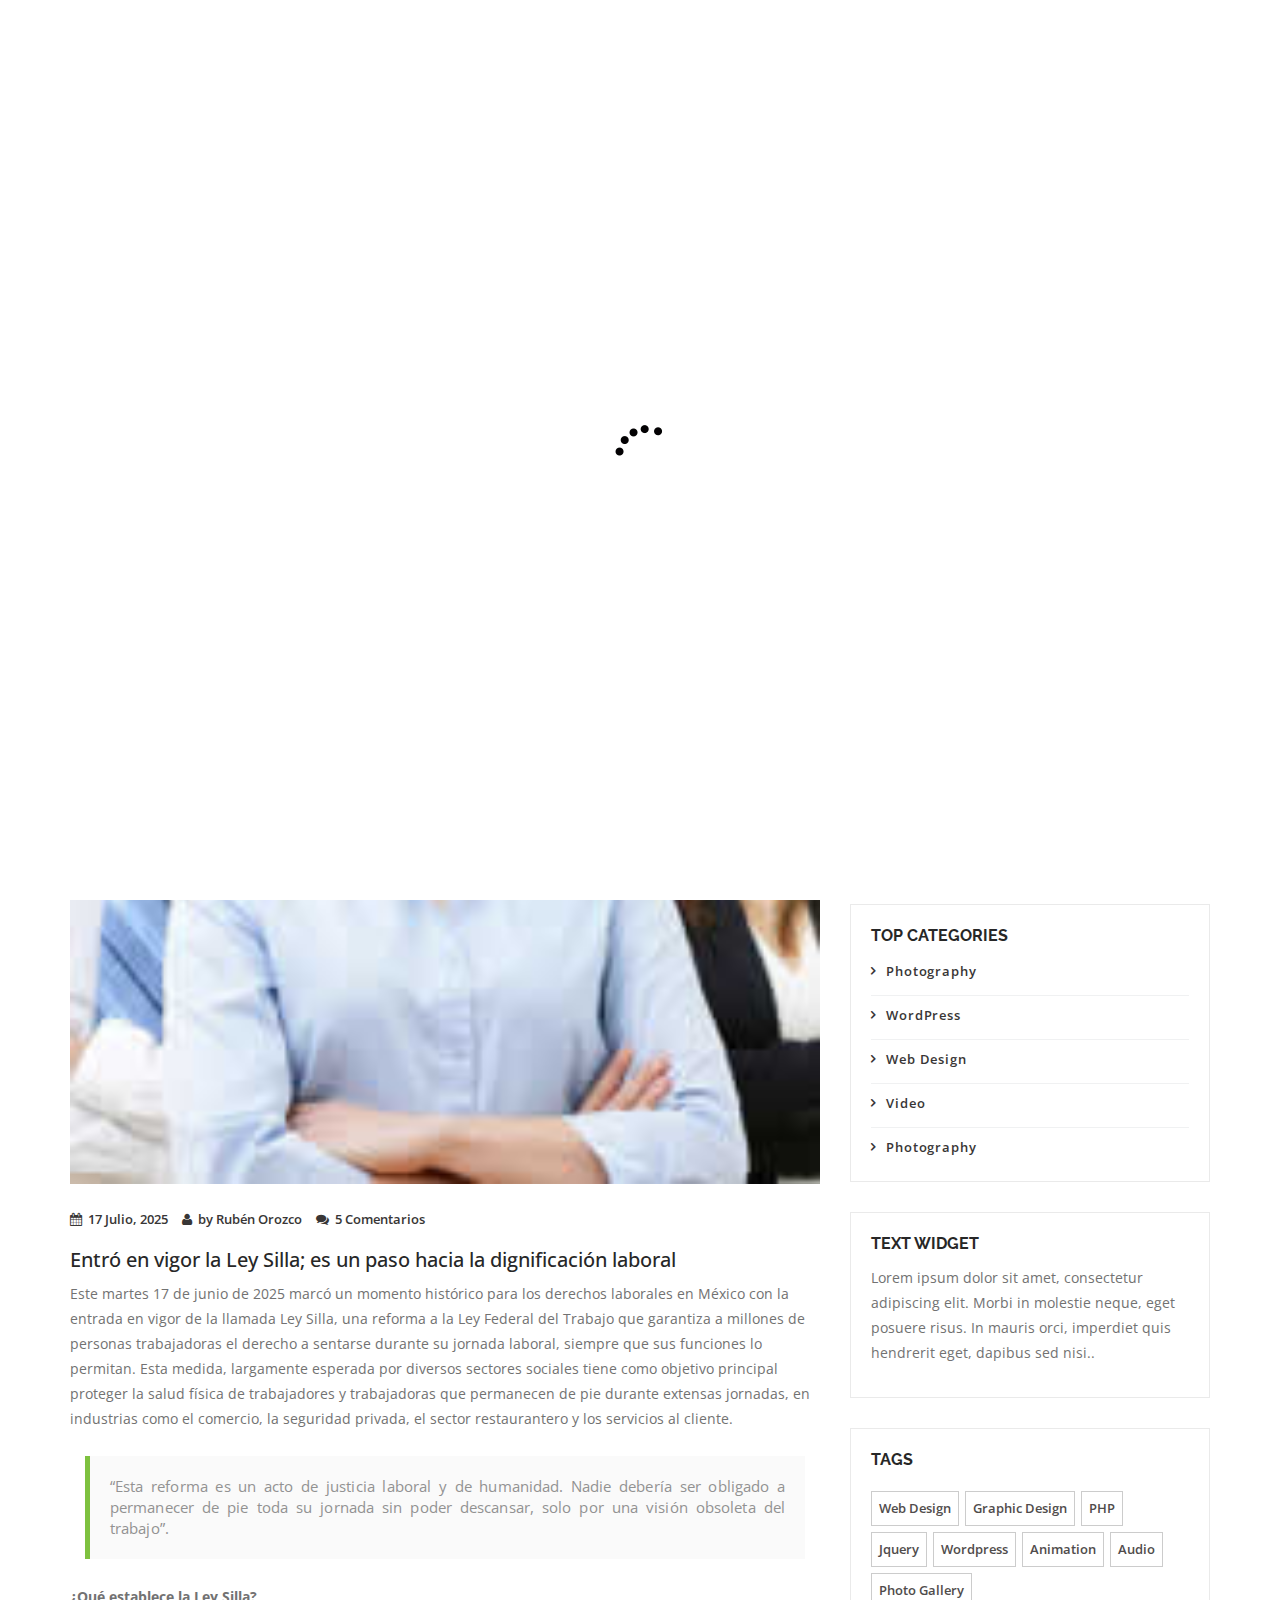
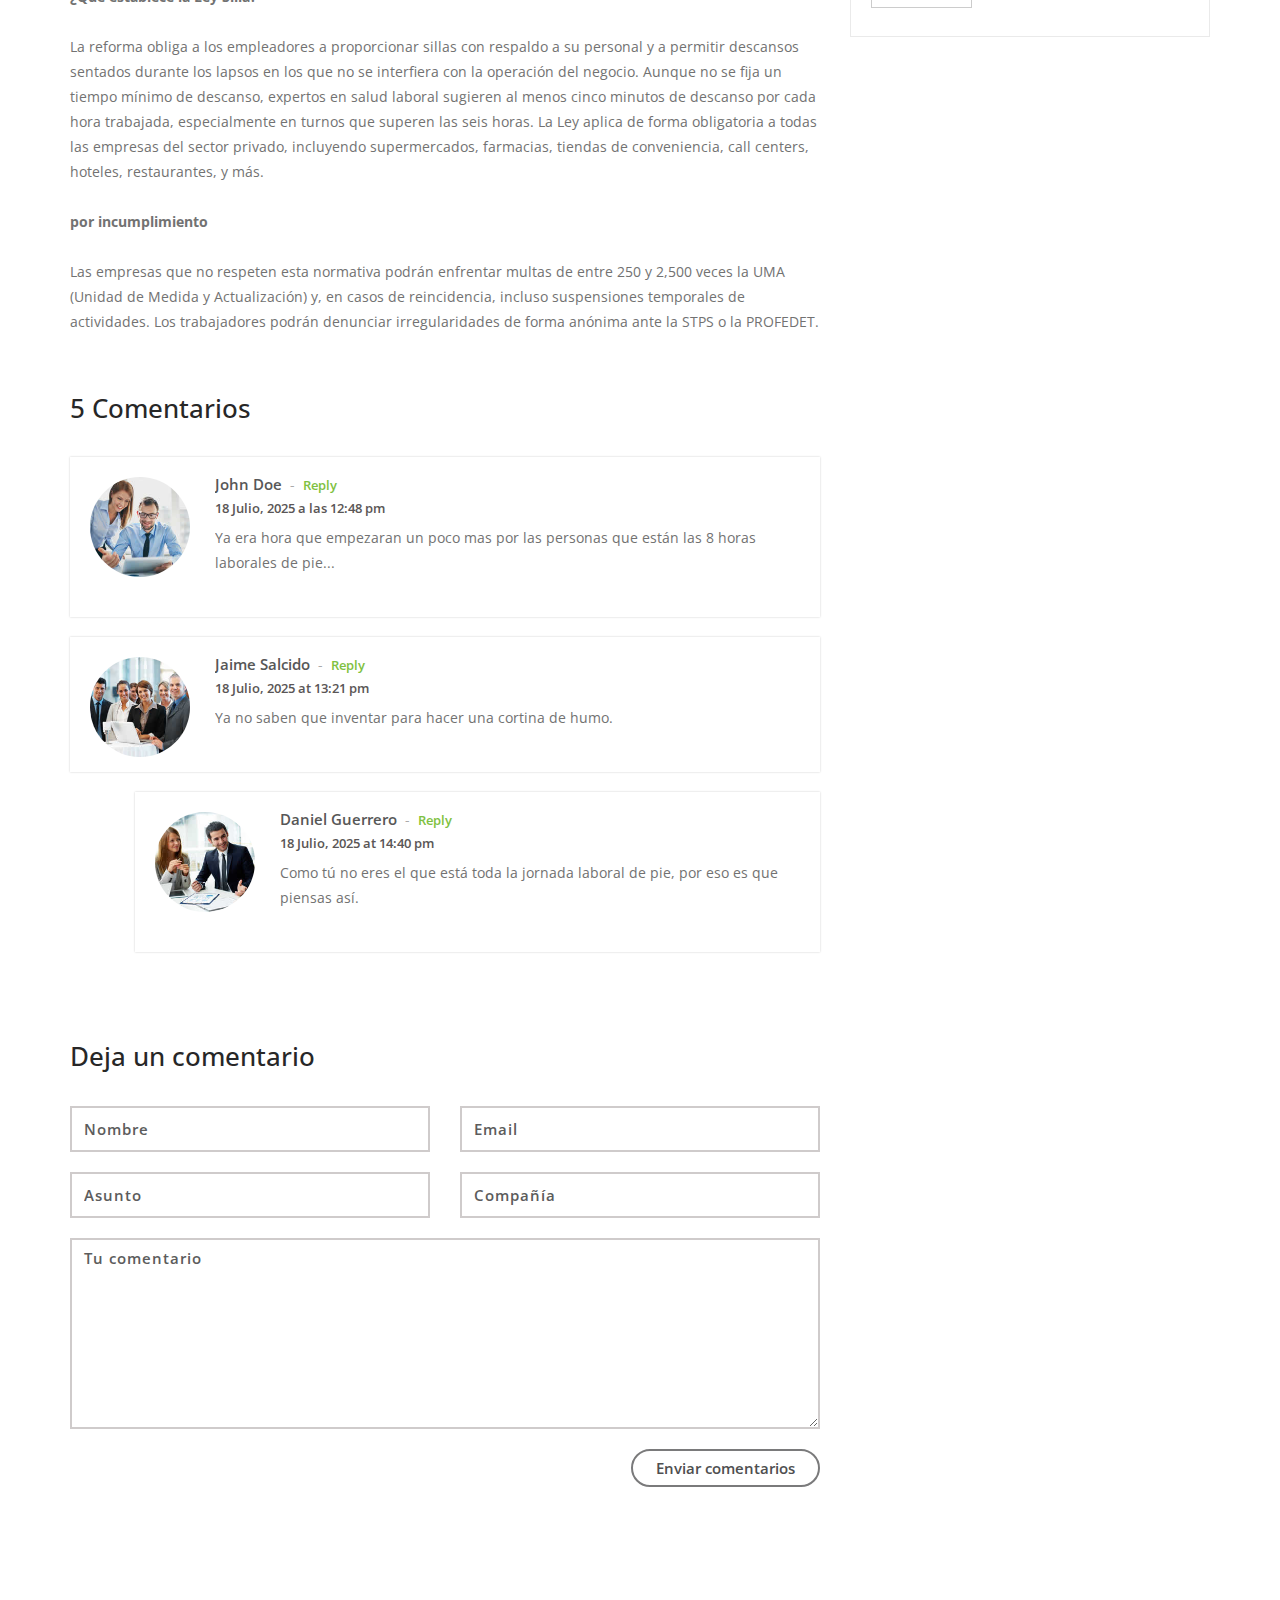
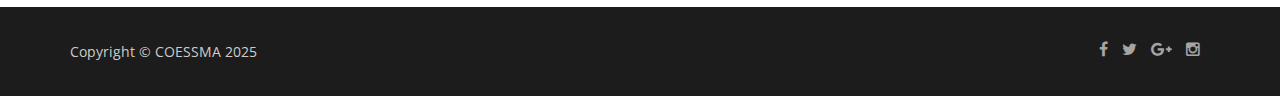
<file: blog.html>
<!doctype html>
<!--
	Lamoda by TEMPLATE STOCK
	templatestock.co @templatestock
	Released for free under the Creative Commons Attribution 3.0 license (templated.co/license)
-->


<html lang="en-gb" class="no-js">
  <head>
	<link rel="shortcut icon" href="images/ICONO.ico" />
    <meta charset="utf-8">
	<title>COESSMA | BLOG</title>
    <meta name="author" content="">
    <meta name="keywords" content="">
    <meta name="description" content="">		
		
	<!-- Mobile Specific Metas -->
    <meta name="viewport" content="width=device-width, initial-scale=1, maximum-scale=1">
    	 

     <!--styles -->
    <link href="css/bootstrap.min.css" rel="stylesheet">
    <link href="css/font-awesome.css" rel="stylesheet">
    <link href="js/owl-carousel/owl.carousel.css" rel="stylesheet">
    <link href="js/owl-carousel/owl.theme.css" rel="stylesheet">
    <link href="js/owl-carousel/owl.transitions.css" rel="stylesheet">
    <link href="css/magnific-popup.css" rel="stylesheet">
    <link rel="stylesheet" type="text/css" href="css/animate.css" />
    <link rel="stylesheet" href="css/etlinefont.css">
    <link href="css/style.css" type="text/css"  rel="stylesheet"/>


   <!-- The HTML5 shim, for IE6-8 support of HTML5 elements -->
        <!--[if lt IE 9]>
        <script src="js/html5shiv.js"></script>
        <script src="js/respond.min.js"></script>
        <![endif]-->
    
	<body  data-spy="scroll" data-target="#main-menu">
 

  <!--Start Page loader -->
  <div id="pageloader">   
        <div class="loader">
          <img src="images/progress.gif" alt='loader' />
        </div>
   </div>
   <!--End Page loader -->
   
      
   <!--Start Navigation-->
		<header id="header">
				<div class="container">
					<div class="row">
						<div class="col-sm-12">
							<button type="button" class="navbar-toggle collapsed" data-toggle="collapse" data-target="#main-menu">
								<span class="sr-only">Cambio de navegación</span>
								<span class="fa fa-bars"></span>
								<span class="icon-bar"></span>
								<span class="icon-bar"></span>
							</button>
                            <!--Start Logo -->
							<div class="logo-nav">
								<a href="index.html">
									<img src="images/logo.png" alt="Company logo" />
								</a>
							</div>
                            <!--End Logo -->
							<div class="clear-toggle"></div>
							<div id="main-menu" class="collapse scroll navbar-right">
								<ul class="nav">
                                
									<li class="active"> <a href="index.html">Inicio</a> </li>
									
									<li> <a href="index.html#about">Sobre nosotros</a> </li>
                                    
                                <!--<li> <a href="index.html#history">History</a> </li>-->
                                    
                                    <li> <a href="index.html#works">Nuestro Trabajo</a> </li>
                                    
                                <!--<li> <a href="index.html#team">Team</a> </li>-->
                                   
								    <li> <a href="index.html#services">Servicios</a> </li>
																		
								<!--<li> <a href="blog.html">Blog</a></li>-->
                                    
                                <!--<li> <a href="index.html#testimonials">Testimonials</a></li>-->
                                     
									<li> <a href="index.html#contact">Contacto</a> </li>
										
								</ul>
							</div><!-- end main-menu -->
						</div>
					</div>
				</div>
			</header>
    <!--End Navigation-->

		<!-- page-header -->
		<section id="page-header" class="parallax">
           <div class="overlay"></div>
			<div class="container">
				<h1>Blog</h1>
                <!--Start Breadcrumb-->
                <div class="breadcrumb">
					<ul>
						<li>
							<a href="index.html">Inicio</a>
						</li>
						<li>
							<a href="index.html#blog">Blog</a>
						</li>
						<li class="current">
							<a href="blog.html">Blog Post</a>
						</li>
					</ul>
				</div>
                <!--End Breadcrumb-->
			</div>
		</section>
		<!-- /page-header -->
		
		<!--Start blog -->
		<section class="section">
			<div class="container">
				<div class="row">
					<!-- Blog Post -->
					<div class="col-md-8 col-sm-8">
						<div class="post-content">	
							<!-- Post Image -->
							<div class="post-img">
								<img src="images/blog/blog1.jpg" alt="">
							</div>
							<!-- /Post Image-->
							
							<!-- Post Meta-->
							<div class="post-meta">
                                <ul class="list-inline">
                                  <li><a href="#"><i class="fa fa-calendar"></i>17 Julio, 2025</a> </li>
                                  <li><a href="#"><i class="fa fa-user"></i>by Rubén Orozco</a></li>
                                  <li><a href="#"><i class="fa fa-comments"></i>5 Comentarios</a> </li>
                                </ul>
							</div>
							<!-- /Post Meta-->
							
							<!-- Post Description -->
							<div class="post-description">							
								<h3>Entró en vigor la Ley Silla; es un paso hacia la dignificación laboral</h3>
								<p>
								Este martes 17 de junio de 2025 marcó un momento histórico para los derechos laborales en México con la entrada en vigor 
								de la llamada Ley Silla, una reforma a la Ley Federal del Trabajo que garantiza a millones de personas trabajadoras el 
								derecho a sentarse durante su jornada laboral, siempre que sus funciones lo permitan.
								Esta medida, largamente esperada por diversos sectores sociales tiene como objetivo principal proteger la salud física 
								de trabajadores y trabajadoras que permanecen de pie durante extensas jornadas, en industrias como el comercio, la 
								seguridad privada, el sector restaurantero y los servicios al cliente. 
								</p>
                                
                                <blockquote>“Esta reforma es un acto de justicia laboral y de humanidad. Nadie debería ser obligado a permanecer de pie
									 toda su jornada sin poder descansar, solo por una visión obsoleta del trabajo”.</blockquote>
                                
									 <p><strong> ¿Qué establece la Ley Silla?</strong></p>
                                <p>
									La reforma obliga a los empleadores a proporcionar sillas con respaldo a su personal y a permitir descansos sentados 
									durante los lapsos en los que no se interfiera con la operación del negocio. Aunque no se fija un tiempo mínimo de 
									descanso, expertos en salud laboral sugieren al menos cinco minutos de descanso por cada hora trabajada, especialmente
									 en turnos que superen las seis horas.
									 La Ley aplica de forma obligatoria a todas las empresas del sector privado, incluyendo supermercados, farmacias, tiendas
									  de conveniencia, call centers, hoteles, restaurantes, y más.
								</p>
                                
								<p><strong> por incumplimiento</strong></p>
                                <p>
									
									Las empresas que no respeten esta normativa podrán enfrentar multas de entre 250 y 2,500 veces la UMA (Unidad de Medida 
									y Actualización) y, en casos de reincidencia, incluso suspensiones temporales de actividades. Los trabajadores podrán 
									denunciar irregularidades de forma anónima ante la STPS o la PROFEDET.

								</p>
							</div>
							<!-- /Post Description -->
                          					
							<!-- Comment list -->
							<div class="comment-list">
								<h3>5 Comentarios</h3>
														
								<ol>
									<li class="comment">
										<div class="single_comment first-comment">
											<div class="comment-avatar">
												<div class="avatar">
													<img src="images/blog/avatar1.jpg" alt="">
												</div>
											</div>
											<div class="comment-content">
												<div class="comment-name"><a href="#">John Doe</a><span>-</span><a href="#" class="comment-reply">Reply</a></div>
												<div class="comment-desc">18 Julio, 2025 a las 12:48 pm</div>                                
												<div class="comment-text">
													<p>
														Ya era hora que empezaran un poco mas por las personas que están las 8 horas laborales de pie...  
													</p>
												</div>
											</div>
										</div>
									</li>
							
									<li class="comment">					
										<div class="single_comment">
											<div class="comment-avatar">
												<div class="avatar">
													<img src="images/blog/avatar2.jpg" alt="">
												</div>
											</div>
											<div class="comment-content">
												<div class="comment-name"><a href="#">Jaime Salcido</a><span>-</span><a href="#" class="comment-reply">Reply</a></div>
												<div class="comment-desc">18 Julio, 2025 at 13:21 pm</div>
												<div class="comment-text">
													<p>
														Ya no saben que inventar para hacer una cortina de humo. 
													</p>
												</div>
											</div>
										</div>
																		
										<!-- comment-sub -->
										<ol class="comment-sub">
											<li class="comment">
												<div class="single_comment">
													<div class="comment-avatar">
														<div class="avatar">
															<img src="images/blog/avatar3.jpg" alt="">
														</div>
												   </div>
													<div class="comment-content">
														<div class="comment-name"><a href="#">Daniel Guerrero</a><span>-</span><a href="#" class="comment-reply">Reply</a></div>
														<div class="comment-desc">18 Julio, 2025 at 14:40 pm</div>                                
														<div class="comment-text">
															<p>
															Como tú no eres el que está toda la jornada laboral de pie, por eso es que piensas así. 
															</p>
														</div>
													</div>
												</div>										
												<!--<ol class="comment-sub">
													<li class="comment">
														<div class="single_comment">
															<div class="comment-avatar">
																<div class="avatar">
																	<img src="images/blog/avatar4.jpg" alt="">
																</div>
															</div>
															<div class="comment-content">
																<div class="comment-name"><a href="#">John Doe</a><span>-</span><a href="#" class="comment-reply">Reply</a></div>
																<div class="comment-desc">26 November, 2014 at 10:21 pm</div>
																<div class="comment-text">
																	<p>
																	Lorem ipsum dolor sit amet, consectetur adipiscing elit. Morbi in molestie neque, eget posuere risus. In mauris orci, imperdiet quis hendrerit eget, dapibus sed nisi.. 
																	</p>
																</div>
															</div>
														</div>
													</li>
												</ol>
											</li>
										</ol>-->
										<!--End comment-sub-->
									</li>

									<!--<li class="comment">
										<div class="single_comment">
											<div class="comment-avatar">
												<div class="avatar">
													<img src="images/blog/avatar2.jpg" alt="">
												</div>
											</div>
											<div class="comment-content">
												<div class="comment-name"><a href="#">John Doe</a><span>-</span><a href="#" class="comment-reply">Reply</a></div>
												<div class="comment-desc">28 November, 2014 at 12:48 pm</div>                                
												<div class="comment-text">
													<p>
														Lorem ipsum dolor sit amet, consectetur adipiscing elit. Morbi in molestie neque, eget posuere risus. In mauris orci, imperdiet quis hendrerit eget, dapibus sed nisi.. 
													</p>
												</div>
											</div>
										</div>
									</li>-->
								</ol>
							</div>
							<!-- /comment List -->
												
							<!-- Comment Section -->
							<div class="comments-section">								
								<h3>Deja un comentario</h3>
								<div class="comment-form">
									<form method="post">
                                        <div class="row">
                                            <div class="col-md-6">
                                                <input type="text" class="form-control" placeholder="Nombre" id="name">
                                            </div>
                                            <div class="col-md-6">
                                                <input type="email" class="form-control" placeholder="Email" id="password">
                                            </div>
                                            <div class="col-md-6">
                                                <input type="text" class="form-control" placeholder="Asunto" id="subject">
                                            </div>
                                            <div class="col-md-6">
                                                <input type="text" class="form-control" placeholder="Compañía" id="company">
                                            </div>
                                            <div class="col-md-12">
                                                <textarea class="form-control" placeholder="Tu comentario" rows="7"></textarea>
                                            </div>
                                            <div class="col-md-12 text-right">
                                                <button type="submit" class="btn btn-gray-border">Enviar comentarios</button>
                                            </div>
                                        </div>
                                    </form>
								</div>						
							</div>
							<!-- /Comment Section -->											
						</div>
					</div>	
					<!-- /Blog Post -->

					<!-- Right Sidebar -->					
				   <div class="col-md-4 col-sm-4">	
                    
                       <div class="widget widget-sidebar">
							<div class="search-box">
								<form>
									<input type="search" class="form-control"  placeholder="Search">
									<i class="fa fa-search"></i>
								</form>
							</div>
						</div>
                        
				  <!--Start popular Post -->
						<div class="widget-main">
								<h4>Popular Post</h4>
								<div class="sidebar-widget clearfix">	
									<a href="#"><img src="images/blog/blog1.jpg" alt=""></a>
									<p class="sidebar-widget-title"><a href="#">Lorem ipsum dolor sit amet, consectetur adipiscing elit.  </a></p>
									<p class="date">8 March, 2014</p>
								</div>
								<div class="sidebar-widget clearfix">	
									<a href="#"><img src="images/blog/blog2.jpg" alt=""></a>
									<p class="sidebar-widget-title"><a href="#">Lorem ipsum dolor sit amet, consectetur adipiscing elit. </a></p>
									<p class="date">6 Apr, 2014</p>
								</div>	
								<div class="sidebar-widget clearfix">	
									<a href="#"><img src="images/blog/blog3.jpg" alt=""></a>
									<p class="sidebar-widget-title"><a href="#">Lorem ipsum dolor sit amet, consectetur adipiscing elit. </a></p>
									<p class="date">22 May, 2014</p>
								</div>	
						</div>	
						<!-- / popular Post -->
						
                        <!--start post categories-->
                        <div class="widget-main">
                             <h4>Top Categories</h4>
                            <div  class="post-categories">
                                <ul>
                                <li><a href="#">Photography</a></li>
                                <li><a href="#">WordPress</a></li>
                                <li><a href="#">Web Design</a></li>
                                <li><a href="#">Video</a></li>
                                <li><a href="#">Photography</a></li>
                               </ul>
                             </div>
                        </div>
                        <!--/ post categories-->
                    
						<!-- Text -->
						<div class="widget-main">	
							<h4>Text Widget </h4>
							<p>
								Lorem ipsum dolor sit amet, consectetur adipiscing elit. Morbi in molestie neque, eget posuere risus. In mauris orci, imperdiet quis hendrerit eget, dapibus sed nisi.. 
							</p>
						</div>
						<!-- /Text -->
						

						<!-- Tags -->
						<div class="widget-main">
						   <h4>Tags</h4>
							<div class="tags">
								<a href="">Web Design</a>
                                <a href="">Graphic Design</a>
                                <a href="">PHP</a>
                                 <a href="">Jquery</a>
                                <a href="">Wordpress</a>
                                <a href="">Animation</a>
                                <a href="">Audio</a>
                                <a href="">Photo Gallery</a>						
							</div>
						</div>
						<!-- /Tags -->
					</div>
					<!-- /right Sidebar -->
				</div> <!-- /row -->			
			</div>		
		</section>
		<!-- /blog -->


   <!--Start Footer-->
   <footer>
       <div class="container">
           <div class="row">
               <!--Start copyright-->
               <div class="col-md-6 col-sm-6 col-xs-6">
                   <div class="copyright"><p>Copyright © COESSMA 2025</a>
                 </p></div>
               </div>
               <!--End copyright-->
               
               <!--start social icons-->
               <div class="col-md-6 col-sm-6 col-xs-6">
                   <div class="social-icons">
                       <ul>
                        <li><a href="#"><i class="fa fa-facebook"></i></a></li>
                        <li> <a href="#"><i class="fa fa-twitter"></i></a></li>
                        <li><a href="#"><i class="fa fa-google-plus"></i></a></li>
                        <li><a href="#"><i class="fa fa-instagram"></i></a></li>
                       </ul>
                    </div>
               </div>
               <!--End social icons-->
           </div> <!-- /.row-->
       </div> <!-- /.container-->
   </footer>
   <!--End Footer-->

   <a href="#" class="scrollup"> <i class="fa fa-chevron-up"> </i> </a>

    <!--Plugins-->
	<script type="text/javascript" src="js/jquery-1.11.1.min.js"></script>
    <script type="text/javascript" src="js/bootstrap.min.js"></script> 
    <script type="text/javascript" src="js/owl-carousel/owl.carousel.js"></script>
    <script type="text/javascript" src="js/jquery.flexslider-min.js"></script>
    <script type="text/javascript" src="js/jquery.magnific-popup.min.js"></script>
    <script type="text/javascript" src="js/easing.js"></script>
    <script type="text/javascript" src="js/jquery.easypiechart.js"></script>
    <script type="text/javascript" src="js/jquery.appear.js"></script>
    <script type="text/javascript" src="js/jquery.parallax-1.1.3.js"></script>
    <script type="text/javascript" src="js/jquery.mixitup.min.js"></script>
    <script type="text/javascript" src="js/custom.js"></script>
    
 </body>
</html>
</file>
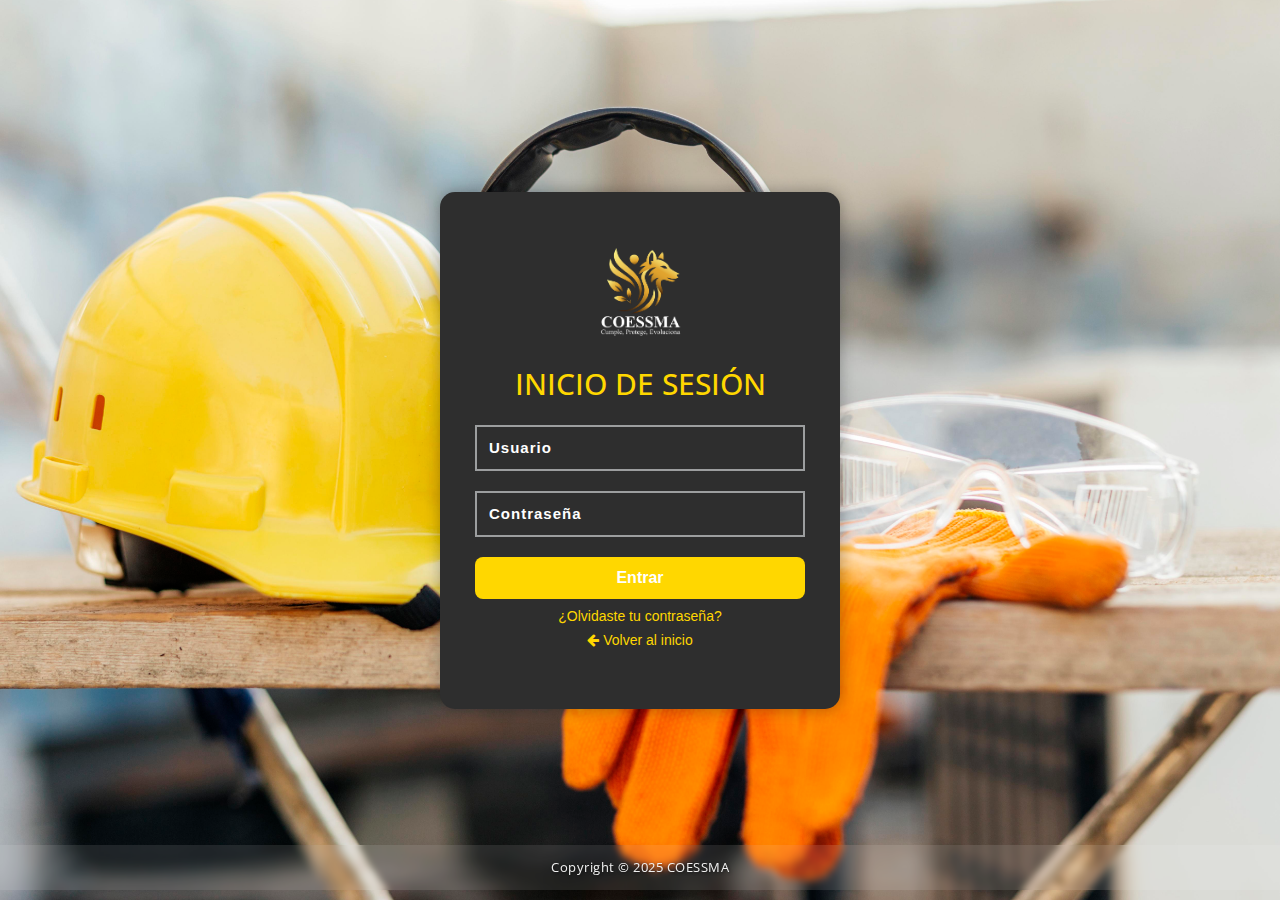
<file: login.html>
<!DOCTYPE html>
<html lang="es">
<head>
    <meta charset="UTF-8">
    <meta name="viewport" content="width=device-width, initial-scale=1.0">
    <title>Iniciar Sesión | COESSMA</title>
    <link href="images/ICONO.ico" rel="shortcut icon">
    <link rel="stylesheet" href="css/bootstrap.min.css">
    <link rel="stylesheet" href="css/font-awesome.css">
    <link rel="stylesheet" href="css/style.css">
    <link rel="stylesheet" href="css/login.css"> <!-- nuevo archivo CSS -->
</head>
<body>

    <div class="login-container">
        <img src="images/Logo COESSMA Color (2) login.png" alt="Logo COESSMA">
        <h2>Inicio de Sesión</h2>
        <form id="loginForm">
            <input type="text" id="username" class="form-control" placeholder="Usuario" required>
            <input type="password" id="password" class="form-control" placeholder="Contraseña" required>
            <button type="submit" class="btn btn-login">Entrar</button>
        </form>
        <a href="#">¿Olvidaste tu contraseña?</a>
        <a href="index.html"><i class="fa fa-arrow-left"></i> Volver al inicio</a>
        <p id="loginMessage"></p>
                <!-- COPYRIGHT -->

    </div>
        <footer class="login-footer">
            <p>Copyright © 2025 COESSMA</p>
        </footer>
    <script>
        document.getElementById("loginForm").addEventListener("submit", function (e) {
            e.preventDefault();

            const user = document.getElementById("username").value.trim();
            const pass = document.getElementById("password").value.trim();
            const message = document.getElementById("loginMessage");

            // Validación básica
            if (user === "admin" && pass === "1234") {
                message.style.color = "green";
                message.textContent = "Inicio de sesión exitoso. Redirigiendo...";
                setTimeout(() => window.location.href = "index.html", 1500);
            } else {
                message.style.color = "red";
                message.textContent = "Usuario o contraseña incorrectos.";
            }
        });
    </script>

</body>
</html>
</file>
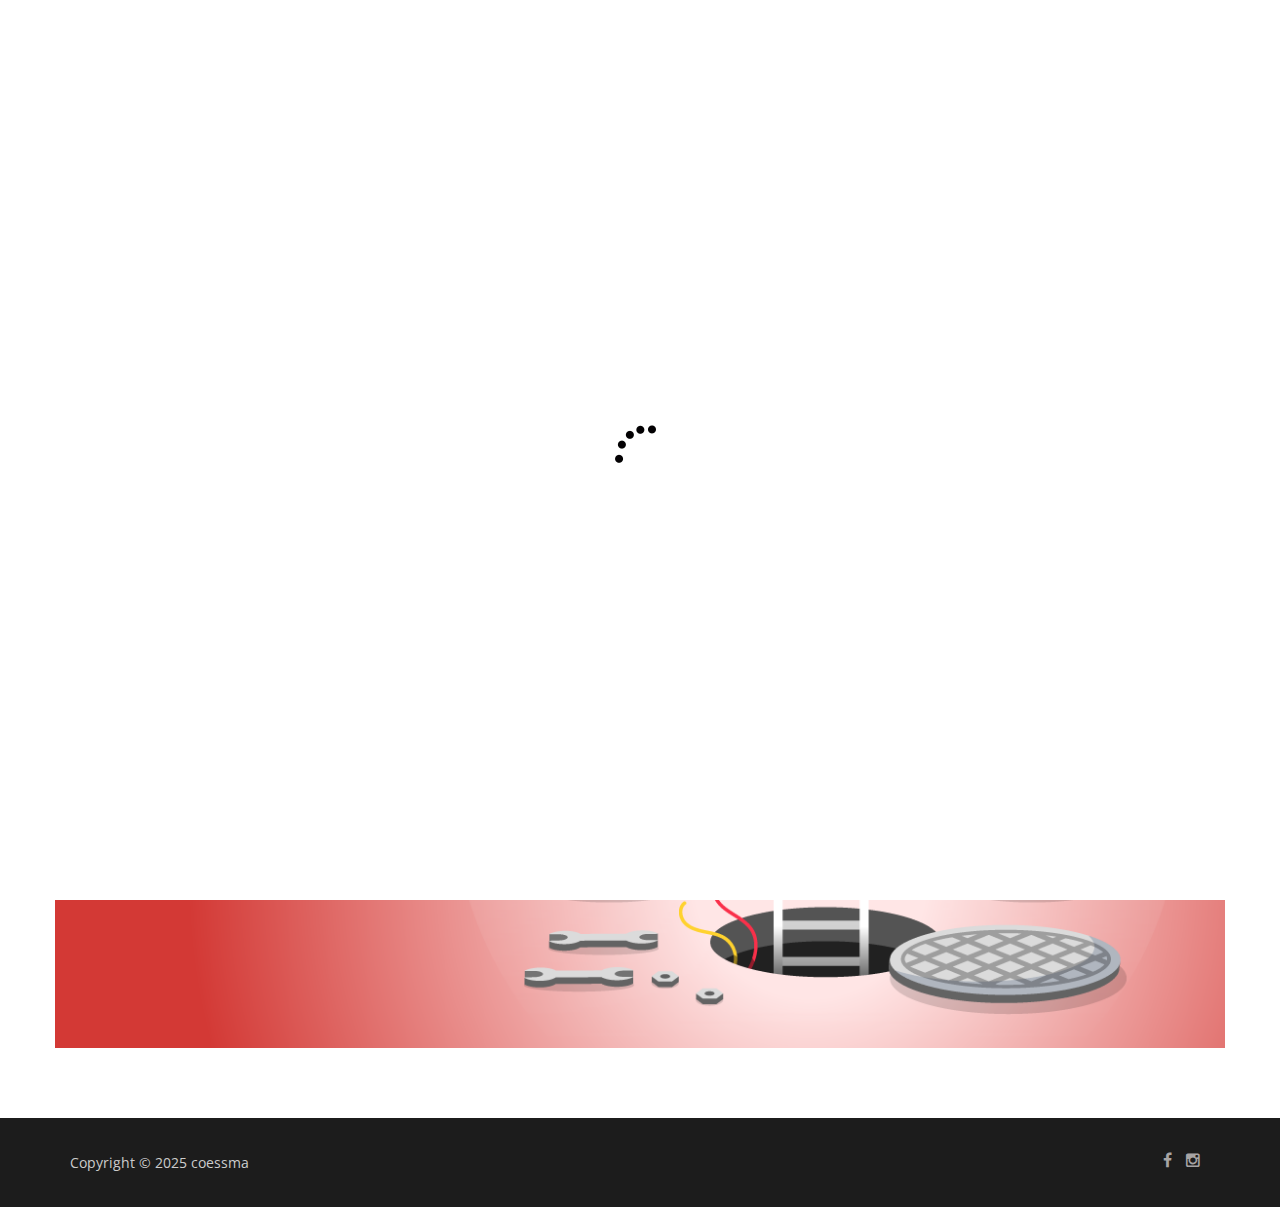
<file: services_analisis_riesgos.html>
<!doctype html>



<html lang="en-gb" class="no-js">

<head>
    <link rel="shortcut icon" href="images/ICONO.ico" />
    <meta charset="utf-8">
    <title>COESSMA | Análisis de riesgo</title>
    <meta name="author" content="">
    <meta name="keywords" content="">
    <meta name="description" content="">

    <!-- Mobile Specific Metas -->
    <meta name="viewport" content="width=device-width, initial-scale=1, maximum-scale=1">


    <!--styles -->
    <link href="css/bootstrap.min.css" rel="stylesheet">
    <link href="css/font-awesome.css" rel="stylesheet">
    <link href="js/owl-carousel/owl.carousel.css" rel="stylesheet">
    <link href="js/owl-carousel/owl.theme.css" rel="stylesheet">
    <link href="js/owl-carousel/owl.transitions.css" rel="stylesheet">
    <link href="css/magnific-popup.css" rel="stylesheet">
    <link rel="stylesheet" type="text/css" href="css/animate.css" />
    <link rel="stylesheet" href="css/etlinefont.css">
    <link href="css/style.css" type="text/css" rel="stylesheet" />


<body data-spy="scroll" data-target="#main-menu">


    <!--Start Page loader -->
    <div id="pageloader">
        <div class="loader">
            <img src="images/progress.gif" alt='loader' />
        </div>
    </div>
    <!--End Page loader -->


    <!--Start Navigation-->
    <header id="header">
        <div class="container">
            <div class="row">
                <div class="col-sm-12">
                    <button type="button" class="navbar-toggle collapsed" data-toggle="collapse"
                        data-target="#main-menu">
                        <span class="sr-only">Toggle navigation</span>
                        <span class="fa fa-bars"></span>
                        <span class="icon-bar"></span>
                        <span class="icon-bar"></span>
                    </button>
                    <!--Start Logo -->
                    <div class="logo-nav">
                        <a href="index.html">
                            <img src="images/logo.png" alt="Company logo" />
                        </a>
                    </div>
                    <!--End Logo -->
                    <div class="clear-toggle"></div>
                    <div id="main-menu" class="collapse scroll navbar-right">
                        <ul class="nav">

                            <li class="active"> <a href="index.html#home">Inicio</a> </li>

                            <li> <a href="index.html#about">Sobre nosotros</a> </li>

                            <!--<li> <a href="#history">History</a> </li>-->

                            <li> <a href="index.html#works">Nuestro Trabajo</a> </li>

                            <!--<li> <a href="#team">Equipo de trabajo</a> </li>-->

                            <li> <a href="index.html#services">Servicios</a> </li>

                            <!--<li> <a href="index.html#blog">Blog</a></li>
                                    
                                    <li> <a href="#testimonials">Testimonials</a></li>-->

                            <li> <a href="#contact">Contacto</a> </li>

                        </ul>
                    </div><!-- end main-menu -->
                </div>
            </div>
        </div>
    </header>
    <!--End Navigation-->

    <!--start page-header -->
    <section id="page-header" class="parallax">
        <div class="overlay"></div>
        <div class="container">
            <h1>Análisis de riesgo</h1>
            <!--Start Breadcrumb-->
            <div class="breadcrumb">
                <ul>
                    <li>
                        <a href="index.html">Inicio</a>
                    </li>
                    <li>
                        <a href="index.html#services">Nuestros servicios</a>
                    </li>
                    <li class="current">
                        <a href="services_tramitologia.html">Análisis de riesgo</a>
                    </li>
                </ul>
            </div>
            <!--End Breadcrumb-->
        </div>
    </section>
    <!--End page-header -->

    <!--Start single-work -->
    <section id="single-work" class="section">
        <div class="container">
            <div class="row">
                 <img src="images/404.png" alt="Sitio en construcción">

                <!-- inicio de análisis de riesgo-->


                <!-- fin de análisis de riesgo-->
            </div> <!--/ row-->
        </div> <!--/ container-->
    </section>
    <!--End single-work -->

    <!--related works -->

    <!-- End related works -->


    <!--Start Footer-->
    <footer>
        <div class="container">
            <div class="row">
                <!--Start copyright-->
                <div class="col-md-6 col-sm-6 col-xs-6">
                    <div class="copyright">
                        <p>Copyright © 2025 coessma
                        </p>
                    </div>
                </div>
                <!--End copyright-->

                <!--start social icons-->
                <div class="col-md-6 col-sm-6 col-xs-6">
                    <div class="social-icons">
                        <ul>
                            <li><a href="#"><i class="fa fa-facebook"></i></a></li>
                            <!--<li> <a href="#"><i class="fa fa-twitter"></i></a></li>-->
                            <!--<li><a href="#"><i class="fa fa-google-plus"></i></a></li>-->
                            <li><a href="https://www.instagram.com/coessma_jrz/"><i class="fa fa-instagram"></i></a></li>
                        </ul>
                    </div>
                </div>
                <!--End social icons-->
            </div> <!-- /.row-->
        </div> <!-- /.container-->
    </footer>
    <!--End Footer-->

    <a href="#" class="scrollup"> <i class="fa fa-chevron-up"> </i> </a>

    <!--Plugins-->
    <script type="text/javascript" src="js/jquery-1.11.1.min.js"></script>
    <script type="text/javascript" src="js/bootstrap.min.js"></script>
    <script type="text/javascript" src="js/owl-carousel/owl.carousel.js"></script>
    <script type="text/javascript" src="js/jquery.flexslider-min.js"></script>
    <script type="text/javascript" src="js/jquery.magnific-popup.min.js"></script>
    <script type="text/javascript" src="js/easing.js"></script>
    <script type="text/javascript" src="js/jquery.easypiechart.js"></script>
    <script type="text/javascript" src="js/jquery.appear.js"></script>
    <script type="text/javascript" src="js/jquery.parallax-1.1.3.js"></script>
    <script type="text/javascript" src="js/jquery.mixitup.min.js"></script>
    <script type="text/javascript" src="js/custom.js"></script>

</body>


</html>
</file>
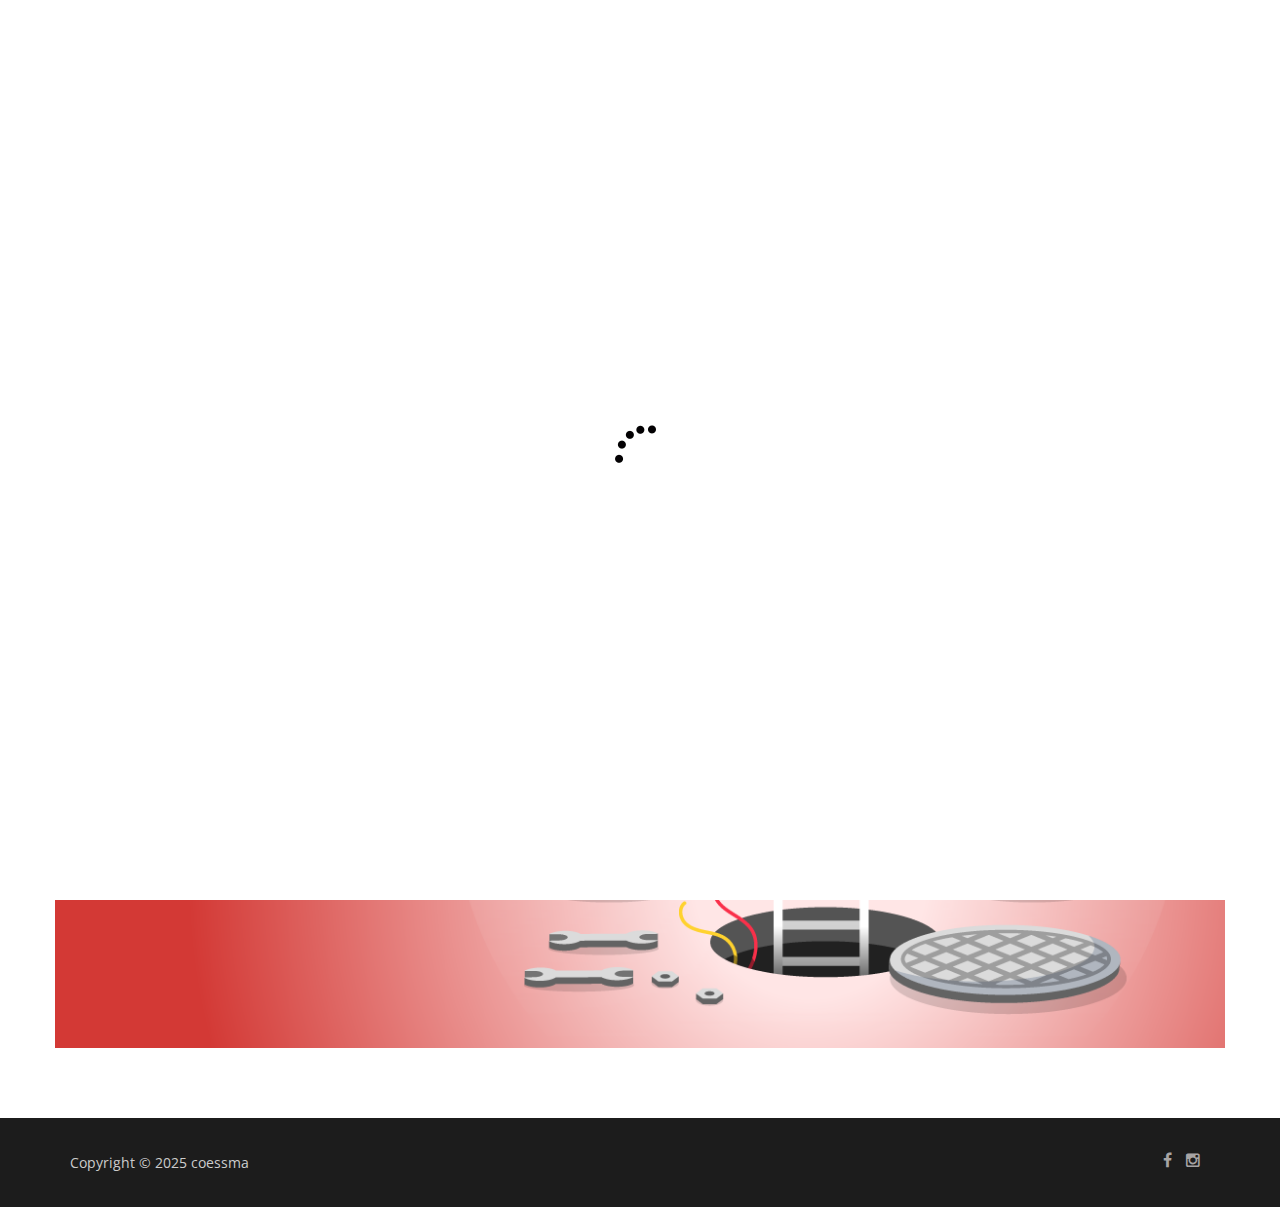
<file: services_auditoria.html>
<!doctype html>

<html lang="en-gb" class="no-js">

<head>
    <link rel="shortcut icon" href="images/ICONO.ico" />
    <meta charset="utf-8">
    <title>COESSMA| Auditorías</title>
    <meta name="author" content="">
    <meta name="keywords" content="">
    <meta name="description" content="">

    <!-- Mobile Specific Metas -->
    <meta name="viewport" content="width=device-width, initial-scale=1, maximum-scale=1">


    <!--styles -->
    <link href="css/bootstrap.min.css" rel="stylesheet">
    <link href="css/font-awesome.css" rel="stylesheet">
    <link href="js/owl-carousel/owl.carousel.css" rel="stylesheet">
    <link href="js/owl-carousel/owl.theme.css" rel="stylesheet">
    <link href="js/owl-carousel/owl.transitions.css" rel="stylesheet">
    <link href="css/magnific-popup.css" rel="stylesheet">
    <link rel="stylesheet" type="text/css" href="css/animate.css" />
    <link rel="stylesheet" href="css/etlinefont.css">
    <link href="css/style.css" type="text/css" rel="stylesheet" />


<body data-spy="scroll" data-target="#main-menu">


    <!--Start Page loader -->
    <div id="pageloader">
        <div class="loader">
            <img src="images/progress.gif" alt='loader' />
        </div>
    </div>
    <!--End Page loader -->


    <!--Start Navigation-->
    <header id="header">
        <div class="container">
            <div class="row">
                <div class="col-sm-12">
                    <button type="button" class="navbar-toggle collapsed" data-toggle="collapse"
                        data-target="#main-menu">
                        <span class="sr-only">Toggle navigation</span>
                        <span class="fa fa-bars"></span>
                        <span class="icon-bar"></span>
                        <span class="icon-bar"></span>
                    </button>
                    <!--Start Logo -->
                    <div class="logo-nav">
                        <a href="index.html">
                            <img src="images/logo.png" alt="Company logo" />
                        </a>
                    </div>
                    <!--End Logo -->
                    <div class="clear-toggle"></div>
                    <div id="main-menu" class="collapse scroll navbar-right">
                        <ul class="nav">

                            <li class="active"> <a href="index.html#home">Inicio</a> </li>

                            <li> <a href="#about">Sobre nosotros</a> </li>

                            <!--<li> <a href="#history">History</a> </li>-->

                            <li> <a href="#works">Nuestro Trabajo</a> </li>

                            <!--<li> <a href="#team">Equipo de trabajo</a> </li>-->

                            <li> <a href="#services">Servicios</a> </li>

                            <!--<li> <a href="#blog">Blog</a></li>
                                    
                                    <li> <a href="#testimonials">Testimonials</a></li>-->

                            <li> <a href="#contact">Contacto</a> </li>

                        </ul>
                    </div><!-- end main-menu -->
                </div>
            </div>
        </div>
    </header>
    <!--End Navigation-->

    <!--start page-header -->
    <section id="page-header" class="parallax">
        <div class="overlay"></div>
        <div class="container">
            <h1>Auditorías</h1>
            <!--Start Breadcrumb-->
            <div class="breadcrumb">
                <ul>
                    <li>
                        <a href="index.html">Inicio</a>
                    </li>
                    <li>
                        <a href="index.html#services">Nuestros servicios</a>
                    </li>
                    <li class="current">
                        <a href="services_auditoria.html">Auditorías</a>
                    </li>
                </ul>
            </div>
            <!--End Breadcrumb-->
        </div>
    </section>
    <!--End page-header -->

    <!--Start single-work -->
    <section id="single-work" class="section">
        <div class="container">
            <div class="row">
 

                <!-- inicio de auditoría-->
                <img src="images/404.png" alt="Sitio en construcción">
                <!-- fin de auditoria-->
            </div> <!--/ row-->
        </div> <!--/ container-->
    </section>


    <!--End single-work -->

    <!--related works -->
   
    <!-- End related works -->


    <!--Start Footer-->
    <footer>
        <div class="container">
            <div class="row">
                <!--Start copyright-->
                <div class="col-md-6 col-sm-6 col-xs-6">
                    <div class="copyright">
                        <p>Copyright © 2025 coessma
                        </p>
                    </div>
                </div>
                <!--End copyright-->

                <!--start social icons-->
                <div class="col-md-6 col-sm-6 col-xs-6">
                    <div class="social-icons">
                        <ul>
                            <li><a href="#"><i class="fa fa-facebook"></i></a></li>
                            <!--<li> <a href="#"><i class="fa fa-twitter"></i></a></li>-->
                            <!--<li><a href="#"><i class="fa fa-google-plus"></i></a></li>-->
                            <li><a href="#"><i class="fa fa-instagram"></i></a></li>
                        </ul>
                    </div>
                </div>
                <!--End social icons-->
            </div> <!-- /.row-->
        </div> <!-- /.container-->
    </footer>
    <!--End Footer-->

    <a href="#" class="scrollup"> <i class="fa fa-chevron-up"> </i> </a>

    <!--Plugins-->
    <script type="text/javascript" src="js/jquery-1.11.1.min.js"></script>
    <script type="text/javascript" src="js/bootstrap.min.js"></script>
    <script type="text/javascript" src="js/owl-carousel/owl.carousel.js"></script>
    <script type="text/javascript" src="js/jquery.flexslider-min.js"></script>
    <script type="text/javascript" src="js/jquery.magnific-popup.min.js"></script>
    <script type="text/javascript" src="js/easing.js"></script>
    <script type="text/javascript" src="js/jquery.easypiechart.js"></script>
    <script type="text/javascript" src="js/jquery.appear.js"></script>
    <script type="text/javascript" src="js/jquery.parallax-1.1.3.js"></script>
    <script type="text/javascript" src="js/jquery.mixitup.min.js"></script>
    <script type="text/javascript" src="js/custom.js"></script>

</body>


</html>
</file>
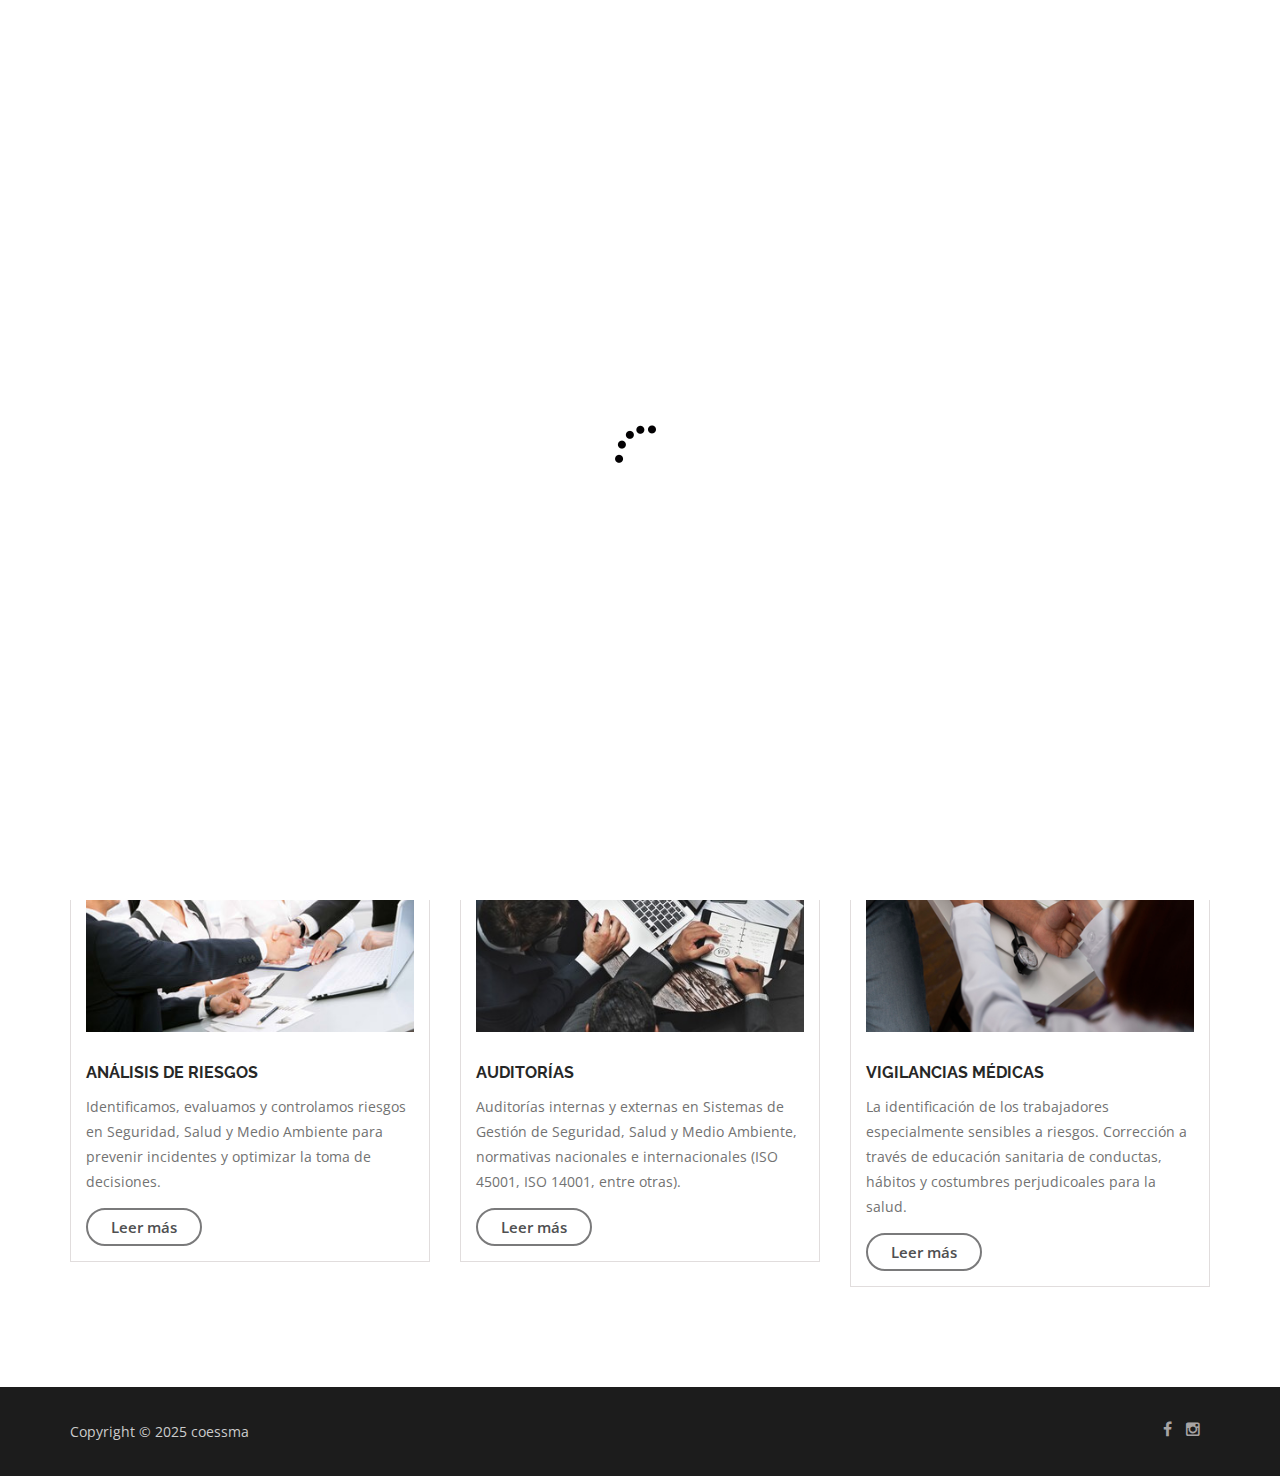
<file: services_capacitacion.html>
<!doctype html>

<html lang="en-gb" class="no-js">

<head>
    <link rel="shortcut icon" href="images/ICONO.ico" />
    <meta charset="utf-8">
    <title>COESSMA | Capaciación</title>
    <meta name="author" content="">
    <meta name="keywords" content="">
    <meta name="description" content="">

    <!-- Mobile Specific Metas -->
    <meta name="viewport" content="width=device-width, initial-scale=1, maximum-scale=1">


    <!--styles -->
    <link href="css/bootstrap.min.css" rel="stylesheet">
    <link href="css/font-awesome.css" rel="stylesheet">
    <link href="js/owl-carousel/owl.carousel.css" rel="stylesheet">
    <link href="js/owl-carousel/owl.theme.css" rel="stylesheet">
    <link href="js/owl-carousel/owl.transitions.css" rel="stylesheet">
    <link href="css/magnific-popup.css" rel="stylesheet">
    <link rel="stylesheet" type="text/css" href="css/animate.css" />
    <link rel="stylesheet" href="css/etlinefont.css">
    <link href="css/style.css" type="text/css" rel="stylesheet" />


 

<body data-spy="scroll" data-target="#main-menu">


    <!--Start Page loader -->
    <div id="pageloader">
        <div class="loader">
            <img src="images/progress.gif" alt='loader' />
        </div>
    </div>
    <!--End Page loader -->


    <!--Start Navigation-->
    <header id="header">
        <div class="container">
            <div class="row">
                <div class="col-sm-12">
                    <button type="button" class="navbar-toggle collapsed" data-toggle="collapse"
                        data-target="#main-menu">
                        <span class="sr-only">Toggle navigation</span>
                        <span class="fa fa-bars"></span>
                        <span class="icon-bar"></span>
                        <span class="icon-bar"></span>
                    </button>
                    <!--Start Logo -->
                    <div class="logo-nav">
                        <a href="index.html">
                            <img src="images/logo.png" alt="Company logo" />
                        </a>
                    </div>
                    <!--End Logo -->
                    <div class="clear-toggle"></div>
                    <div id="main-menu" class="collapse scroll navbar-right">
                        <ul class="nav">

                            <li class="active"> <a href="index.html#home">Inicio</a> </li>

                            <li> <a href="index.html#about">Sobre nosotros</a> </li>

                            <!--<li> <a href="#history">History</a> </li>-->

                            <li> <a href="index.html#works">Nuestro Trabajo</a> </li>

                            <!--<li> <a href="#team">Equipo de trabajo</a> </li>-->

                            <li> <a href="index.html#services">Servicios</a> </li>

                            <!--<li> <a href="index.html#blog">Blog</a></li>
                                    
                                    <li> <a href="#testimonials">Testimonials</a></li>-->

                            <li> <a href="#contact">Contacto</a> </li>

                        </ul>
                    </div><!-- end main-menu -->
                </div>
            </div>
        </div>
    </header>
    <!--End Navigation-->

    <!--start page-header capacitación -->
    <section id="page-header-capacitacion" class="parallax">
        <div class="overlay"></div>
        <div class="container">
            <h1>Capacitación</h1>
            <!--Start Breadcrumb-->
            <div class="breadcrumb">
                <ul>
                    <li>
                        <a href="index.html">Inicio</a>
                    </li>
                    <li>
                        <a href="index.html#services">Nuestros servicios</a>
                    </li>
                    <li class="current">
                        <a href="services_capacitacion.html">Capaciación</a>
                    </li>
                </ul>
            </div>
            <!--End Breadcrumb-->
        </div>
    </section>
    <!--End page-header capacitación -->

    <!--Start single-work -->
    <section id="single-work" class="section">
        <div class="container">
            <div class="row">
 

                <!-- inicio de tramitologia-->

                  <div class="tab-pane" id="tab-content-2">

                    <div class="col-md-4">
                        <div class="tab2-services-box">
                            <div class="media">
                                <img src="images/services1.jpg" alt="services" />
                            </div>

                            <div class="services-info">
                                <h4>Tramitología</h4>
                                <p>Realizamos tramitología en dependencias Municipales, Estatales y Federales para el
                                    cumplimiento de la nortmavididad aplicable.</p>
                            </div><br>
                            <a href="services_tramitologia.html" class="btn btn-gray-border">Leer más</a>
                        </div>
                    </div>

                    <div class="col-md-4">
                        <div class="tab2-services-box">
                            <div class="media">
                                <img src="images/Capacitacion.jpg" alt="services" />
                            </div>

                            <div class="services-info">
                                <h4>Capacitación</h4>
                                <p>Contamos con capacitadores capacitados con registro en la stps
                                    para la impartición de cursos y expedición de DC3.
                                </p><br>
                                <a href="services_capacitacion.html" class="btn btn-gray-border">Leer más</a>
                            </div>

                        </div>
                    </div>

                    <div class="col-md-4">
                        <div class="tab2-services-box">
                            <div class="media">
                                <img src="images/Estudio.jpg" alt="services" />
                            </div>

                            <div class="services-info">
                                <h4>Estudios</h4>
                                <p>Realizamos estudios para la verificación y cumplimiento de la normatividad
                                    aplicable en Seguridad, Salud y Medio Ambiente.
                                </p><br>
                                <a href="services_estudios.html" class="btn btn-gray-border">Leer más</a>
                            </div>

                        </div>
                    </div>
                    <!-- inicio del segundo renglón de los servicios-->
                                         <div class="col-md-4">
                        <div class="tab2-services-box">
                            <div class="media">
                                <img src="images/services1.jpg" alt="services" />
                            </div>

                            <div class="services-info">
                                <h4>Análisis de riesgos</h4>
                                <p>Identificamos, evaluamos y controlamos riesgos en Seguridad, Salud
                                     y Medio Ambiente para prevenir incidentes y optimizar la toma de
                                      decisiones.</p><br>
                            </div>
                            <a href="services_analisis_riesgos.html" class="btn btn-gray-border">Leer más</a>
                        </div>
                    </div>

                    <div class="col-md-4">
                        <div class="tab2-services-box">
                            <div class="media">
                                <img src="images/Auditorias.jpg" alt="services" />
                            </div>

                            <div class="services-info">
                                <h4>Auditorías</h4>
                                <p>Auditorías internas y externas en Sistemas de Gestión de 
                                    Seguridad, Salud y Medio Ambiente, normativas
                                     nacionales e internacionales (ISO 45001, ISO 14001, entre otras).
                                </p><br>
                                <a href="services_auditoria.html" class="btn btn-gray-border">Leer más</a>
                            </div>

                        </div>
                    </div>

                    <div class="col-md-4">
                        <div class="tab2-services-box">
                            <div class="media">
                                <img src="images/Vigilancias medicas.jpg" alt="services" />
                            </div>

                            <div class="services-info">
                                <h4>Vigilancias médicas</h4>
                                <p>La identificación de los trabajadores especialmente sensibles a riesgos.
                                    Corrección a través de educación sanitaria de conductas, hábitos y costumbres
                                     perjudicoales para la salud.
                                </p><br>
                                <a href="services_vigilancia_medica.html" class="btn btn-gray-border">Leer más</a>
                            </div>

                        </div>
                    </div>
                    <!-- Final del segundo renglon de los servicios-->
                </div>
                <!-- fin de tramitologia-->
            </div> <!--/ row-->
        </div> <!--/ container-->
    </section>
    <!--End single-work -->

    <!--related works -->
    
    <!-- End related works -->


    <!--Start Footer-->
    <footer>
        <div class="container">
            <div class="row">
                <!--Start copyright-->
                <div class="col-md-6 col-sm-6 col-xs-6">
                    <div class="copyright">
                        <p>Copyright © 2025 coessma</p>
                    </div>
                </div>
                <!--End copyright-->

                <!--start social icons-->
                <div class="col-md-6 col-sm-6 col-xs-6">
                    <div class="social-icons">
                        <ul>
                            <li><a href="https://www.facebook.com/CoessmaOficial"><i class="fa fa-facebook"></i></a></li>
                            <!--<li> <a href="#"><i class="fa fa-twitter"></i></a></li>-->
                            <!--<li><a href="#"><i class="fa fa-google-plus"></i></a></li>-->
                            <li><a href="#"><i class="fa fa-instagram"></i></a></li>
                        </ul>
                    </div>
                </div>
                <!--End social icons-->
            </div> <!-- /.row-->
        </div> <!-- /.container-->
    </footer>
    <!--End Footer-->

    <a href="#" class="scrollup"> <i class="fa fa-chevron-up"> </i> </a>

    <!--Plugins-->
    <script type="text/javascript" src="js/jquery-1.11.1.min.js"></script>
    <script type="text/javascript" src="js/bootstrap.min.js"></script>
    <script type="text/javascript" src="js/owl-carousel/owl.carousel.js"></script>
    <script type="text/javascript" src="js/jquery.flexslider-min.js"></script>
    <script type="text/javascript" src="js/jquery.magnific-popup.min.js"></script>
    <script type="text/javascript" src="js/easing.js"></script>
    <script type="text/javascript" src="js/jquery.easypiechart.js"></script>
    <script type="text/javascript" src="js/jquery.appear.js"></script>
    <script type="text/javascript" src="js/jquery.parallax-1.1.3.js"></script>
    <script type="text/javascript" src="js/jquery.mixitup.min.js"></script>
    <script type="text/javascript" src="js/custom.js"></script>

</body>


</html>
</file>
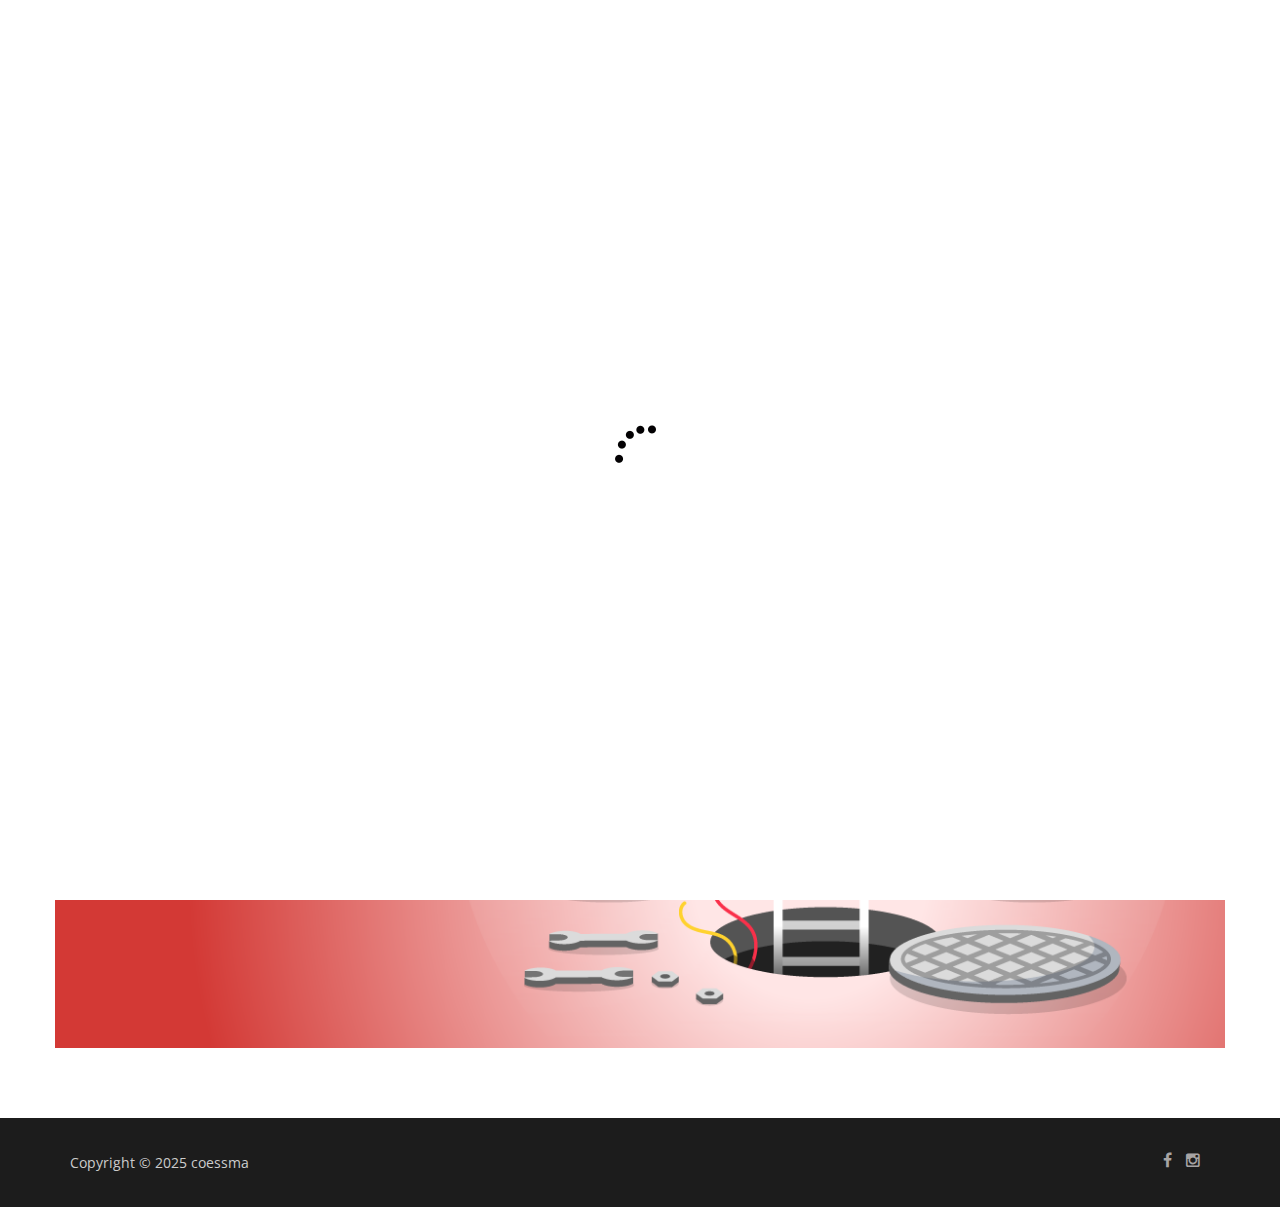
<file: services_estudios.html>
<!doctype html>

<html lang="en-gb" class="no-js">

<head>
    <link rel="shortcut icon" href="images/ICONO.ico" />
    <meta charset="utf-8">
    <title>COESSMA | Estudios</title>
    <meta name="author" content="">
    <meta name="keywords" content="">
    <meta name="description" content="">

    <!-- Mobile Specific Metas -->
    <meta name="viewport" content="width=device-width, initial-scale=1, maximum-scale=1">


    <!--styles -->
    <link href="css/bootstrap.min.css" rel="stylesheet">
    <link href="css/font-awesome.css" rel="stylesheet">
    <link href="js/owl-carousel/owl.carousel.css" rel="stylesheet">
    <link href="js/owl-carousel/owl.theme.css" rel="stylesheet">
    <link href="js/owl-carousel/owl.transitions.css" rel="stylesheet">
    <link href="css/magnific-popup.css" rel="stylesheet">
    <link rel="stylesheet" type="text/css" href="css/animate.css" />
    <link rel="stylesheet" href="css/etlinefont.css">
    <link href="css/style.css" type="text/css" rel="stylesheet" />


<body data-spy="scroll" data-target="#main-menu">


    <!--Start Page loader -->
    <div id="pageloader">
        <div class="loader">
            <img src="images/progress.gif" alt='loader' />
        </div>
    </div>
    <!--End Page loader -->


    <!--Start Navigation-->
    <header id="header">
        <div class="container">
            <div class="row">
                <div class="col-sm-12">
                    <button type="button" class="navbar-toggle collapsed" data-toggle="collapse"
                        data-target="#main-menu">
                        <span class="sr-only">Toggle navigation</span>
                        <span class="fa fa-bars"></span>
                        <span class="icon-bar"></span>
                        <span class="icon-bar"></span>
                    </button>
                    <!--Start Logo -->
                    <div class="logo-nav">
                        <a href="index.html">
                            <img src="images/logo.png" alt="Company logo" />
                        </a>
                    </div>
                    <!--End Logo -->
                    <div class="clear-toggle"></div>
                    <div id="main-menu" class="collapse scroll navbar-right">
                        <ul class="nav">

                            <li class="active"> <a href="#home">Inicio</a> </li>

                            <li> <a href="#about">Sobre nosotros</a> </li>

                            <!--<li> <a href="#history">History</a> </li>-->

                            <li> <a href="#works">Nuestro Trabajo</a> </li>

                            <!--<li> <a href="#team">Equipo de trabajo</a> </li>-->

                            <li> <a href="#services">Servicios</a> </li>

                            <!--<li> <a href="#blog">Blog</a></li>
                                    
                                    <li> <a href="#testimonials">Testimonials</a></li>-->

                            <li> <a href="#contact">Contacto</a> </li>

                        </ul>
                    </div><!-- end main-menu -->
                </div>
            </div>
        </div>
    </header>
    <!--End Navigation-->

    <!--start page-header -->
    <section id="page-header" class="parallax">
        <div class="overlay"></div>
        <div class="container">
            <h1>Estudios</h1>
            <!--Start Breadcrumb-->
            <div class="breadcrumb">
                <ul>
                    <li>
                        <a href="index.html#home">Inicio</a>
                    </li>
                    <li>
                        <a href="index.html#services">Nuestros servicios</a>
                    </li>
                    <li class="current">
                        <a href="services_estudios.html">Estudios</a>
                    </li>
                </ul>
            </div>
            <!--End Breadcrumb-->
        </div>
    </section>
    <!--End page-header -->

    <!--Start single-work -->
    <section id="single-work" class="section">
        <div class="container">
            <div class="row">
            <img src="images/404.png" alt="Sitio en construcción">
                <!-- inicio de tramitologia-->

                <!--<div class="tab-pane" id="tab-content-2">

                    <div class="col-md-4">
                        <div class="tab2-services-box">
                            <div class="media">
                                <img src="images/services1.jpg" alt="services" />
                            </div>

                            <div class="services-info">
                                <h4>Tramitología</h4>
                                <p>Realizamos tramitología en dependencias Municipales, Estatales y Federales para el
                                    cumplimiento de la nortmavididad aplicable.</p>
                            </div><br>
                            <a href="services_tramitologia.html" class="btn btn-gray-border">Leer más</a>
                        </div>
                    </div>

                    <div class="col-md-4">
                        <div class="tab2-services-box">
                            <div class="media">
                                <img src="images/Capacitacion.jpg" alt="services" />
                            </div>

                            <div class="services-info">
                                <h4>Capacitación</h4>
                                <p>Contamos con capacitadores capacitados con registro en la stps
                                    para la impartición de cursos y expedición de DC3.
                                </p><br>
                                <a href="services_capacitacion.html" class="btn btn-gray-border">Leer más</a>
                            </div>

                        </div>
                    </div>

                    <div class="col-md-4">
                        <div class="tab2-services-box">
                            <div class="media">
                                <img src="images/Estudio.jpg" alt="services" />
                            </div>

                            <div class="services-info">
                                <h4>Estudios</h4>
                                <p>Realizamos estudios para la verificación y cumplimiento de la normatividad
                                    aplicable en Seguridad, Salud y Medio Ambiente.
                                </p><br>
                                <a href="services_estudios.html" class="btn btn-gray-border">Leer más</a>
                            </div>

                        </div>
                    </div>-->
                    <!-- inicio del segundo renglón de los servicios-->
                    <!--<div class="col-md-4">
                        <div class="tab2-services-box">
                            <div class="media">
                                <img src="images/services1.jpg" alt="services" />
                            </div>

                            <div class="services-info">
                                <h4>Análisis de riesgos</h4>
                                <p>Identificamos, evaluamos y controlamos riesgos en Seguridad, Salud
                                    y Medio Ambiente para prevenir incidentes y optimizar la toma de
                                    decisiones.</p><br>
                            </div>
                            <a href="services_analisis_riesgos.html" class="btn btn-gray-border">Leer más</a>
                        </div>
                    </div>

                    <div class="col-md-4">
                        <div class="tab2-services-box">
                            <div class="media">
                                <img src="images/Auditorias.jpg" alt="services" />
                            </div>

                            <div class="services-info">
                                <h4>Auditorías</h4>
                                <p>Auditorías internas y externas en Sistemas de Gestión de
                                    Seguridad, Salud y Medio Ambiente, normativas
                                    nacionales e internacionales (ISO 45001, ISO 14001, entre otras).
                                </p><br>
                                <a href="services_auditoria.html" class="btn btn-gray-border">Leer más</a>
                            </div>

                        </div>
                    </div>

                    <div class="col-md-4">
                        <div class="tab2-services-box">
                            <div class="media">
                                <img src="images/Vigilancias medicas.jpg" alt="services" />
                            </div>

                            <div class="services-info">
                                <h4>Vigilancias médicas</h4>
                                <p>La identificación de los trabajadores especialmente sensibles a riesgos.
                                    Corrección a través de educación sanitaria de conductas, hábitos y costumbres
                                    perjudicoales para la salud.
                                </p><br>
                                <a href="services_vigilancia_medica.html" class="btn btn-gray-border">Leer más</a>
                            </div>

                        </div>
                    </div>-->
                    <!-- Final del segundo renglon de los servicios-->
                </div>

                <!-- fin de tramitologia-->
            </div> <!--/ row-->
        </div> <!--/ container-->
    </section>
    <!--End single-work -->

   

    <!--Start Footer-->
    <footer>
        <div class="container">
            <div class="row">
                <!--Start copyright-->
                <div class="col-md-6 col-sm-6 col-xs-6">
                    <div class="copyright">
                        <p>Copyright © 2025 coessma
                        </p>
                    </div>
                </div>
                <!--End copyright-->

                <!--start social icons-->
                <div class="col-md-6 col-sm-6 col-xs-6">
                    <div class="social-icons">
                        <ul>
                            <li><a href="https://www.facebook.com/CoessmaOficial"><i class="fa fa-facebook"></i></a></li>
                            <!--<li> <a href="#"><i class="fa fa-twitter"></i></a></li>-->
                            <!--<li><a href="#"><i class="fa fa-google-plus"></i></a></li>-->
                            <li><a href="#"><i class="fa fa-instagram"></i></a></li>
                        </ul>
                    </div>
                </div>
                <!--End social icons-->
            </div> <!-- /.row-->
        </div> <!-- /.container-->
    </footer>
    <!--End Footer-->

    <a href="#" class="scrollup"> <i class="fa fa-chevron-up"> </i> </a>

    <!--Plugins-->
    <script type="text/javascript" src="js/jquery-1.11.1.min.js"></script>
    <script type="text/javascript" src="js/bootstrap.min.js"></script>
    <script type="text/javascript" src="js/owl-carousel/owl.carousel.js"></script>
    <script type="text/javascript" src="js/jquery.flexslider-min.js"></script>
    <script type="text/javascript" src="js/jquery.magnific-popup.min.js"></script>
    <script type="text/javascript" src="js/easing.js"></script>
    <script type="text/javascript" src="js/jquery.easypiechart.js"></script>
    <script type="text/javascript" src="js/jquery.appear.js"></script>
    <script type="text/javascript" src="js/jquery.parallax-1.1.3.js"></script>
    <script type="text/javascript" src="js/jquery.mixitup.min.js"></script>
    <script type="text/javascript" src="js/custom.js"></script>

</body>


</html>
</file>
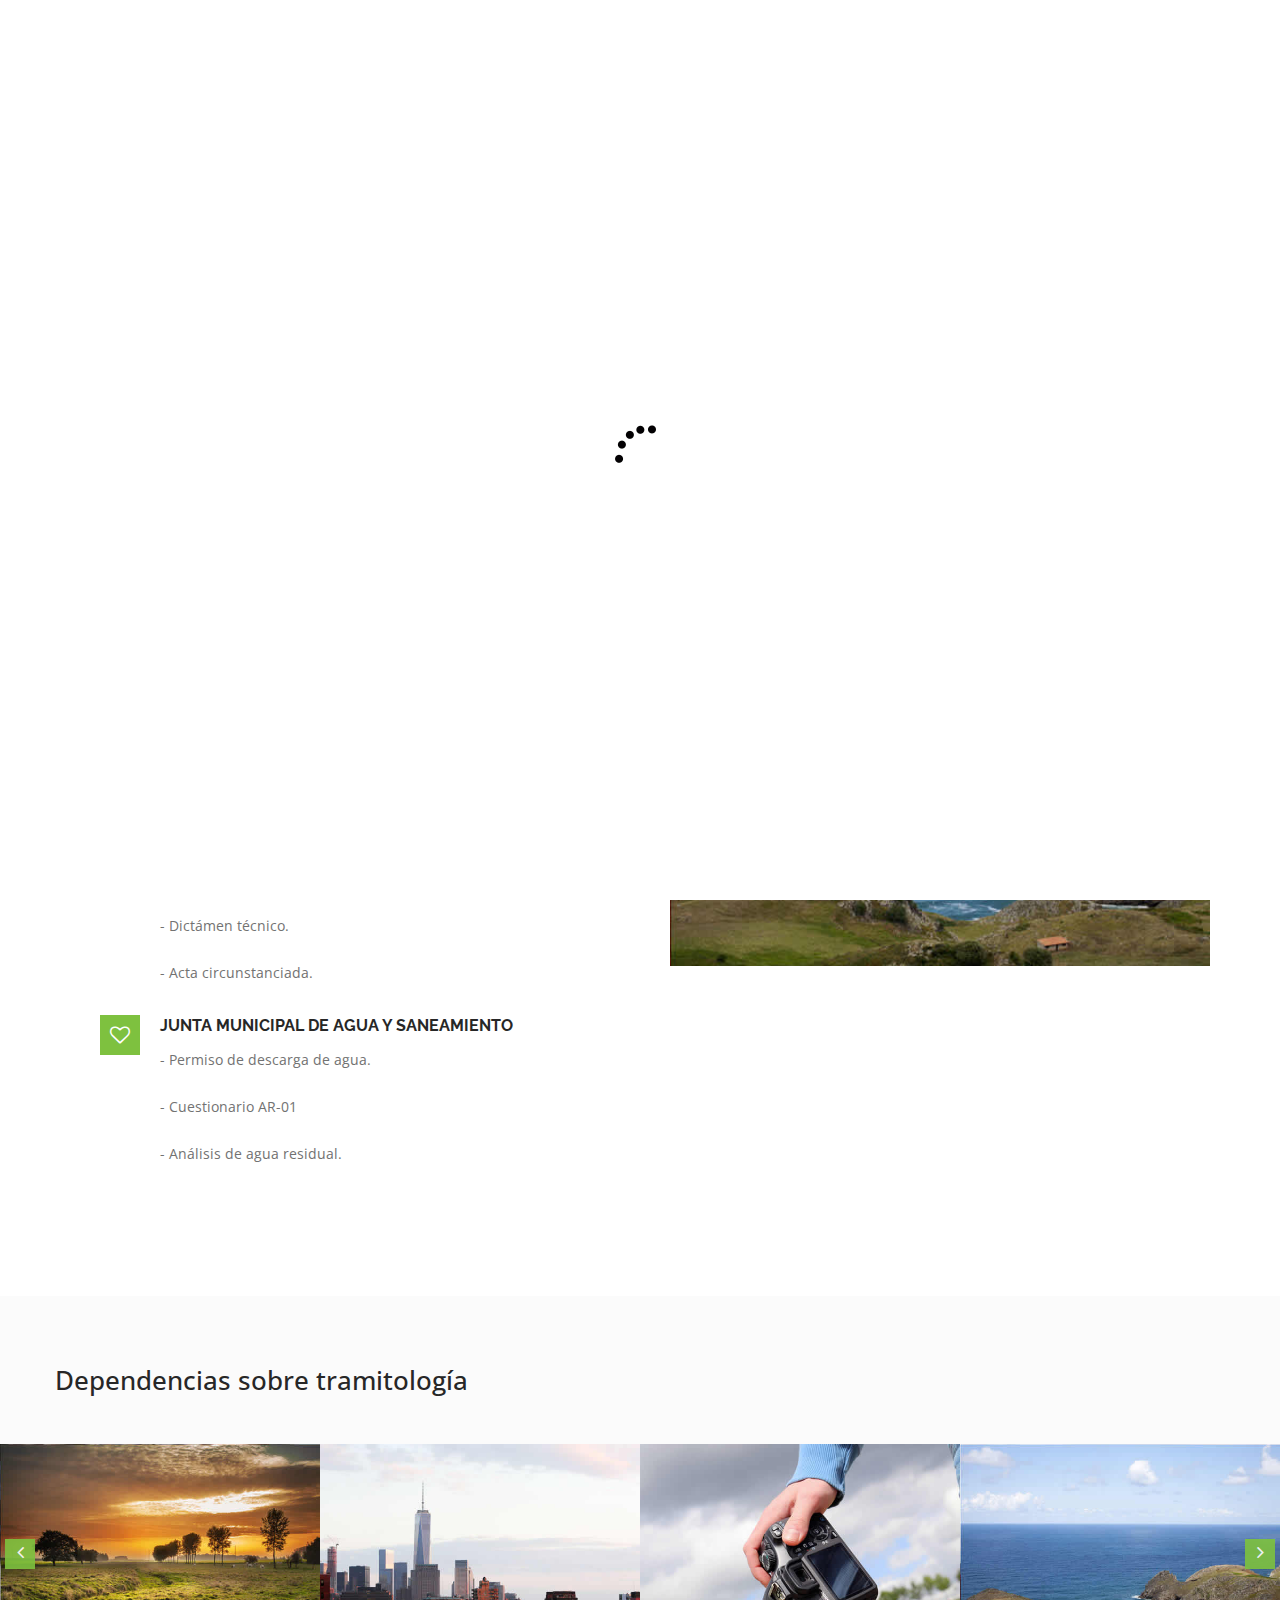
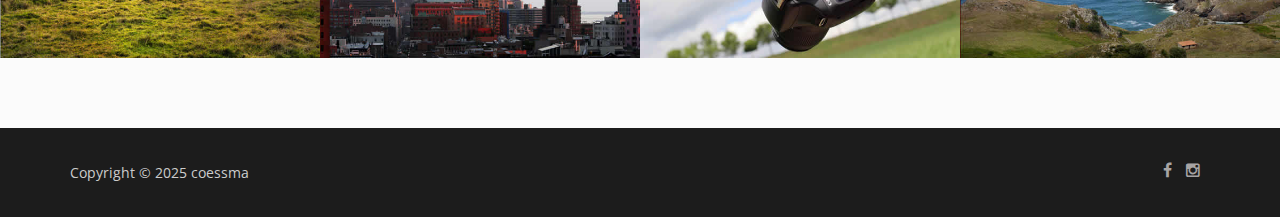
<file: services_tramitologia - final.html>
<!doctype html>

<html lang="en-gb" class="no-js">

<head>
    <link rel="shortcut icon" href="images/ICONO.ico" />
    <meta charset="utf-8">
    <title>COESSMA | Tramitología</title>
    <meta name="author" content="">
    <meta name="keywords" content="">
    <meta name="description" content="">

    <!-- Mobile Specific Metas -->
    <meta name="viewport" content="width=device-width, initial-scale=1, maximum-scale=1">


    <!--styles -->
    <link href="css/bootstrap.min.css" rel="stylesheet">
    <link href="css/font-awesome.css" rel="stylesheet">
    <link href="js/owl-carousel/owl.carousel.css" rel="stylesheet">
    <link href="js/owl-carousel/owl.theme.css" rel="stylesheet">
    <link href="js/owl-carousel/owl.transitions.css" rel="stylesheet">
    <link href="css/magnific-popup.css" rel="stylesheet">
    <link rel="stylesheet" type="text/css" href="css/animate.css" />
    <link rel="stylesheet" href="css/etlinefont.css">
    <link href="css/style.css" type="text/css" rel="stylesheet" />

<body data-spy="scroll" data-target="#main-menu">


    <!--Start Page loader -->
    <div id="pageloader">
        <div class="loader">
            <img src="images/progress.gif" alt='loader' />
        </div>
    </div>
    <!--End Page loader -->


    <!--Start Navigation-->
    <header id="header">
        <div class="container">
            <div class="row">
                <div class="col-sm-12">
                    <button type="button" class="navbar-toggle collapsed" data-toggle="collapse"
                        data-target="#main-menu">
                        <span class="sr-only">Toggle navigation</span>
                        <span class="fa fa-bars"></span>
                        <span class="icon-bar"></span>
                        <span class="icon-bar"></span>
                    </button>
                    <!--Start Logo -->
                    <div class="logo-nav">
                        <a href="index.html">
                            <img src="images/logo.png" alt="Company logo" />
                        </a>
                    </div>
                    <!--End Logo -->
                    <div class="clear-toggle"></div>
                    <div id="main-menu" class="collapse scroll navbar-right">
                        <ul class="nav">

                            <li class="active"> <a href="#home">Inicio</a> </li>

                            <li> <a href="#about">Sobre nosotros</a> </li>

                            <!--<li> <a href="#history">History</a> </li>-->

                            <li> <a href="#works">Nuestro Trabajo</a> </li>

                            <!--<li> <a href="#team">Equipo de trabajo</a> </li>-->

                            <li> <a href="#services">Servicios</a> </li>

                            <!--<li> <a href="#blog">Blog</a></li>
                                    
                                    <li> <a href="#testimonials">Testimonials</a></li>-->

                            <li> <a href="#contact">Contacto</a> </li>

                        </ul>
                    </div><!-- end main-menu -->
                </div>
            </div>
        </div>
    </header>
    <!--End Navigation-->

    <!--start page-header -->
    <section id="page-header" class="parallax">
        <div class="overlay"></div>
        <div class="container">
            <h1>Tramitología</h1>
            <!--Start Breadcrumb-->
            <div class="breadcrumb">
                <ul>
                    <li>
                        <a href="index.html">Inicio</a>
                    </li>
                    <li>
                        <a href="index.html#works">Nuestros servicios</a>
                    </li>
                    <li class="current">
                        <a href="services_tramitologia.html">Tramitología</a>
                    </li>
                </ul>
            </div>
            <!--End Breadcrumb-->
        </div>
    </section>
    <!--End page-header -->

    <!--Start single-work -->
    <section id="single-work" class="section">
        <div class="container">
            <div class="row">


                <!-- inicio de tramitologia-->

                <div class="col-md-12">
                    <div class="content-tab-1">
                        <ul class="nav">
                            <li class="active">
                                <a aria-expanded="true" href="#tab-content-1" data-toggle="tab">
                                    <i class="fa fa-desktop"></i>
                                    <h4>Municipal</h4>
                                </a>
                                <div class="tab-arrow">
                                </div>
                            </li>

                            <li>
                                <a aria-expanded="true" href="#tab-content-2" data-toggle="tab">
                                    <i class="fa fa-cubes"></i>
                                    <h4>Estatal</h4>
                                </a>
                                <div class="tab-arrow">
                                </div>
                            </li>

                            <li>
                                <a aria-expanded="true" href="#tab-content-3" data-toggle="tab">
                                    <i class="fa fa-institution"></i>
                                    <h4>Federal</h4>
                                </a>
                                <div class="tab-arrow">
                                </div>
                            </li>

                            <!-- <li>
                                <a aria-expanded="true" href="#tab-content-4" data-toggle="tab">
                                    <i class="fa fa-pagelines"></i>
                                    <h4>Seguridad en la construcción</h4>
                                </a>
                                <div class="tab-arrow">
                                </div>
                            </li>

                            <li>
                                <a aria-expanded="true" href="#tab-content-5" data-toggle="tab">
                                    <i class="fa fa-pie-chart"></i>
                                    <h4>Auditorías</h4>
                                </a>
                                <div class="tab-arrow">
                                </div>
                            </li>-->

                        </ul>

                        <div class="tab-content-main">
                            <div class="container">
                                <div class="tab-content">
                                    <div class="tab-pane active in" id="tab-content-1">

                                        <!-- Features Icon-->
                                        <div class="col-md-6 margin-bottom-30">
                                            <div class="tab1-features">
                                                <div class="icon"> <i class="fa fa-star-o"></i> </div>
                                                <div class="info">
                                                    <h4>DIRECCIÓN GENERAL DE DESARROLLO URBANO</h4>
                                                    <p>- Licencia de uso de suelo.</p>
                                                    <p>- Licencia de funcionamiento base uso de Suelo.</p>
                                                    <p>- Dictamen técnico de protección civil (ventanilla única).</p>
                                                    <p>- Pago del SIEM.</p>
                                                </div>
                                            </div>

                                            <div class="tab1-features">
                                                <div class="icon"> <i class="fa fa-codepen"></i> </div>
                                                <div class="info">
                                                    <h4>DIRECCIÓN GENERAL DE PROTECCIÓN CIVIL</h4>
                                                    <p>- Programa interno de protección civil.</p>
                                                    <P>- Dictámen técnico.</P>
                                                    <p>- Acta circunstanciada.</p>
                                                </div>
                                            </div>

                                            <div class="tab1-features">
                                                <div class="icon"> <i class="fa fa-heart-o"></i></div>
                                                <div class="info">
                                                    <h4>JUNTA MUNICIPAL DE AGUA Y SANEAMIENTO</h4>
                                                    <p>- Permiso de descarga de agua.</p>
                                                    <p>- Cuestionario AR-01</p>
                                                    <P>- Análisis de agua residual.</P>
                                                </div>
                                            </div>

                                        </div>
                                        <!--End features Icon-->


                                        <!--  Start Carousel-->
                                        <div class="col-md-6">
                                            <div class="tab-carousel">
                                                <div class="item"><img src="images/works/img4.jpg" alt=""></div>
                                                <div class="item"><img src="images/works/img5.jpg" alt=""></div>
                                                <div class="item"><img src="images/works/img6.jpg" alt=""></div>
                                            </div>
                                        </div>
                                        <!-- End Carousel-->

                                    </div>
                                    <!-- End Tab content 1-->


                                    <!-- Start Tab content 2-->
                                    <div class="tab-pane" id="tab-content-2">
                                        <div class="col-md-6 margin-bottom-30">
                                            <div class="tab1-features">
                                                <div class="icon"> <i class="fa fa-star-o"></i> </div>
                                                <div class="info">
                                                    <h4>DIRECCIÓN DE DESARROLLO URBANO Y ECOLOGÍA</h4>
                                                    <p>- Registro como generador de residuos de manejo especial (RME).
                                                    </p>
                                                    <p>- Autorización como manejador y transporte de residuos de manejo
                                                        especial (RME).</p>
                                                    <p>- Licencia de funcionamiento estatal.</p>
                                                    <p>- Plan de manejo de residuos de manejo especial.</p>
                                                    <p>- Informe preventivo.</p>
                                                    <P>- Formato de Reporte de Emisiones (FRE).</P>
                                                </div>
                                            </div>

                                            <div class="tab1-features">
                                                <div class="icon"> <i class="fa fa-codepen"></i> </div>
                                                <div class="info">
                                                    <h4>COMISIÓN ESTATAL PARA LA PROTECCIÓN DE RIESGOS SANITARIOS</h4>
                                                    <p> Responsable sanitario:</p>
                                                    <P>- Del Producto.</P>
                                                    <p>- Departamento médico.</p>
                                                </div>
                                            </div>

                                        </div>
                                        <!--End features Icon-->


                                        <!--  Start Carousel-->
                                        <div class="col-md-6">
                                            <div class="tab-carousel">
                                                <div class="item"><img src="images/works/img4.jpg" alt=""></div>
                                                <div class="item"><img src="images/works/img5.jpg" alt=""></div>
                                                <div class="item"><img src="images/works/img6.jpg" alt=""></div>
                                            </div>
                                        </div>
                                        <!-- End Carousel-->

                                    </div>
                                    <!-- Start Tab content 3-->
                                    <div class="tab-pane" id="tab-content-3">
                                        <div class="col-md-6 margin-bottom-30">
                                            <div class="tab1-features">
                                                <div class="icon"> <i class="fa fa-star-o"></i> </div>
                                                <div class="info">
                                                    <h4>SECRETARÍA DE TRABAJO Y PREVISIÓN SOCIAL</h4>
                                                    <p>- Seguimiento documental para cumplimiento legal.</p>
                                                    <p>- Carga masiva.</p>
                                                    <p>- Respuestas a inspecciones.</p>
                                                </div>
                                            </div>

                                            <div class="tab1-features">
                                                <div class="icon"> <i class="fa fa-codepen"></i> </div>
                                                <div class="info">
                                                    <h4>SECRETARÍA DE MEDIO AMBIENTE Y RECUSROS NATURALES</h4>
                                                    <p>- Número de Registro Ambiental (NRA).</p>
                                                    <p>- Aviso de Inscripción como Empresa Generadora de Residuos
                                                        Peligrosos.</p>
                                                    <p>- Plan de manejo de Residuos Peligrosos.</p>
                                                    <p>- Aviso de Auto categorización como Micro, pequeño y grande
                                                        generador de residuos peligrosos.</p>
                                                    <p>- Cedula de Operación Anual (COA).</p>
                                                    <P>- Aviso de Reciclaje. </P>
                                                </div>
                                            </div>

                                            <div class="tab1-features">
                                                <div class="icon"> <i class="fa fa-codepen"></i> </div>
                                                <div class="info">
                                                    <h4>PROCURADURÍA FEDERAL DE PROTECCIÓN AL AMBIENTE</h4>
                                                    <p>- Atención y seguimiento a las auditorías realizadas por la
                                                        Procuraduría Federal de Protección al Ambiente (PROFEPA).</p>
                                                </div>
                                            </div>
                                                                                        <div class="tab1-features">
                                                <div class="icon"> <i class="fa fa-codepen"></i> </div>
                                                <div class="info">
                                                    <h4>COMISIÓN FEDERALL PARA LA PROTECCIÓN CONTRA RIESGOS SANITARIOS</h4>
                                                    <p> Responsable sanitario:</p>
                                                    <P>- Del Producto.</P>
                                                    <p>- Departamento médico.</p>
                                                </div>
                                            </div>
                                        </div>
                                        <!--End features Icon-->


                                        <!--  Start Carousel-->
                                        <div class="col-md-6">
                                            <div class="tab-carousel">
                                                <div class="item"><img src="images/works/img4.jpg" alt=""></div>
                                                <div class="item"><img src="images/works/img5.jpg" alt=""></div>
                                                <div class="item"><img src="images/works/img6.jpg" alt=""></div>
                                            </div>
                                        </div>
                                        <!-- End Carousel-->
                                    </div>


                                    <div class="tab-pane" id="tab-content-3">



                                    </div>








                                </div>

                            </div>
                        </div>
                    </div>
                    <!--/.tab-content-main-->
                </div>
            </div>
            <!-- fin de tramitologia-->
        </div> <!--/ row-->
        </div> <!--/ container-->
    </section>
    <!--End single-work -->

    <!--related works -->
    <section id="featured-works" class="section parallax">
        <div class="container">
            <div class="row">

                <h3 class="margin-bottom-50">Dependencias sobre tramitología</h3>

            </div>
        </div>

        <div class="related-project-carousel owl-carousel">
            <!-- Start Item-->
            <div class="item">
                <div class="fworks-image">
                    <img src="images/works/img1.jpg" alt="" />

                    <!--Hover link-->
                    <div class="hover-link">
                        <a href="#">
                            <i class="fa fa-link"></i>
                        </a>

                        <a href="images/works/img1.jpg" class="popup-image">
                            <i class="fa fa-plus"></i>
                        </a>
                    </div>
                    <!--End link-->

                    <!--Hover Caption-->
                    <div class="featured-caption">
                        <h4>Project Title</h4>
                        <p>Design, Photography</p>
                    </div>
                    <!--End Caption-->

                </div>
            </div>
            <!-- End Item-->

            <!-- Start Item-->
            <div class="item">
                <div class="fworks-image">
                    <img src="images/works/img2.jpg" alt="" />

                    <!--Hover link-->
                    <div class="hover-link">
                        <a href="#">
                            <i class="fa fa-link"></i>
                        </a>

                        <a href="images/works/img2.jpg" class="popup-image">
                            <i class="fa fa-plus"></i>
                        </a>
                    </div>
                    <!--End link-->

                    <!--Hover Caption-->
                    <div class="featured-caption">
                        <h4>Project Title</h4>
                        <p>Design, Photography</p>
                    </div>
                    <!--End Caption-->

                </div>
            </div>
            <!-- End Item-->

            <!-- Start Item-->
            <div class="item">
                <div class="fworks-image">
                    <img src="images/works/img3.jpg" alt="" />

                    <!--Hover link-->
                    <div class="hover-link">
                        <a href="#">
                            <i class="fa fa-link"></i>
                        </a>

                        <a href="images/works/img3.jpg" class="popup-image">
                            <i class="fa fa-plus"></i>
                        </a>
                    </div>
                    <!--End link-->

                    <!--Hover Caption-->
                    <div class="featured-caption">
                        <h4>Project Title</h4>
                        <p>Design, Photography</p>
                    </div>
                    <!--End Caption-->

                </div>
            </div>
            <!-- End Item-->

            <!-- Start Item-->
            <div class="item">
                <div class="fworks-image">
                    <img src="images/works/img4.jpg" alt="" />

                    <!--Hover link-->
                    <div class="hover-link">
                        <a href="#">
                            <i class="fa fa-link"></i>
                        </a>

                        <a href="images/works/img4.jpg" class="popup-image">
                            <i class="fa fa-plus"></i>
                        </a>
                    </div>
                    <!--End link-->

                    <!--Hover Caption-->
                    <div class="featured-caption">
                        <h4>Project Title</h4>
                        <p>Design, Photography</p>
                    </div>
                    <!--End Caption-->

                </div>
            </div>
            <!-- End Item-->

            <!-- Start Item-->
            <div class="item">
                <div class="fworks-image">
                    <img src="images/works/img5.jpg" alt="" />

                    <!--Hover link-->
                    <div class="hover-link">
                        <a href="#">
                            <i class="fa fa-link"></i>
                        </a>

                        <a href="images/works/img5/default.htm" class="popup-image">
                            <i class="fa fa-plus"></i>
                        </a>
                    </div>
                    <!--End link-->

                    <!--Hover Caption-->
                    <div class="featured-caption">
                        <h4>Project Title</h4>
                        <p>Design, Photography</p>
                    </div>
                    <!--End Caption-->

                </div>
            </div>
            <!-- End Item-->

            <!-- Start Item-->
            <div class="item">
                <div class="fworks-image">
                    <img src="images/works/img6.jpg" alt="" />

                    <!--Hover link-->
                    <div class="hover-link">
                        <a href="#">
                            <i class="fa fa-link"></i>
                        </a>

                        <a href="images/works/img6.jpg" class="popup-image">
                            <i class="fa fa-plus"></i>
                        </a>
                    </div>
                    <!--End link-->

                    <!--Hover Caption-->
                    <div class="featured-caption">
                        <h4>Project Title</h4>
                        <p>Design, Photography</p>
                    </div>
                    <!--End Caption-->

                </div>
            </div>
            <!-- End Item-->

        </div>
    </section>
    <!-- End related works -->


    <!--Start Footer-->
    <footer>
        <div class="container">
            <div class="row">
                <!--Start copyright-->
                <div class="col-md-6 col-sm-6 col-xs-6">
                    <div class="copyright">
                        <p>Copyright © 2025 coessma</p>
                    </div>
                </div>
                <!--End copyright-->

                <!--start social icons-->
                <div class="col-md-6 col-sm-6 col-xs-6">
                    <div class="social-icons">
                        <ul>
                            <li><a href="#"><i class="fa fa-facebook"></i></a></li>
                            <!--<li> <a href="#"><i class="fa fa-twitter"></i></a></li>-->
                            <!--<li><a href="#"><i class="fa fa-google-plus"></i></a></li>-->
                            <li><a href="#"><i class="fa fa-instagram"></i></a></li>
                        </ul>
                    </div>
                </div>
                <!--End social icons-->
            </div> <!-- /.row-->
        </div> <!-- /.container-->
    </footer>
    <!--End Footer-->

    <a href="#" class="scrollup"> <i class="fa fa-chevron-up"> </i> </a>

    <!--Plugins-->
    <script type="text/javascript" src="js/jquery-1.11.1.min.js"></script>
    <script type="text/javascript" src="js/bootstrap.min.js"></script>
    <script type="text/javascript" src="js/owl-carousel/owl.carousel.js"></script>
    <script type="text/javascript" src="js/jquery.flexslider-min.js"></script>
    <script type="text/javascript" src="js/jquery.magnific-popup.min.js"></script>
    <script type="text/javascript" src="js/easing.js"></script>
    <script type="text/javascript" src="js/jquery.easypiechart.js"></script>
    <script type="text/javascript" src="js/jquery.appear.js"></script>
    <script type="text/javascript" src="js/jquery.parallax-1.1.3.js"></script>
    <script type="text/javascript" src="js/jquery.mixitup.min.js"></script>
    <script type="text/javascript" src="js/custom.js"></script>

</body>

</html>
</file>
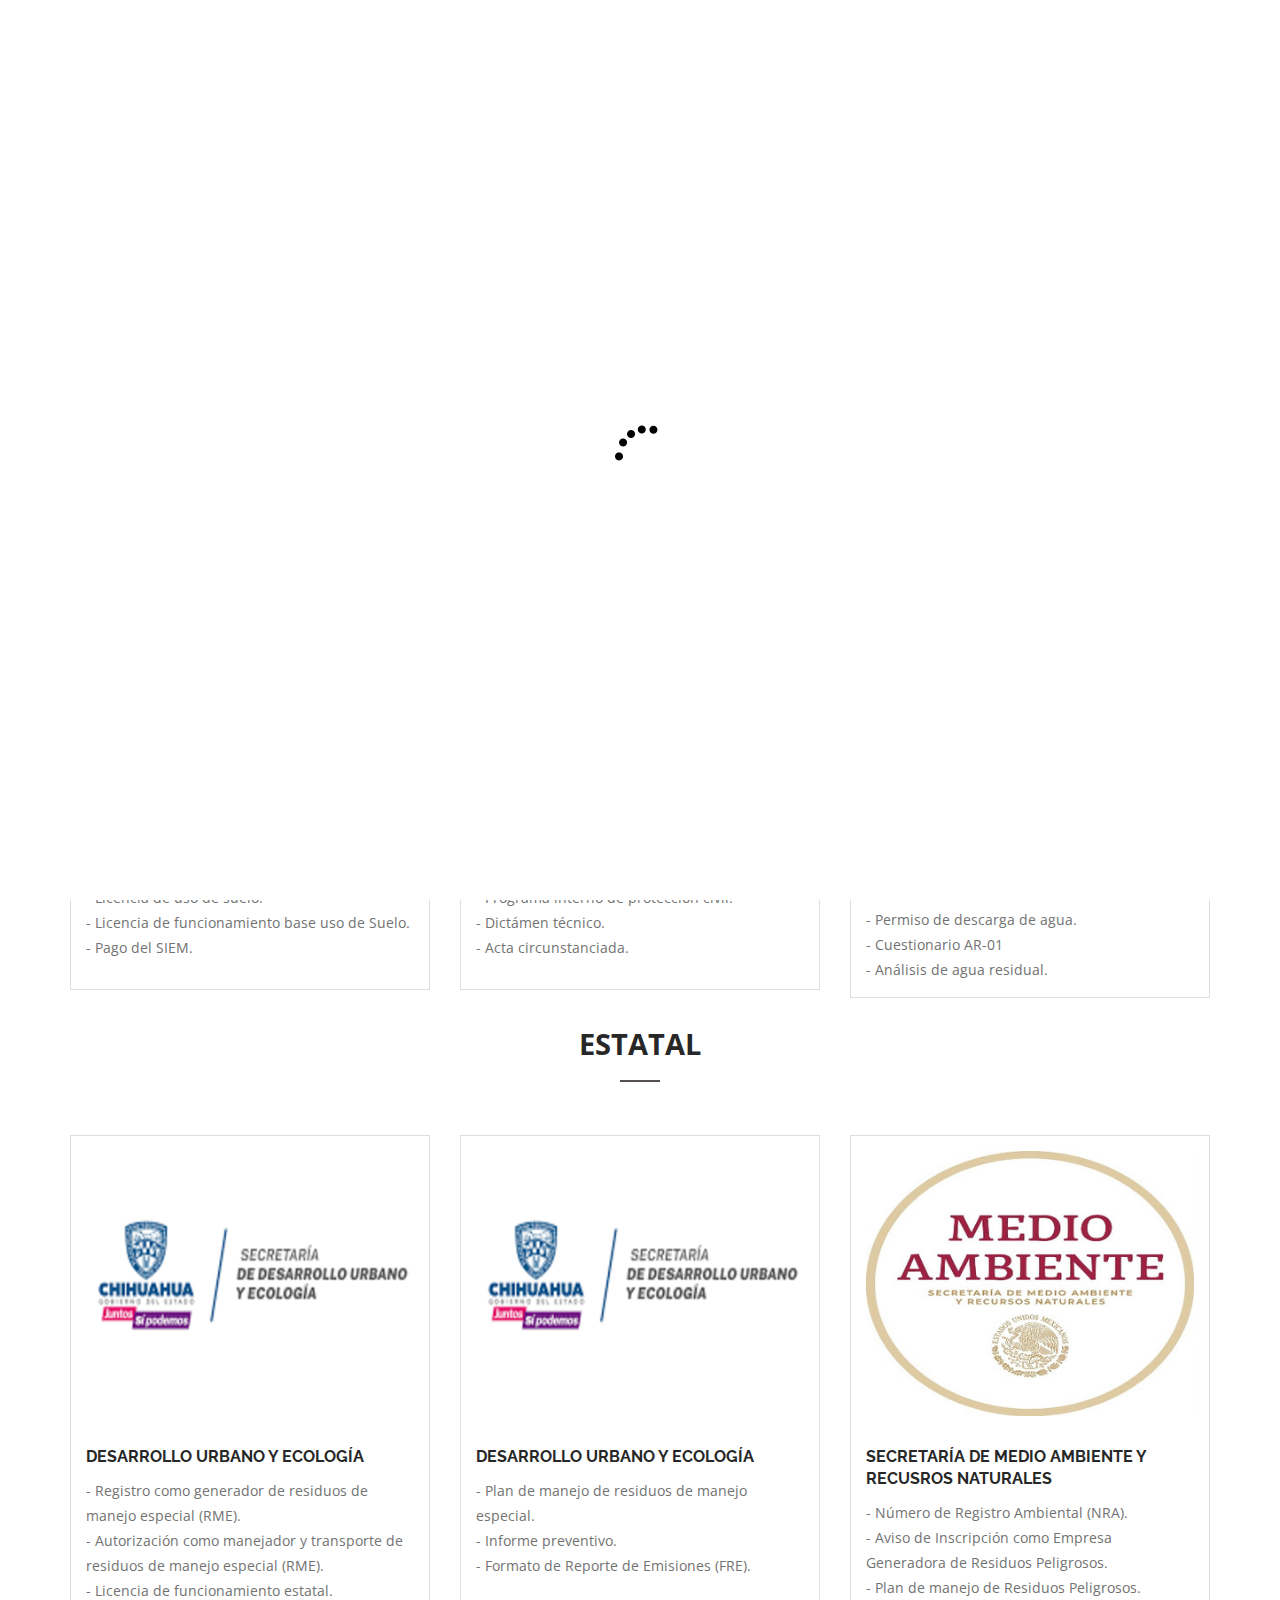
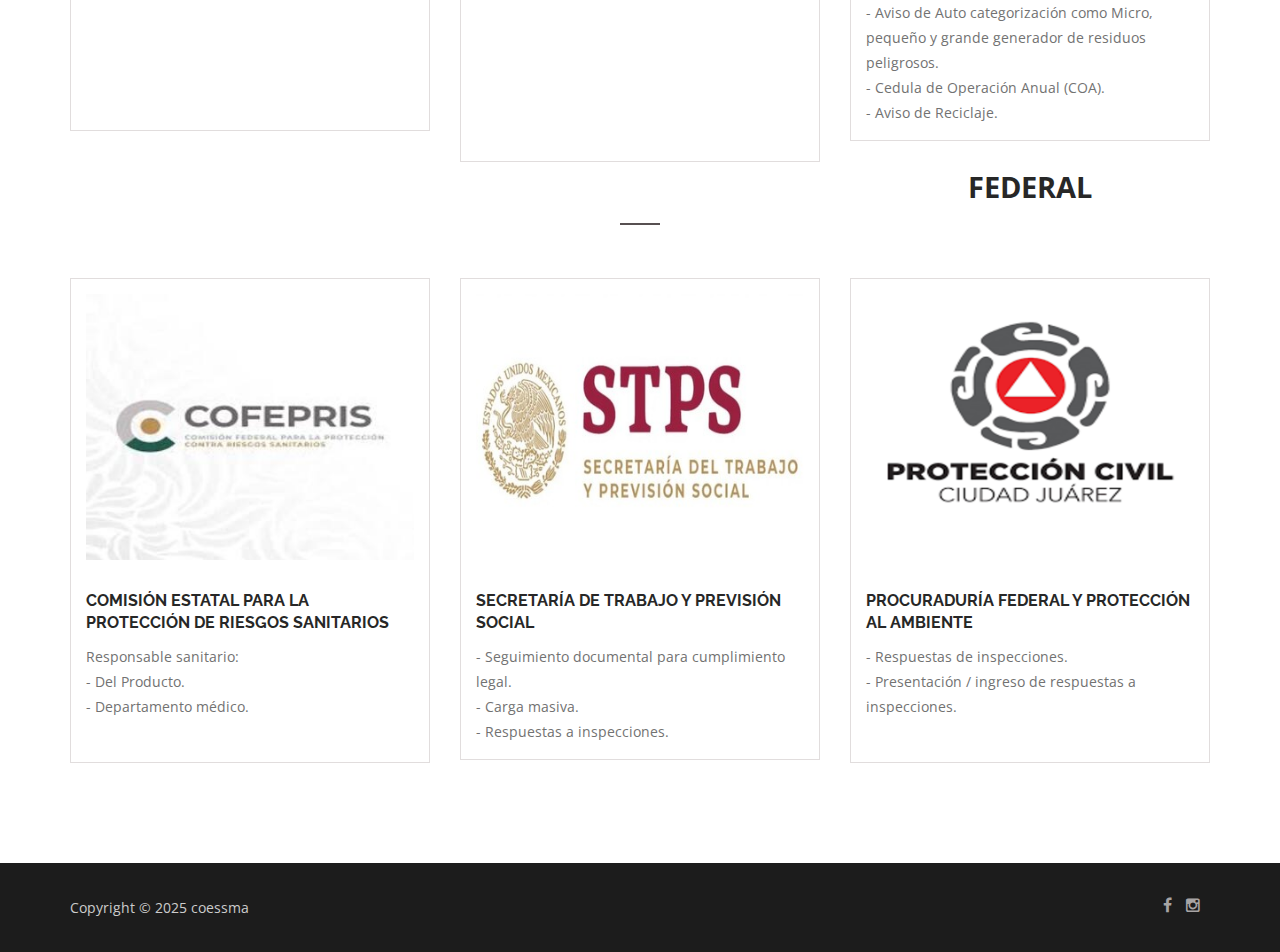
<file: services_tramitologia.html>
<!doctype html>

<html lang="en-gb" class="no-js">

<head>
    <link rel="shortcut icon" href="images/ICONO.ico" />
    <meta charset="utf-8">
    <title>COESSMA | Tramitología</title>
    <meta name="author" content="">
    <meta name="keywords" content="">
    <meta name="description" content="">

    <!-- Mobile Specific Metas -->
    <meta name="viewport" content="width=device-width, initial-scale=1, maximum-scale=1">


    <!--styles -->
    <link href="css/bootstrap.min.css" rel="stylesheet">
    <link href="css/font-awesome.css" rel="stylesheet">
    <link href="js/owl-carousel/owl.carousel.css" rel="stylesheet">
    <link href="js/owl-carousel/owl.theme.css" rel="stylesheet">
    <link href="js/owl-carousel/owl.transitions.css" rel="stylesheet">
    <link href="css/magnific-popup.css" rel="stylesheet">
    <link rel="stylesheet" type="text/css" href="css/animate.css" />
    <link rel="stylesheet" href="css/etlinefont.css">
    <link href="css/style.css" type="text/css" rel="stylesheet" />

<body data-spy="scroll" data-target="#main-menu">


    <!--Start Page loader -->
    <div id="pageloader">
        <div class="loader">
            <img src="images/progress.gif" alt='loader' />
        </div>
    </div>
    <!--End Page loader -->


    <!--Start Navigation-->
    <header id="header">
        <div class="container">
            <div class="row">
                <div class="col-sm-12">
                    <button type="button" class="navbar-toggle collapsed" data-toggle="collapse"
                        data-target="#main-menu">
                        <span class="sr-only">Toggle navigation</span>
                        <span class="fa fa-bars"></span>
                        <span class="icon-bar"></span>
                        <span class="icon-bar"></span>
                    </button>
                    <!--Start Logo -->
                    <div class="logo-nav">
                        <a href="index.html">
                            <img src="images/logo.png" alt="Company logo" />
                        </a>
                    </div>
                    <!--End Logo -->
                    <div class="clear-toggle"></div>
                    <div id="main-menu" class="collapse scroll navbar-right">
                        <ul class="nav">

                            <li class="active"> <a href="#home">Inicio</a> </li>

                            <li> <a href="#about">Sobre nosotros</a> </li>

                            <!--<li> <a href="#history">History</a> </li>-->

                            <li> <a href="#works">Nuestro Trabajo</a> </li>

                            <!--<li> <a href="#team">Equipo de trabajo</a> </li>-->

                            <li> <a href="#services">Servicios</a> </li>

                            <!--<li> <a href="#blog">Blog</a></li>
                                    
                                    <li> <a href="#testimonials">Testimonials</a></li>-->

                            <li> <a href="#contact">Contacto</a> </li>

                        </ul>
                    </div><!-- end main-menu -->
                </div>
            </div>
        </div>
    </header>
    <!--End Navigation-->

    <!--start page-header -->
    <section id="page-header" class="parallax">
        <div class="overlay"></div>
        <div class="container">
            <h1>Tramitología</h1>
            <!--Start Breadcrumb-->
            <div class="breadcrumb">
                <ul>
                    <li>
                        <a href="index.html">Inicio</a>
                    </li>
                    <li>
                        <a href="index.html#services">Nuestros servicios</a>
                    </li>
                    <li class="current">
                        <a href="services_tramitologia.html">Tramitología</a>
                    </li>
                </ul>
            </div>
            <!--End Breadcrumb-->
        </div>
    </section>
    <!--End page-header -->

    <!--Start single-work -->
    <section id="single-work" class="section">
        <div class="container">
            <div class="row">


                <div class="title-box text-center">
                    <h2 class="title">MUNICIPAL</h2>
                </div>

                <!-- inicio de tramitologia-->
                <div class="tab-pane" id="tab-content-2">

                    <div class="col-md-4">
                        <div class="tab2-services-box">
                            <div class="media">
                                <img src="images/Dependencias/desarrollo urbano.png" alt="services" />
                            </div>

                            <div class="services-info">
                                <h4> Desarrollo Urbano</h4>
                                <p>- Licencia de uso de suelo.</p>
                                <p>- Licencia de funcionamiento base uso de Suelo.</p>
                                <p>- Pago del SIEM.</p>

                            </div><br>
                        </div>
                    </div>

                    <div class="col-md-4">
                        <div class="tab2-services-box">
                            <div class="media">
                                <img src="images/Dependencias/proteccion civil.png" alt="services" />
                            </div>

                            <div class="services-info">
                                <h4>Protección Civil</h4>
                                <p>- Programa interno de protección civil.</p>
                                <P>- Dictámen técnico.</P>
                                <p>- Acta circunstanciada.</p><br>
                            </div>

                        </div>
                    </div>

                    <div class="col-md-4">
                        <div class="tab2-services-box">
                            <div class="media">
                                <img src="images/Dependencias/jmas.png" alt="services" />
                            </div>

                            <div class="services-info">
                                <h4>JUNTA MUNICIPAL DE AGUA Y SANEAMIENTO</h4>
                                <p>- Permiso de descarga de agua.</p>
                                <p>- Cuestionario AR-01</p>
                                <P>- Análisis de agua residual.</P>
                            </div>

                        </div>
                    </div>
                    <!-- inicio del segundo renglón de los servicios-->

                    <!-- Final del segundo renglon de los servicios-->
                </div>

                <!-- inicio de tramitología estatal-->
                <div class="title-box text-center">
                    <h2 class="title">Estatal</h2>
                </div>

                <!-- inicio de tramitologia Estatal-->
                <div class="tab-pane" id="tab-content-2">

                    <div class="col-md-4">
                        <div class="tab2-services-box">
                            <div class="media">
                                <img src="images/Dependencias/ecologia estatal.png" alt="services" />
                            </div>

                            <div class="services-info">
                                <h4>Desarrollo Urbano y Ecología</h4>
                                <p>- Registro como generador de residuos de manejo especial (RME).</p>
                                <p>- Autorización como manejador y transporte de residuos de manejo especial (RME).</p>
                                <p>- Licencia de funcionamiento estatal.</p><br><br><br><br><br><br><br><br>

                            </div>
                        </div>
                    </div>

                    <div class="col-md-4">
                        <div class="tab2-services-box">
                            <div class="media">
                                <img src="images/Dependencias/ecologia estatal.png" alt="services" />
                            </div>

                            <div class="services-info">
                                <h4>Desarrollo Urbano y Ecología</h4>
                                <p>- Plan de manejo de residuos de manejo especial.</p>
                                <p>- Informe preventivo.</p>
                                <P>- Formato de Reporte de Emisiones (FRE).</P>
                            </div><br><br><br><br><br><br><br><br><br><br><br><br>

                        </div>
                    </div>

                    <div class="col-md-4">
                        <div class="tab2-services-box">
                            <div class="media">
                                <img src="images/Dependencias/Semarnat.jpg" alt="services" />
                            </div>

                            <div class="services-info">
                                <h4>SECRETARÍA DE MEDIO AMBIENTE Y RECUSROS NATURALES</h4>
                                <p>- Número de Registro Ambiental (NRA).</p>
                                <p>- Aviso de Inscripción como Empresa Generadora de Residuos
                                    Peligrosos.</p>
                                <p>- Plan de manejo de Residuos Peligrosos.</p>
                                <p>- Aviso de Auto categorización como Micro, pequeño y grande
                                    generador de residuos peligrosos.</p>
                                <p>- Cedula de Operación Anual (COA).</p>
                                <P>- Aviso de Reciclaje. </P>
                            </div>

                        </div>
                    </div>
                    <!-- inicio del segundo renglón de los servicios-->

                    <!-- Final del segundo renglon de los servicios-->
                </div>
                <!-- Fin de tramitología estatal-->

                <!-- Inicio de tramitología Federal-->
                <div class="title-box text-center">
                    <h2 class="title">FEDERAL</h2>
                </div>

                <!-- inicio de tramitologia-->
                <div class="tab-pane" id="tab-content-2">

                    <div class="col-md-4">
                        <div class="tab2-services-box">
                            <div class="media">
                                <img src="images/Dependencias/COFEPRIS.jpeg" alt="services" />
                            </div>

                            <div class="services-info">
                                <h4>COMISIÓN ESTATAL PARA LA PROTECCIÓN DE RIESGOS SANITARIOS</h4>
                                <p> Responsable sanitario:</p>
                                <P>- Del Producto.</P>
                                <p>- Departamento médico.</p>
                            </div><br><br>
                        </div>
                    </div>

                    <div class="col-md-4">
                        <div class="tab2-services-box">
                            <div class="media">
                                <img src="images/Dependencias/STPS.jpg" alt="services" />
                            </div>

                            <div class="services-info">
                                <h4>SECRETARÍA DE TRABAJO Y PREVISIÓN SOCIAL</h4>
                                <p>- Seguimiento documental para cumplimiento legal.</p>
                                <p>- Carga masiva.</p>
                                <p>- Respuestas a inspecciones.</p>
                            </div>

                        </div>
                    </div>

                    <div class="col-md-4">
                        <div class="tab2-services-box">
                            <div class="media">
                                <img src="images/Dependencias/proteccion civil.png" alt="services" />
                            </div>

                            <div class="services-info">
                                <h4>PROCURADURÍA FEDERAL Y PROTECCIÓN AL AMBIENTE</h4>
                                <p>- Respuestas de inspecciones.</p>
                                <p>- Presentación / ingreso de respuestas a inspecciones.</p><br><br>
                            </div>

                        </div>
                    </div>
                    <!-- inicio del segundo renglón de los servicios-->

                    <!-- Final del segundo renglon de los servicios-->
                </div>
                <!-- Fin de tramitología Federal-->
                <!-- fin de tramitologia-->
            </div> <!--/ row-->
        </div> <!--/ container-->
    </section>
    <!--End single-work -->

    <!--related works -->

    <!-- End related works -->


    <!--Start Footer-->
    <footer>
        <div class="container">
            <div class="row">
                <!--Start copyright-->
                <div class="col-md-6 col-sm-6 col-xs-6">
                    <div class="copyright">
                        <p>Copyright © 2025 coessma</p>
                    </div>
                </div>
                <!--End copyright-->

                <!--start social icons-->
                <div class="col-md-6 col-sm-6 col-xs-6">
                    <div class="social-icons">
                        <ul>
                            <li><a href="https://www.facebook.com/CoessmaOficial"><i class="fa fa-facebook"></i></a>
                            </li>
                            <!--<li> <a href="#"><i class="fa fa-twitter"></i></a></li>-->
                            <!--<li><a href="#"><i class="fa fa-google-plus"></i></a></li>-->
                            <li><a href="#"><i class="fa fa-instagram"></i></a></li>
                        </ul>
                    </div>
                </div>
                <!--End social icons-->
            </div> <!-- /.row-->
        </div> <!-- /.container-->
    </footer>
    <!--End Footer-->

    <a href="#" class="scrollup"> <i class="fa fa-chevron-up"> </i> </a>

    <!--Plugins-->
    <script type="text/javascript" src="js/jquery-1.11.1.min.js"></script>
    <script type="text/javascript" src="js/bootstrap.min.js"></script>
    <script type="text/javascript" src="js/owl-carousel/owl.carousel.js"></script>
    <script type="text/javascript" src="js/jquery.flexslider-min.js"></script>
    <script type="text/javascript" src="js/jquery.magnific-popup.min.js"></script>
    <script type="text/javascript" src="js/easing.js"></script>
    <script type="text/javascript" src="js/jquery.easypiechart.js"></script>
    <script type="text/javascript" src="js/jquery.appear.js"></script>
    <script type="text/javascript" src="js/jquery.parallax-1.1.3.js"></script>
    <script type="text/javascript" src="js/jquery.mixitup.min.js"></script>
    <script type="text/javascript" src="js/custom.js"></script>

</body>

</html>
</file>
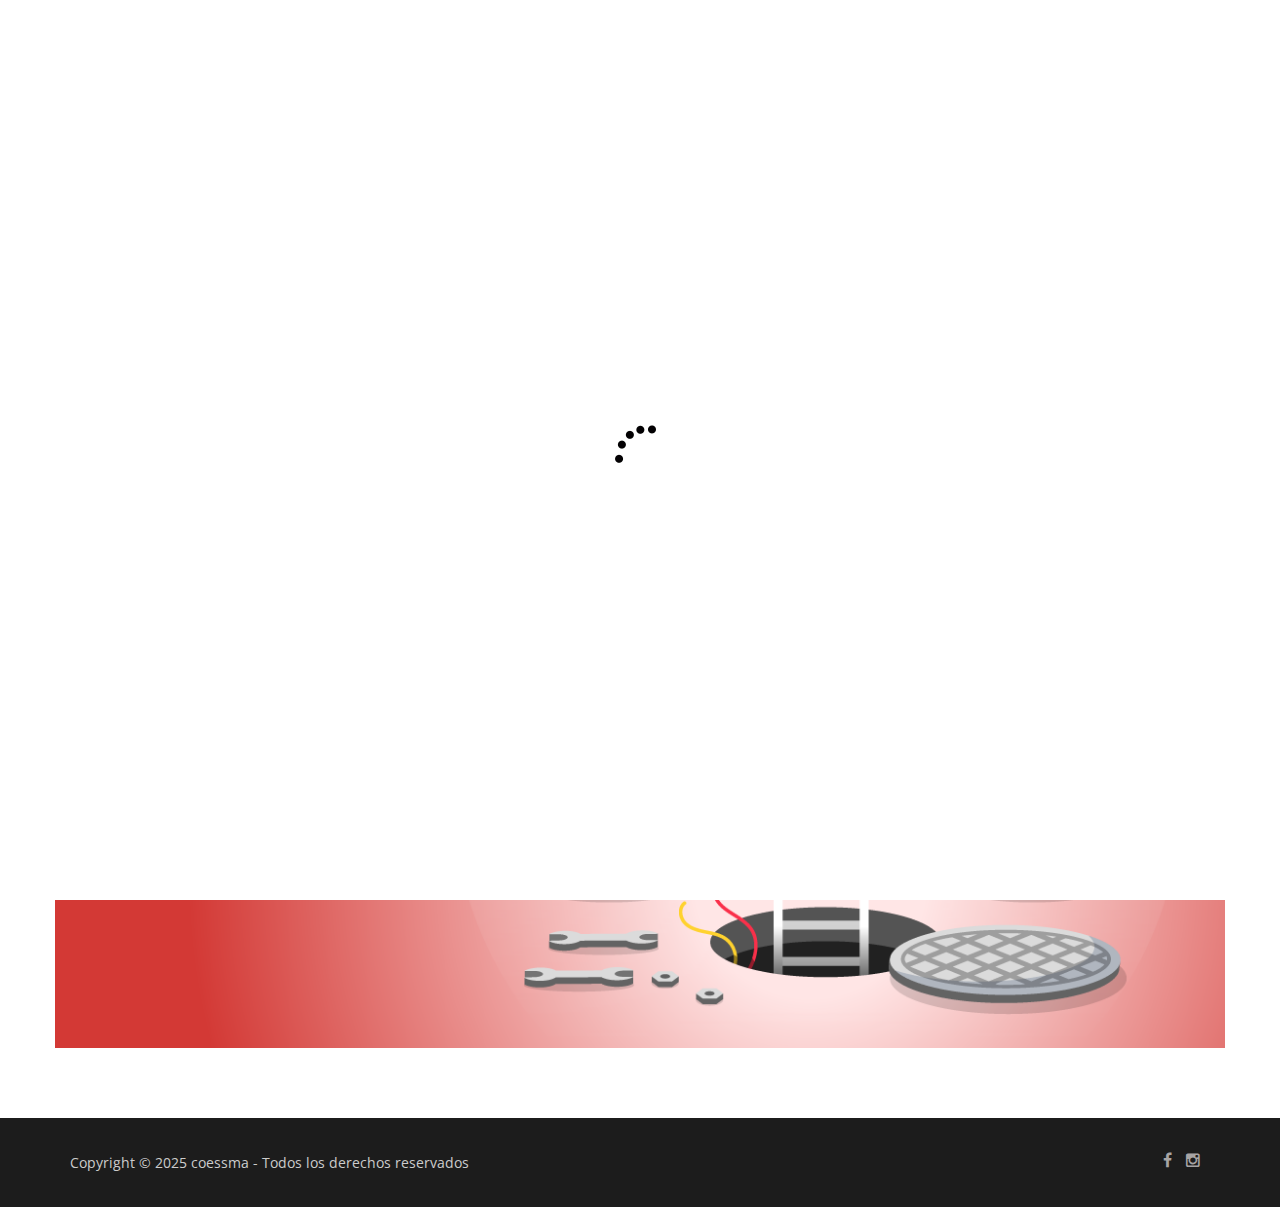
<file: services_vigilancia_medica.html>
<!doctype html>


<html lang="en-gb" class="no-js">

<head>
    <link rel="shortcut icon" href="images/ICONO.ico" />
    <meta charset="utf-8">
    <title>COESSMA| Vigilancias médicas</title>
    <meta name="author" content="">
    <meta name="keywords" content="">
    <meta name="description" content="">

    <!-- Mobile Specific Metas -->
    <meta name="viewport" content="width=device-width, initial-scale=1, maximum-scale=1">


    <!--styles -->
    <link href="css/bootstrap.min.css" rel="stylesheet">
    <link href="css/font-awesome.css" rel="stylesheet">
    <link href="js/owl-carousel/owl.carousel.css" rel="stylesheet">
    <link href="js/owl-carousel/owl.theme.css" rel="stylesheet">
    <link href="js/owl-carousel/owl.transitions.css" rel="stylesheet">
    <link href="css/magnific-popup.css" rel="stylesheet">
    <link rel="stylesheet" type="text/css" href="css/animate.css" />
    <link rel="stylesheet" href="css/etlinefont.css">
    <link href="css/style.css" type="text/css" rel="stylesheet" />


<body data-spy="scroll" data-target="#main-menu">


    <!--Start Page loader -->
    <div id="pageloader">
        <div class="loader">
            <img src="images/progress.gif" alt='loader' />
        </div>
    </div>
    <!--End Page loader -->


    <!--Start Navigation-->
    <header id="header">
        <div class="container">
            <div class="row">
                <div class="col-sm-12">
                    <button type="button" class="navbar-toggle collapsed" data-toggle="collapse"
                        data-target="#main-menu">
                        <span class="sr-only">Toggle navigation</span>
                        <span class="fa fa-bars"></span>
                        <span class="icon-bar"></span>
                        <span class="icon-bar"></span>
                    </button>
                    <!--Start Logo -->
                    <div class="logo-nav">
                        <a href="index.html">
                            <img src="images/logo.png" alt="Company logo" />
                        </a>
                    </div>
                    <!--End Logo -->
                    <div class="clear-toggle"></div>
                    <div id="main-menu" class="collapse scroll navbar-right">
                        <ul class="nav">

                            <li class="active"> <a href="index.html#home">Inicio</a> </li>

                            <li> <a href="#about">Sobre nosotros</a> </li>

                            <!--<li> <a href="#history">History</a> </li>-->

                            <li> <a href="#works">Nuestro Trabajo</a> </li>

                            <!--<li> <a href="#team">Equipo de trabajo</a> </li>-->

                            <li> <a href="#services">Servicios</a> </li>

                            <!--<li> <a href="#blog">Blog</a></li>
                                    
                                    <li> <a href="#testimonials">Testimonials</a></li>-->

                            <li> <a href="#contact">Contacto</a> </li>

                        </ul>
                    </div><!-- end main-menu -->
                </div>
            </div>
        </div>
    </header>
    <!--End Navigation-->

    <!--start page-header -->
    <section id="page-header" class="parallax">
        <div class="overlay"></div>
        <div class="container">
            <h1>Tramitología</h1>
            <!--Start Breadcrumb-->
            <div class="breadcrumb">
                <ul>
                    <li>
                        <a href="index.html">Inicio</a>
                    </li>
                    <li>
                        <a href="index.html#services">Nuestros servicios</a>
                    </li>
                    <li class="current">
                        <a href="services_vigilancia_medica.html">Vigilancias médicas</a>
                    </li>
                </ul>
            </div>
            <!--End Breadcrumb-->
        </div>
    </section>
    <!--End page-header -->

    <!--Start single-work -->
    <section id="single-work" class="section">
        <div class="container">
            <div class="row">
 
                <img src="images/404.png" alt="Sitio en construcción">
                <!-- inicio de Vigilancias médicas-->

                
                <!-- fin de vigilancias medicas-->
            </div> <!--/ row-->
        </div> <!--/ container-->
    </section>
    <!--End single-work -->

    <!--related works -->
   
    <!-- End related works -->


    <!--Start Footer-->
    <footer>
        <div class="container">
            <div class="row">
                <!--Start copyright-->
                <div class="col-md-6 col-sm-6 col-xs-6">
                    <div class="copyright">
                        <p>Copyright © 2025 coessma - Todos los derechos reservados
                        </p>
                    </div>
                </div>
                <!--End copyright-->

                <!--start social icons-->
                <div class="col-md-6 col-sm-6 col-xs-6">
                    <div class="social-icons">
                        <ul>
                            <li><a href="#"><i class="fa fa-facebook"></i></a></li>
                            <!--<li> <a href="#"><i class="fa fa-twitter"></i></a></li>-->
                            <!--<li><a href="#"><i class="fa fa-google-plus"></i></a></li>-->
                            <li><a href="#"><i class="fa fa-instagram"></i></a></li>
                        </ul>
                    </div>
                </div>
                <!--End social icons-->
            </div> <!-- /.row-->
        </div> <!-- /.container-->
    </footer>
    <!--End Footer-->

    <a href="#" class="scrollup"> <i class="fa fa-chevron-up"> </i> </a>

    <!--Plugins-->
    <script type="text/javascript" src="js/jquery-1.11.1.min.js"></script>
    <script type="text/javascript" src="js/bootstrap.min.js"></script>
    <script type="text/javascript" src="js/owl-carousel/owl.carousel.js"></script>
    <script type="text/javascript" src="js/jquery.flexslider-min.js"></script>
    <script type="text/javascript" src="js/jquery.magnific-popup.min.js"></script>
    <script type="text/javascript" src="js/easing.js"></script>
    <script type="text/javascript" src="js/jquery.easypiechart.js"></script>
    <script type="text/javascript" src="js/jquery.appear.js"></script>
    <script type="text/javascript" src="js/jquery.parallax-1.1.3.js"></script>
    <script type="text/javascript" src="js/jquery.mixitup.min.js"></script>
    <script type="text/javascript" src="js/custom.js"></script>

</body>

</html>
</file>
<file: css/etlinefont.css>
@font-face {
	font-family: 'et-line';
	src:url('../fonts/et-line.eot');
	src:url('../fonts/et-lined41d.eot?#iefix') format('embedded-opentype'),
		url('../fonts/et-line.woff') format('woff'),
		url('../fonts/et-line.ttf') format('truetype'),
		url('../fonts/et-line.svg#et-line') format('svg');
	font-weight: normal;
	font-style: normal;
}

/* Use the following CSS code if you want to use data attributes for inserting your icons */
[data-icon]:before {
	font-family: 'et-line';
	content: attr(data-icon);
	speak: none;
	font-weight: normal;
	font-variant: normal;
	text-transform: none;
	line-height: 1;
	-webkit-font-smoothing: antialiased;
	-moz-osx-font-smoothing: grayscale;
	display:inline-block;
}

/* Use the following CSS code if you want to have a class per icon */
/*
Instead of a list of all class selectors,
you can use the generic selector below, but it's slower:
[class*="icon-"] {
*/
.icon-mobile, .icon-laptop, .icon-desktop, .icon-tablet, .icon-phone, .icon-document, .icon-documents, .icon-search, .icon-clipboard, .icon-newspaper, .icon-notebook, .icon-book-open, .icon-browser, .icon-calendar, .icon-presentation, .icon-picture, .icon-pictures, .icon-video, .icon-camera, .icon-printer, .icon-toolbox, .icon-briefcase, .icon-wallet, .icon-gift, .icon-bargraph, .icon-grid, .icon-expand, .icon-focus, .icon-edit, .icon-adjustments, .icon-ribbon, .icon-hourglass, .icon-lock, .icon-megaphone, .icon-shield, .icon-trophy, .icon-flag, .icon-map, .icon-puzzle, .icon-basket, .icon-envelope, .icon-streetsign, .icon-telescope, .icon-gears, .icon-key, .icon-paperclip, .icon-attachment, .icon-pricetags, .icon-lightbulb, .icon-layers, .icon-pencil, .icon-tools, .icon-tools-2, .icon-scissors, .icon-paintbrush, .icon-magnifying-glass, .icon-circle-compass, .icon-linegraph, .icon-mic, .icon-strategy, .icon-beaker, .icon-caution, .icon-recycle, .icon-anchor, .icon-profile-male, .icon-profile-female, .icon-bike, .icon-wine, .icon-hotairballoon, .icon-globe, .icon-genius, .icon-map-pin, .icon-dial, .icon-chat, .icon-heart, .icon-cloud, .icon-upload, .icon-download, .icon-target, .icon-hazardous, .icon-piechart, .icon-speedometer, .icon-global, .icon-compass, .icon-lifesaver, .icon-clock, .icon-aperture, .icon-quote, .icon-scope, .icon-alarmclock, .icon-refresh, .icon-happy, .icon-sad, .icon-facebook, .icon-twitter, .icon-googleplus, .icon-rss, .icon-tumblr, .icon-linkedin, .icon-dribbble {
	font-family: 'et-line';
	speak: none;
	font-style: normal;
	font-weight: normal;
	font-variant: normal;
	text-transform: none;
	line-height: 1;
	-webkit-font-smoothing: antialiased;
	-moz-osx-font-smoothing: grayscale;
	display:inline-block;
}
.icon-mobile:before {
	content: "\e000";
}
.icon-laptop:before {
	content: "\e001";
}
.icon-desktop:before {
	content: "\e002";
}
.icon-tablet:before {
	content: "\e003";
}
.icon-phone:before {
	content: "\e004";
}
.icon-document:before {
	content: "\e005";
}
.icon-documents:before {
	content: "\e006";
}
.icon-search:before {
	content: "\e007";
}
.icon-clipboard:before {
	content: "\e008";
}
.icon-newspaper:before {
	content: "\e009";
}
.icon-notebook:before {
	content: "\e00a";
}
.icon-book-open:before {
	content: "\e00b";
}
.icon-browser:before {
	content: "\e00c";
}
.icon-calendar:before {
	content: "\e00d";
}
.icon-presentation:before {
	content: "\e00e";
}
.icon-picture:before {
	content: "\e00f";
}
.icon-pictures:before {
	content: "\e010";
}
.icon-video:before {
	content: "\e011";
}
.icon-camera:before {
	content: "\e012";
}
.icon-printer:before {
	content: "\e013";
}
.icon-toolbox:before {
	content: "\e014";
}
.icon-briefcase:before {
	content: "\e015";
}
.icon-wallet:before {
	content: "\e016";
}
.icon-gift:before {
	content: "\e017";
}
.icon-bargraph:before {
	content: "\e018";
}
.icon-grid:before {
	content: "\e019";
}
.icon-expand:before {
	content: "\e01a";
}
.icon-focus:before {
	content: "\e01b";
}
.icon-edit:before {
	content: "\e01c";
}
.icon-adjustments:before {
	content: "\e01d";
}
.icon-ribbon:before {
	content: "\e01e";
}
.icon-hourglass:before {
	content: "\e01f";
}
.icon-lock:before {
	content: "\e020";
}
.icon-megaphone:before {
	content: "\e021";
}
.icon-shield:before {
	content: "\e022";
}
.icon-trophy:before {
	content: "\e023";
}
.icon-flag:before {
	content: "\e024";
}
.icon-map:before {
	content: "\e025";
}
.icon-puzzle:before {
	content: "\e026";
}
.icon-basket:before {
	content: "\e027";
}
.icon-envelope:before {
	content: "\e028";
}
.icon-streetsign:before {
	content: "\e029";
}
.icon-telescope:before {
	content: "\e02a";
}
.icon-gears:before {
	content: "\e02b";
}
.icon-key:before {
	content: "\e02c";
}
.icon-paperclip:before {
	content: "\e02d";
}
.icon-attachment:before {
	content: "\e02e";
}
.icon-pricetags:before {
	content: "\e02f";
}
.icon-lightbulb:before {
	content: "\e030";
}
.icon-layers:before {
	content: "\e031";
}
.icon-pencil:before {
	content: "\e032";
}
.icon-tools:before {
	content: "\e033";
}
.icon-tools-2:before {
	content: "\e034";
}
.icon-scissors:before {
	content: "\e035";
}
.icon-paintbrush:before {
	content: "\e036";
}
.icon-magnifying-glass:before {
	content: "\e037";
}
.icon-circle-compass:before {
	content: "\e038";
}
.icon-linegraph:before {
	content: "\e039";
}
.icon-mic:before {
	content: "\e03a";
}
.icon-strategy:before {
	content: "\e03b";
}
.icon-beaker:before {
	content: "\e03c";
}
.icon-caution:before {
	content: "\e03d";
}
.icon-recycle:before {
	content: "\e03e";
}
.icon-anchor:before {
	content: "\e03f";
}
.icon-profile-male:before {
	content: "\e040";
}
.icon-profile-female:before {
	content: "\e041";
}
.icon-bike:before {
	content: "\e042";
}
.icon-wine:before {
	content: "\e043";
}
.icon-hotairballoon:before {
	content: "\e044";
}
.icon-globe:before {
	content: "\e045";
}
.icon-genius:before {
	content: "\e046";
}
.icon-map-pin:before {
	content: "\e047";
}
.icon-dial:before {
	content: "\e048";
}
.icon-chat:before {
	content: "\e049";
}
.icon-heart:before {
	content: "\e04a";
}
.icon-cloud:before {
	content: "\e04b";
}
.icon-upload:before {
	content: "\e04c";
}
.icon-download:before {
	content: "\e04d";
}
.icon-target:before {
	content: "\e04e";
}
.icon-hazardous:before {
	content: "\e04f";
}
.icon-piechart:before {
	content: "\e050";
}
.icon-speedometer:before {
	content: "\e051";
}
.icon-global:before {
	content: "\e052";
}
.icon-compass:before {
	content: "\e053";
}
.icon-lifesaver:before {
	content: "\e054";
}
.icon-clock:before {
	content: "\e055";
}
.icon-aperture:before {
	content: "\e056";
}
.icon-quote:before {
	content: "\e057";
}
.icon-scope:before {
	content: "\e058";
}
.icon-alarmclock:before {
	content: "\e059";
}
.icon-refresh:before {
	content: "\e05a";
}
.icon-happy:before {
	content: "\e05b";
}
.icon-sad:before {
	content: "\e05c";
}
.icon-facebook:before {
	content: "\e05d";
}
.icon-twitter:before {
	content: "\e05e";
}
.icon-googleplus:before {
	content: "\e05f";
}
.icon-rss:before {
	content: "\e060";
}
.icon-tumblr:before {
	content: "\e061";
}
.icon-linkedin:before {
	content: "\e062";
}
.icon-dribbble:before {
	content: "\e063";
}
</file>
<file: css/style.css>
@import url(http://fonts.googleapis.com/css?family=Open+Sans:300,300italic,400,400italic,600,600italic,700,700italic,800,800italic);
@import url(http://fonts.googleapis.com/css?family=Raleway:400,100,200,300,500,600,700,800,900);
@import url(http://fonts.googleapis.com/css?family=Roboto:400,100,100italic,300,300italic,400italic,500,500italic,700,700italic);

html, body {
	height: 100%;
	width: 100%;
	padding: 0;
	margin: 0;
	font-family: 'Open Sans', sans-serif;
	font-size: 14px;
	line-height: 1;
	font-weight: 400;
	border: none;
	color: #444;
	position: relative;
}

h1, h2, h3, h4, h5, h6 {
	font-weight: 500;
	margin: 0px 0px 10px;
	color: #272727;
	font-family: "Open Sans", sans-serif;
	text-transform: uppercase;
}

h4 {
	font-size: 16px;
	font-family: "Raleway", sans-serif;
	font-weight: 700;
	line-height: 22px;
}

h3 {
	font-size: 26px;
}

p {
	margin-bottom: 22px;
	font-family: "Open Sans", sans-serif;
	font-size:14px;
	line-height: 25px;
	color: #727272;
	font-weight: 400;
}
a {
	color:#7EC13F;
	background:none;
	text-decoration: none;
	outline: none;
}

a:hover, a:active, a:focus {
	color:#F5514B;
	text-decoration: none;
	outline: none;
}

::selection {
 background:#F5514B;
 color:#FFF;
}

::-moz-selection {
 background:#F5514B;
 color:#FFF;
}

img {
	max-width:100%;
}

select, textarea, input[type="text"], input[type="password"], input[type="datetime"], input[type="datetime-local"], input[type="date"], input[type="month"], input[type="time"], input[type="week"], input[type="number"], input[type="email"], input[type="url"], input[type="search"], input[type="tel"], input[type="color"], .form-control {
	display: inline-block;
	margin-bottom: 20px;
	font-size: 15px;
	line-height: 25px;
	color: #484444;
	height: 46px;
	width: 100%;
	vertical-align: middle;
	box-shadow: none;
	border-radius: 0px;
	transition: all 200ms ease-in 0s;
	background: rgba(255, 255, 255, 0) none repeat scroll 0% 0%;
	border: 2px solid rgba(236, 240, 241, 0.58);
}

textarea:focus, input[type="text"]:focus, input[type="password"]:focus, input[type="datetime"]:focus, input[type="datetime-local"]:focus, input[type="date"]:focus, input[type="month"]:focus, input[type="time"]:focus, input[type="week"]:focus, input[type="number"]:focus, input[type="email"]:focus, input[type="url"]:focus, input[type="search"]:focus, input[type="tel"]:focus, input[type="color"]:focus, .form-control:focus {
	-webkit-box-shadow: none;
	-moz-box-shadow: none;
	box-shadow: none;
	border-color:#FFF !important;
}

/*-----------------------------------------------------------------*/
/* Common Elements
/*-----------------------------------------------------------------*/

::-webkit-input-placeholder {
 color:#FFF !important;
 font-weight: 600;
 letter-spacing:1px;
}

:-moz-placeholder {
 color:#FFF !important;
 font-weight: 600;
 letter-spacing:1px;
}

::-moz-placeholder {
 color:#FFF !important;
 font-weight: 600;
 letter-spacing:1px;
}

:-ms-input-placeholder {
 color:#FFF !important;
 font-weight: 600;
 letter-spacing:1px;
}

.clear {
	clear:both;
}

.scrollup {
	width:35px;
	height:35px;
	position:fixed;
	bottom:30px;
	right:15px;
	display:none;
	background:rgba(126, 193, 63, .8);
	text-align: center;
}

.scrollup i {
	color:#fff;
	font-size:15px;
	display:block;
	line-height:33px;
}

.scrollup:hover {
	background:rgba(126, 193, 63, .9);
}

.section {
	padding:100px 0 70px;
	position:relative;
}

.section .container {
	position:relative;
}

.title-box {
	border-bottom-width: 0px;
	margin-bottom: 75px;
	position: relative;
}

.title-box h2.title {
	font-weight: 700;
	font-size: 29px;
	line-height: 32px;
	text-transform: uppercase;
}

.title-box h2:before {
	bottom: 0;
	content: "";
	display: block;
	height: 2px;
	left: 0;
	margin: -22px auto;
	position: absolute;
	width: 40px;
	background: #00AAB3;
}

.title-box.white h2.title:before {
	background:#FFF;
}

.title-box.white h2.title {
	color:#FFF;
}

.title-box.text-center h2:before {
	bottom: 0;
	content: "";
	display: block;
	height: 2px;
	left: 0;
	right:0;
	margin: -22px auto;
	position: absolute;
	width: 40px;
	background: #575051;
}

.title-box.text-right:before {
	left: auto;
	right: 0;
}

.title-box.text-center:before {
	left: 50%;
	margin-left: -20px;
}

.color-white h2 {
	color:#fff !important;
}

#pageloader {
	width: 100%;
	height: 100%;
	position: fixed;
	background-color:#FFF;
	z-index: 999999;
}

.loader {
	position: absolute;
	width: auto;
	height:auto;
	margin: -25px 0 0 -25px;
	top:50%;
	left:50%;
	text-align:center;
}

.overlay {
	background:rgba(0, 0, 0, 0.4) url("../images/pattern.png") repeat;
	position: absolute;
	display: block;
	width: 100%;
	height: 100%;
	top: 0px;
	left: 0px;
}

section {
	position:relative;
}

.parallax .container {
	position:relative;
}

.parallax {
	background-attachment: fixed !important;
	background-position: center center !important;
	background-repeat: no-repeat !important;
	background-size: cover !important;
}

/*-----------------------------------------------------------------*/
/* Buttons
/*-----------------------------------------------------------------*/

.btn {
    box-shadow: none;
    line-height: 22px;
    font-weight: 600;
    padding: 6px 23px;
    font-size: 15px;
    border-radius: 20px;
    border: 2px solid transparent;
    color: #262B37;
    transition: all 200ms ease 0s;
}

.btn-red {
	background: rgb(243, 88, 91);
	border-color: rgb(243, 88, 91);
	color:#FFF;
}
.btn-red:hover, .btn-red:focus {
	background:#FFF;
	border-color: FFFF;
	color:#000;
}

.btn-white {
	background:#FFF;
	border-color: FFFF;
	color:#5F5A5A;
}

.btn-white:hover, .btn-white:focus {
	color: #FFF;
	background: #7EC13F;
	border-color:#7EC13F;
}


.btn-gray-border:hover, .btn-gray-border:focus {
	color: #FFF;
	background: rgb(243, 88, 91);
	border-color: rgb(243, 88, 91);
}

.btn-green {
	background:#7EC13F;
	border-color: #7EC13F;
	color:#FFF;
}

.btn-green:hover, .btn-green:focus {
	color: #FFF;
	background:transparent;
	border-color: #FFF;
}

.btn-gray-border {
    border: 2px solid #7A7A7B;
    background: transparent;
    color: #4F4F50;
}

.btn-gray-border:hover, .btn-gray-border:focus {
	color: #FFF;
	background:#7EC13F;
	border-color:#7EC13F;
}

/*-----------------------------------------------------------------*/
/* spacing & margin
/*-----------------------------------------------------------------*/


.margin-top-5 {
	margin-top: 5px !important;
}

.margin-top-10 {
	margin-top: 10px !important;
}

.margin-top-15 {
	margin-top: 15px !important;
}

.margin-top-20 {
	margin-top: 20px !important;
}
.margin-top-25 {
	margin-top: 25px !important;
}

.margin-top-30 {
	margin-top: 30px !important;
}

.margin-top-35 {
	margin-top: 35px !important;
}

.margin-top-40 {
	margin-top: 40px !important;
}

.margin-top-45 {
	margin-top: 45px !important;
}

.margin-top-50 {
	margin-top: 50px !important;
}

.no-margin-bottom {
	margin-bottom: opx !important;
}

.margin-bottom-5 {
	margin-bottom: 5px !important;
}

.margin-bottom-10 {
	
	margin-bottom: 10px !important;
}

.margin-bottom-15 {
	margin-bottom: 15px !important;
}

.margin-bottom-20 {
	margin-bottom: 20px !important;
}

.margin-bottom-25 {
	margin-bottom: 25px !important;
}

.margin-bottom-30 {
	margin-bottom: 30px !important;
}

.margin-bottom-35 {
	margin-bottom: 35px !important;
}

.margin-bottom-40 {
	margin-bottom: 40px !important;
}

.margin-bottom-50 {
	margin-bottom: 50px !important;
}

.margin-bottom-50 {
	margin-bottom: 50px !important;
}
.margin-bottom-60 {
	margin-bottom: 60px !important;
}

.margin-bottom-70 {
	margin-bottom: 70px !important;
}

.margin-bottom-80 {
	margin-bottom: 80px !important;
}

.margin-bottom-90 {
	margin-bottom: 90px !important;
}

.margin-left-5 {
	margin-left: 5px !important;
}
.margin-left-10 {
	margin-left: 10px !important;
}
.margin-left-15 {
	margin-left: 15px !important;
}

.margin-left-20 {
	margin-left: 20px !important;
}

.margin-left-25 {
	margin-left: 25px !important;
}

.margin-left-30 {
	margin-left: 30px !important;
}

.margin-left-90 {
	margin-left: 90px !important;
}

.margin-right-5 {
	margin-right: 5px !important;
}

.margin-right-10 {
	margin-right: 10px !important;
}

.margin-right-15 {
	margin-right: 15px !important;
}

.margin-right-20 {
	margin-right: 20px !important;
}

.margin-right-25 {
	margin-right: 25px !important;
}

.margin-right-30 {
	margin-right: 30px !important;
}

.padding-top-5 {
	padding-top:5px;
}

.padding-top-10 {
	padding-top:10px;
}

.padding-top-15 {
	padding-top:15px;
}

.padding-top-20 {
	padding-top:20px;
}

.padding-top-25 {
	padding-top:25px;
}

.padding-top-30 {
	padding-top:30px;
}

.padding-top-35 {
	padding-top:35px;
}

.padding-top-40 {
	padding-top:40px;
}

.padding-top-45 {
	padding-top:45px;
}

.padding-top-50 {
	padding-top:50px;
}

.padding-top-55 {
	padding-top:55px;
}

.padding-top-60 {
	padding-top:60px;
}

.padding-top-70 {
	padding-top:70px;
}

.padding-top-80 {
	padding-top:80px;
}

.padding-top-90 {
	padding-top:90px;
}

.padding-top-100 {
	padding-top:100px;
}

.padding-bottom-5 {
	padding-bottom:5px;
}

.padding-bottom-10 {
	padding-bottom:10px;
}

.padding-bottom-15 {
	padding-bottom:15px;
}

.padding-bottom-20 {
	padding-bottom:20px;
}

.padding-bottom-25 {
	padding-bottom:25px;
}

.padding-bottom-30 {
	padding-bottom:30px;
}

.padding-bottom-35 {
	padding-bottom:35px;
}

.padding-bottom-40 {
	padding-bottom:40px;
}

.padding-bottom-45 {
	padding-bottom:45px;
}

.padding-bottom-50 {
	padding-bottom:50px;
}

.padding-bottom-55 {
	padding-bottom:55px;
}

.padding-bottom-60 {
	padding-bottom:60px;
}

.padding-bottom-70 {
	padding-bottom:70px;
}

.padding-bottom-80 {
	padding-bottom:80px;
}

.padding-bottom-90 {
	padding-bottom:90px;
}

.padding-bottom-100 {
	padding-bottom:100px;
}

.padding-5 {
	padding:5px;
}

.padding-10 {
	padding:10px;
}

.padding-15 {
	padding:15px;
}

.padding-20 {
	padding:20px;
}

.padding-25 {
	padding:25px;
}

.padding-30 {
	padding:30px;
}


/*-----------------------------------------------------------------*/
/* Navigation
/*-----------------------------------------------------------------*/


#header {
	top: 0;
	z-index: 500;
	width: 100%;
	position: fixed;
	z-index: 99999;
}

#main-menu {
	z-index: 300;
	visibility:visible;
}

.menu-bg {
	background:#202020;
}

#main-menu ul {
	display: block;
	width: 100%;
	text-align: center;
}

#main-menu ul li {
	display: inline-block;
	position: relative;
}

#main-menu ul li a {
	display: inline-block;
	padding:6px 10px;
	line-height: 60px;
	color: #FFF;
	font-weight: 600;
	font-size: 15px;
	text-transform: uppercase;
	transition: all 0.25s ease 0s;
}

#main-menu ul li a:hover {
	color:#FFF;
}

#main-menu ul.nav>li>a:hover, #main-menu ul.nav>li>a:focus {
	background: none;
}

#main-menu ul li.active > a, #main-menu ul li.active.has-child > a {
	color: #FFF;
	box-shadow: inset 0 -2px 0 #FFF;
}

.clear-toggle {
	display:none;
	clear:both;
}

.navbar-toggle {
	color: #FFF;
	margin-top: 4px;
	font-size: 32px;
	margin-bottom: 0px;
	padding-top: 9px;
	position: absolute;
	right: 0px;
	padding-right: 0;
}

.logo {
	width: 100% !important;
	height: 100% !important;
}

.logo-nav {
	float: left;
	line-height: 60px;
}


/*-----------------------------------------------------------------*/
/* Slider
/*-----------------------------------------------------------------*/


.home {
	overflow: hidden;
	font-family: "Raleway", sans-serif;
}

.home .slides {
	display: inline-block;
	width: 100%;
}

.home .flexslider {
	overflow: hidden;
}

.big {
	font-size: 50px;
	font-weight: bold;
	line-height: 70px;
	text-transform: uppercase;
	margin: 6px -10px;
	color: #fff;
}

.small {
    font-size: 20px;
    font-weight: 200;
    color: #FFF;
    margin: 30px 0px 0px;
    text-transform: uppercase;
	font-weight: 600;
}

.home .flexslider .slides img {
	background-position: center 0;
	background-repeat: no-repeat;
	background-size: cover;
	width: 100%;
}

.home .flexslider .slides img.parallax {
	background-attachment: fixed;
}

.flexslider.video img {
	background: none !important;
}

#video_player {
	bottom: 0;
	height: auto;
	min-height: 100%;
	min-width: 100%;
	position: absolute;
	right: 0;
	width: auto;
}

.slider-text-wrapper {
	position: absolute;
	width: 100%;
	height: 250px;
	top: 50%;
	left: 0;
	margin-top: -125px;
	text-align: center;
	z-index:999;
}

.slider-text-wrapper .btn {
	margin-top: 60px;
	border:2px solid #FFF;
	background:transparent;
	color:#FFF;
}

.flex-control-nav {
	bottom: 40px;
	z-index: 999;
	position: absolute;
	width: 100%;
	text-align: center;
}

.flex-control-nav li {
	display: inline-block;
}

.flex-control-paging li a {
	width: 6px !important;
	height: 6px !important;
	box-shadow: none !important;
	background: #fff !important;
	display: inline-block !important;
	text-indent: -9999px !important;
	border-radius: 50% !important;
	margin: 0 6px !important;
	cursor: pointer !important;
	z-index:9999 !important;
}

.flex-control-paging li a.flex-active {
	background: #18263a;
}

.flexslider {
	position: relative;
}

.flex-prev {
	color: #333;
	font-size: 40px;
	height: 40px;
	left: 20px;
	margin-top: -20px;
	position: absolute;
	top: 50%;
	width: 40px;
	z-index: 2;
}

.home .flex-prev, .home .flex-next {
	color: #FFF;
	transition: none 0s ease 0s;
	z-index: 999;
}

.flex-next {
	color: #333;
	font-size: 40px;
	height: 40px;
	right: 0px;
	margin-top: -20px;
	position: absolute;
	top: 50%;
	width: 40px;
	z-index: 2;
}
.home .flex-prev, .home .flex-next {
	color: #fff;
	transition: none;
}

#home {
	width: 100%;
	height: 100%;
	color: #fff;
}

.slider-overlay {
	background:url("../images/pattern.png") repeat rgba(0, 0, 0, .4);
	position: absolute;
	left: 0;
	top: 0;
	right: 0;
	z-index: 100;
	width: 100%;
	height: 100%;
}


/*-----------------------------------------------------------------*/
/*  Flexslider
/*-----------------------------------------------------------------*/


.flex-container a:active, .flexslider a:active, .flex-container a:focus, .flexslider a:focus {
	outline: none;
}

.slides, .flex-control-nav, .flex-direction-nav {
	margin: 0;
	padding: 0;
	list-style: none;
}

.flexslider {
	margin: 0;
	padding: 0;
}

.flexslider .slides > li {
	display: none;
	-webkit-backface-visibility: hidden;
}

.flexslider .slides img {
	width: 100%;
	display: block;
	height:630px;
}

.flex-pauseplay span {
	text-transform: capitalize;
}

.slides:after {
	content: "\0020";
	display: block;
	clear: both;
	visibility: hidden;
	line-height: 0;
	height: 0;
}

html[xmlns] .slides {
	display: block;
}

* html .slides {
	height: 1%;
}

.no-js .slides > li:first-child {
	display: block;
}

.flex-control-nav {
	position:absolute;
	bottom: 20px;
	text-align:center;
	width: 100%;
}

.flex-control-nav li {
	margin: 0 3px;
	display: inline-block;
}

.flex-control-nav li a {
	width: 30px;
	height: 5px;
	background: #FFF;
	text-indent:-9999px;
	display:block;
	opacity: 0.4;
}

.flex-control-nav li a.flex-active {
	opacity: 1;
}

.flex-direction-nav .flex-prev:hover,  .flex-direction-nav .flex-next:hover {
	opacity: 1;
}


/*-----------------------------------------------------------------*/
/* About
/*-----------------------------------------------------------------*/

.features-icon-box {
	margin-bottom:50px;
}

.features-icon-box .features-icon {
	position: absolute;
	width: 60px;
	height: 60px;
	line-height: 41px;
	font-size: 45px;
	color:#7EC13F;
}

.features-icon-box .features-info {
	margin-left: 80px;
}


/*-----------------------------------------------------------------*/
/* Fun Facs
/*-----------------------------------------------------------------*/

#facts {
	background:url(../images/parallax/facts.jpg) no-repeat;
	padding: 150px 0px 100px;
}

.facts-box {
	text-align:center;
}

.facts-box h3 {
	font-size: 40px;
	margin-bottom: 12px;
	color: #FFF;
	font-weight: 700;
}

.facts-box span {
	color: #FFF;
	font-size: 15px;
	font-weight: 700;
	text-transform: uppercase;
}

.facts-box i {
	color: #FFF;
	font-size: 50px;
	margin-bottom: 30px;
}

/*-----------------------------------------------------------------*/
/* Tab
/*-----------------------------------------------------------------*/


.content-tab-1 .nav {
	text-align: center;
	text-transform: uppercase;
}

.content-tab-1 > .nav > li {
	float: none;
	display: inline-block;
	border: 2px solid #B1AEAE;
	padding: 3px 20px;
	box-shadow: 0px 0px 2px #F2F2F2;
	margin-bottom: 5px;
}

.content-tab-1 > .nav li > a {
	color: #CFD9E6;
	background-color: transparent;
	transition: all 0.2s ease 0s;
}

.content-tab-1 > .nav li > a > i {
	color: #474846;
	font-size: 35px;
	margin-bottom: 10px;
}

.content-tab-1 > .nav > li > a > h4 {
	display: block;
	color: #4D3F3F;
	font-size: 16px;
	margin-bottom: 0px;
}

.content-tab-1 > .nav > li.active > a > h4, .content-tab-1 > .nav > li.active > a > i {
    color: #FFF;
}

.content-tab-1 > .nav > li.active {
    border: 2px solid #7EC13F;
    background: #7EC13F;
}

.tab-content-main {
	padding: 70px 0px 0px;
}

.tab-content-main img {
	float: left;
	margin-right: 75px;
}

.tab1-features {
	margin-bottom:30px;
}

.tab1-features .icon {
	position: absolute;
	width: 40px;
	height: 40px;
	background: #7EC13F ;
	color: #FFF;
	text-align: center;
	line-height: 35px;
	font-size: 20px;
	border:2px solid transparent;
	-webkit-transition: all 0.3s ease-in-out;
	-moz-transition: all 0.7s ease-in-out;
	-ms-transition: all 0.7s ease-in-out;
	-o-transition: all 0.7s ease-in-out;
	transition: all 0.7s ease-in-out;

}

.tab1-features:hover .icon {
	border-color:#7EC13F;
	color:#7EC13F;
	background:transparent;
}

.tab1-features .info {
	margin-left: 60px;
}

.tab-carousel.owl-theme .owl-controls {
	text-align: center;
	position: absolute;
	top: 45%;
	width:100%;
}

.tab-carousel.owl-theme .owl-controls .owl-buttons div {
	display: block;
	width: 30px;
	height: 30px;
	line-height:20px;
	font-size:20px;
	border-radius:0;
	opacity:1;
	background:#7EC13F;
	position: absolute;
	margin: 0;
}

.tab-carousel .owl-prev {
	left:0;
	position:absolute;
}

.tab-carousel .owl-next {
	right:0;
	position:absolute;
}
.tab-carousel .owl-prev:hover, .tab-carousel .owl-next:hover {
	background:#4F3B3B;
}

.tab-carousel .item img {
	display: block;
	width: 100%;
	height: auto;
}

.tab2-services-box {
	margin-bottom: 30px;
	padding: 15px;
	border: 1px solid #E1DDDD;
}
.tab2-services-box .media {
	margin-bottom:30px;
}

.tab2-services-box .services-info h4 {
}

.tab2-services-box .services-info p {
	margin-bottom:0;
}

.features-tab3 {
	margin-top: 20px;
	display: inline-block;
}

.features-tab3 .features-left, .features-tab3 .features-right {
	padding-top: 20px;
}

.features-tab3 .features-left h4, .features-tab3 .features-right h4, .features-tab3 .features-left p, .features-tab3 .features-right p {
	line-height: 25px;
}

.features-tab3 .features-left .features-item, .features-tab3 .features-right .features-item {
	margin-bottom: 40px;
}

.features-tab3 .features-left .features-icon, .features-tab3 .features-right .features-icon {
	width: 55px;
	height: 55px;
	line-height: 55px;
	text-align: center;
	color: #7EC13F;
	font-size: 22px;
	font-weight: 600;
	border: 1px solid #7EC13F;
	position: relative;
	border-radius: 28px;
	transition: all 0.7s ease-in-out 0s;
}

.features-tab3 .features-left .features-item:hover .features-icon, .features-tab3 .features-right .features-item:hover .features-icon {
	color:#FFF;
	border-color:#7EC13F;
	background:#7EC13F;
}

.features-tab3 .features-left .features-icon {
	float:right;
}

.features-tab3 .features-right .features-icon {
	float:left;
}

.features-tab3 .features-left .features-info {
	text-align: right;
	margin-right: 90px;
}

.features-tab3 .features-right .features-info {
	text-align: left;
	margin-left: 90px;
}

.tab4-services-box {
	margin-bottom:30px;
	text-align:center;
}

.tab4-services-box .icon {
	text-align: center;
	font-size: 47px;
	display: inline-block;
	color: #7EC13F;
	width: 100px;
	height: 100px;
	border: 1px solid #7EC13F;
	line-height: 100px;
	border-radius: 50%;
	margin-bottom: 20px;
	-webkit-transition: all 0.3s ease-in-out;
	-moz-transition: all 0.7s ease-in-out;
	-ms-transition: all 0.7s ease-in-out;
	-o-transition: all 0.7s ease-in-out;
	transition: all 0.7s ease-in-out;
}

.tab4-services-box .info {
	margin-top:20px;
}

.tab4-services-box .info h4 {
	margin-bottom:14px;
}

.tab4-services-box:hover .icon {
	background:#7EC13F;
	color:#FFF;
	border-color:#7EC13F;
}

.core-features .list {
	margin: 0px;
	padding: 0px 0px 0px 7px;
}

.core-features .list li {
    font-size: 15px;
    margin: 0px 0px 12px;
    font-weight: 600;
    line-height: 20px;
    position: relative;
    padding: 0px 0px 0px 25px;
    list-style: outside none none;
	color: #6E6D6D;
}

 .core-features .list li::after {
 top: 0px;
 left: 0px;
 content: "\f058";
 position: absolute;
 font-family: "FontAwesome";
}





/*-----------------------------------------------------------------*/
/* History
/*-----------------------------------------------------------------*/


#history {
	background:url(../images/parallax/timeline.jpg);
}

ul.timeline {
	margin: 40px auto 0;
	width: 100%;
	background: url(../images/timeline-bg.jpg) center center repeat-y;
	height: auto;
	position: relative;
	padding: 0 0 80px;
	z-index:200;
}

.timeline .year {
	background: #FFFFFF;
	clear: both;
	color: #3C3D3D;
	font-size: 18px;
	font-weight: 600;
	height: auto;
	margin: 31px auto;
	text-align: center;
	width: 75px;
	height:75px;
	border-radius:50%;
	line-height:72px;
	left: -35px;
	border: 3px solid #919191;
	position: relative;
	top: -5px;
	left: auto;
}

.timeline .timeline-item {
	float: left;
	padding: 20px;
	width: 47.5%;
	background: rgba(0, 0, 0, .7);
	border-radius: 3px;
	-moz-border-radius: 3px;
	-webkit-border-radius: 3px;
	-ms-border-radius: 3px;
	-o-border-radius: 3px;
	margin: 10px 0;
	position: relative;
	z-index: 550;
	-webkit-transition: all 0.5s;
	-moz-transition: all 0.5s;
	transition: all 0.5s;
}

.timeline .timeline-item h4 {
	color: #FFF;
	font-size: 15px;
}

.timeline .timeline-item p {
	color: #FFF;
}

.timeline .timeline-item span {
	font-size: 13px;
	font-weight:600;
	text-transform: uppercase;
	color: #FFF;
}

.timeline .timeline-item:after {
	content: '';
	position: absolute;
	right: -6.8%;
	display: block;
	width: 18px;
	height: 18px;
	background: #FFF;
	border: 2px solid #FFF;
	border-radius: 100px;
	top: 18px;
	z-index: 20;
}

 .timeline .timeline-item:nth-of-type(2n):before {
	 border-top: 10px solid rgba(0, 0, 0, 0);
	 border-bottom: 10px solid rgba(0, 0, 0, 0);
	 border-left: 10px solid rgba(0, 0, 0, 0);
	 border-right: 10px solid rgba(0, 0, 0, 0.7);
	 content: "";
	 right: 100%;
	 position: absolute;
	 -webkit-transition: all 0.5s;
	 -moz-transition: all 0.5s;
	 transition: all 0.5s;
}

.timeline .timeline-item:before {
	border-top: 10px solid rgba(0, 0, 0, 0);
	border-bottom: 10px solid rgba(0, 0, 0, 0);
	border-right: 10px solid rgba(0, 0, 0, 0);
	border-left: 10px solid rgba(0, 0, 0, 0.7);
	content: "";
	right: -20px;
	position: absolute;
	-webkit-transition: all 0.5s;
	-moz-transition: all 0.5s;
	transition: all 0.5s;
}

 .timeline .timeline-item:nth-of-type(2n) {
 float: right;
 clear: right;
}

.timeline .year + .timeline-item {
	margin-top: -20px;
}

 .timeline .timeline-item:nth-of-type(2n):after {
 left: -6.8%;
}

.timeline .end-icon:before {
	clear:both;
}

.timeline .end-icon {
	height: 64px;
	border: 3px solid #919191;
	border-radius: 300px;
	background: #FFF;
	color: #868586;
	font-size: 24px;
	bottom: 0px;
	left: 50%;
	margin-left: -32px;
	text-align: center;
	padding: 19px 0px;
	clear: both;
	position: absolute;
	width: 64px;
}



/*-----------------------------------------------------------------*/
/* Works
/*-----------------------------------------------------------------*/

#works {
    position: relative;
    padding-bottom: 0px;
    line-height: 0;
}

.work-grid .mix {
	opacity: 0;
	display: none;
}

.filtering {
	display: inline-block;
	text-align: center;
	margin: 0px;
	padding: 0px;
}

.filter {
    position: relative;
    display: inline-block;
    margin-right: 10px;
    text-transform: uppercase;
    cursor: pointer;
    transition: all 0.25s linear 0s;
    padding: 20px 24px;
    margin-bottom: 15px;
    color: #5C5C5C;
    font-weight:600;
    font-size: 14px;
    border: 2px solid #B1AEAE;
}

.filter:last-child {
	margin:0px;
}

.filter.active, .filter:hover {
	color:#FFF;
	background:#7EC13F;
	border-color:#7EC13F;
}

.work-main {
	width:100%;
	clear: both;
	margin-top: 60px;
	display: inline-block;
}

.work-grid {
	width: 100%;
	padding:0;
}

.work-grid .work-item {
	overflow: hidden;
}

.work-grid .work-item .work-image {
	overflow: hidden;
	width: 100%;
	-webkit-transition: all 0.8s;
	-moz-transition: all 0.8s;
	transition: all 0.8s;
}

.work-grid .work-item .work-image img {
	width:100%;
	height: auto;
}

.work-grid .work-item .work-caption {
	position: absolute;
	width: 100%;
	height: 100%;
	left:0;
	top:0;
	opacity:0;
}

.work-grid .work-item .work-caption h4 {
    font-size: 16px;
    color: #FFF;
    margin: 30px 0px 0px 30px;
    letter-spacing: 1px;
}

.work-grid .work-item .work-caption p {
    font-size: 17px;
    color: #FFF;
    margin: 2px 0px 0px 30px;
    letter-spacing: 1px;
}

.work-grid .work-item .hover-link {
	left: 50px;
	position: absolute;
	bottom:25px;
	z-index:9999;
	opacity:0;
}

.work-grid .work-item .hover-link a {
	position: relative;
	font-size: 20px;
	line-height: 50px;
	text-align: center;
	display: inline-block;
	background: #FFF;
	color: #444;
	width:50px;
	height:50px;
	margin: 0px;
	border-radius: 100%;
	cursor:pointer;
	z-index:200;
}

.work-grid .work-item:hover .hover-link, .work-grid .work-item:hover .work-caption {
	opacity:1;
}

.work-grid .work-item:hover .work-caption {
	background: rgba(0, 0, 0, 0.72);
}

.thumnail-img {
	position: relative;
	float: left;
	display: inline-block;
	width: 25%;
	overflow: hidden;
}


/*-----------------------------------------------------------------*/
/* Call To Action
/*-----------------------------------------------------------------*/

#cta {
	background:url(../images/parallax/cta.jpg) no-repeat;
	padding:130px 0px 130px;
}

#cta h2 {
    color: #FFF;
    font-size: 33px;
    margin-bottom: 36px;
    font-weight: 600;
    text-shadow: 0px 0px 2px #1B1A1A;
}

#cta .btn-white {
	margin-right:15px;
}


/*-----------------------------------------------------------------*/
/* Team
/*-----------------------------------------------------------------*/


#team {
	padding:100px 0px 130px;
	background: #FFF;
}

.team-items {
	width: 100%;
	height: auto;
	overflow: hidden;
	position: relative;
}

.team-items .item {
	background: #fff;
	height: auto;
	font-weight: 300;
	margin:0px 10px 10px;
	padding: 15px;
	cursor: pointer;
}

.team-items .item img {
	margin-bottom: 20px;
}

.team-items .item h4 {
	margin-bottom: 6px;
}

.team-items .item h5 {
	font-weight: 600;
	text-transform: none;
	font-size: 14px;
	color: #464745;
}

.team-items .item p {
	margin-bottom: 9px;
}

.socials {
	margin-bottom: 10px;
	margin-top: 15px;
	width: 100%;
}

.socials ul {
	margin:0px;
	padding:0px;
}

.socials ul li {
	display:inline-block;
	list-style:none;
}

.socials ul li a {
	background: #FFF;
	border: 1px solid #A9ACAE;
	color: #A0A3A5;
	cursor: pointer;
	display: inline-block;
	font-size: 14px;
	height: 30px;
	margin-left: 5px;
	text-align: center;
	width: 30px;
	line-height: 30px;
	border-radius: 50%;
	-webkit-transition: all 0.7s ease-in-out;
	-moz-transition: all 0.7s ease-in-out;
	-ms-transition: all 0.7s ease-in-out;
	-o-transition: all 0.7s ease-in-out;
	transition: all 0.7s ease-in-out;

}

.socials ul li a:hover {
	background:#7EC13F;
	border-color:#7EC13F;
	color:#FFF;
}

#team .owl-theme .owl-controls {
	margin-top: 10px;
	text-align: center;
	position: relative;
	height: 40px;
}

#team .owl-prev, #team .owl-next {
	display: block;
	width: 30px;
	height: 30px;
	line-height:20px;
	font-size:20px;
	border-radius:0;
	opacity:1;
	background:#FA3636;
	position: absolute;
	transition: all 0.3s ease 0s;
}

#team .owl-prev {
	right: 50%;
	margin-right: 10px;
}

#team .owl-next {
	left: 50%;
	margin-left: 10px;
}

#team .owl-prev:hover, #team .owl-next:hover {
	background:#3C3C3C;
}


/*-----------------------------------------------------------------*/
/* Skills
/*-----------------------------------------------------------------*/

#skills {
	text-align:center;
	padding:100px 0px 0px;
	background:url(../images/parallax/skills.jpg) no-repeat;
}

.pie-chart-main {
	margin-bottom:100px;
}

.pie-chart {
	position: relative;
	display: inline-block;
	width: 150px;
	height: 120px;
	margin-top:70px;
}

.pie-chart canvas {
	position: absolute;
	top: -60px;
	left: 0;
	width: 150px;
	height: 150px;
	color:#FFF;
}

.percent {
	display: inline-block;
	z-index: 2;
	font-weight: 800;
	font-size: 40px;
	line-height: 46px;
	color:#FFF;
}

.percent:after {
	content: '%';
	margin-left: 0.1em;
	font-size: 20px;
}

.pie-chart-main h4, .pie-chart-main p {
	color:#FFF;
}


/*-----------------------------------------------------------------*/
/* Services
/*-----------------------------------------------------------------*/

#services {
	padding-bottom:50px;
	background:#FFF;
}

.services-box {
	text-align: center;
	margin-bottom: 50px;
	border: 1px solid #EAE7E7;
	padding: 29px 10px 20px;
}

.services-box .services-icon {
	width: 80px;
	height: 80px;
	color: #FFF;
	font-size: 38px;
	line-height: 80px;
	border-radius: 50%;
	display: inline-block;
	margin: 0px auto;
	background: #7EC13F none repeat scroll 0% 0%;
}

.services-box .services-desc {
	margin-top: 25px;
}

.services-box .services-desc h4 {
	margin: 31px 0px 20px;
}


/*-----------------------------------------------------------------*/
/*  Why Choose Us
/*-----------------------------------------------------------------*/


#why-choose {
	background:#FBFBFB;
}

.tabs-main {
	padding-right: 15px;
	margin-bottom:30px;
}

.accordion-main {
	padding-left: 15px;
	margin-bottom:30px;
}

.tabs .nav-tabs li a {
	border-radius:1px;
	color:#272727;
	font-weight: 700;
	font-size: 16px;
	padding:8px 16px;
	background:#F3F0F0;
	border-top:2px solid #F3F0F0;
}

.tabs .nav-tabs li.active a {
	border-top: 2px solid #7EC13F;
	background: #FFF;
	color: #272727;
	font-weight: 700;
	font-size: 16px;
	text-transform: none;
}

.tabs .nav-tabs li a:hover {
	background:#ededed;
}

.tabs .nav-tabs li.active a:hover {
	background:#FFF;
}

.tabs .tab-content {
	border:1px solid #dbdbdb;
	border-top:none;
	padding:25px 15px;
	font-size:14px;
	color:#a9a9a9;
}

.panel-group .panel-heading {
	cursor: pointer;
	padding: 15px 15px;
}

.panel-body ul li {
	margin-bottom:5px;
	line-height:20px;
	font-weight:300;
}

.panel-body ul li i {
	margin-right:5px;
}

.panel-title {
	font-size: 16px;
	font-weight: 600;
	color: #272727;
	text-transform: none;
}

.panel-group .panel {
	background: rgba(243, 243, 243, 0.59);
	border: 1px solid #F0EDED;
	margin-bottom: 20px;
	border-radius: 0px;
	box-shadow: 0px 1px 0px #CCC;
}

.panel-group .panel-body {
	border: none;
}

#accordion .accordion-toggle:after {
	/* symbol for "opening" panels */
	font-family:'FontAwesome';
	content:"\f068";
	float: right;
	color: #393535;
	font-size: 12px;
}

#accordion .panel-heading.collapsed .accordion-toggle:after {
	/* symbol for "collapsed" panels */
    content:"\f067";
}

/*-----------------------------------------------------------------*/
/*  Video
/*-----------------------------------------------------------------*/


#video {
	background:url(../images/parallax/cta.jpg) no-repeat;
}

.video-caption-main {
	margin-bottom:30px;
}

.video-caption {
	margin-bottom:30px;
	color: #E7E7E7;
}

.video-caption h4 {
	line-height: 26px;
	font-size: 18px;
	color: #FFF;
	text-transform: none;
}

.video-caption p {
	color: #FFF;
}

.video-caption .video-icon {
	display: inline-block;
	width: 70px;
	height: 70px;
	line-height: 70px;
	text-align: center;
	color: #FFF;
	font-size: 30px;
	float: left;
	border-radius: 50%;
	border: 1px solid #FFF;
	-webkit-transition: all 0.7s ease-in-out;
	-moz-transition: all 0.7s ease-in-out;
	-ms-transition: all 0.7s ease-in-out;
	-o-transition: all 0.7s ease-in-out;
	transition: all 0.7s ease-in-out;
}

.video-caption:hover .video-icon{
	background:#FFF;
	border-color:#FFF;
	color:#7EC13F;
}

.video-caption .video-caption-info {
	margin-left:100px;
}

.play-video {
	margin-bottom:30px;
}

.play-video iframe {
	width:100%;
	height:350px;
}

/*-----------------------------------------------------------------*/
/* Blog
/*-----------------------------------------------------------------*/

.blog-post {
	padding: 0px;
	background: #FEFDFD;
	border: 1px solid #F6F3F3;
	margin-bottom: 30px;
	box-shadow: 0px 0px 2px 1px rgba(216, 213, 213, 0.14);
}

.post-desc {
	padding: 25px 20px;
}

.post-desc h4 {
	font-size:15px;
	line-height:20px;
	margin-bottom: 8px;
}

.post-desc h5 {
    color: #585957;
    font-size: 13px;
    font-weight: 700;
    text-shadow: 0px 0px 1px #E0D6D6;
    font-style: italic;
}

.post-media {
	overflow: hidden;
	max-height: 360px;
}
.post-media img {
	max-width:100%;
	height:auto;
}

.post-blog .btn {
	text-transform: uppercase;
	margin-top: 15px;
}


/*-----------------------------------------------------------------*/
/* Testimonial
/*-----------------------------------------------------------------*/


#testimonials {
	background:url(../images/parallax/testimonials.jpg) no-repeat;
}

#testimonials {
	color:#fff;
	position:relative;
	padding:100px 0px;
}

#testimonials .container {
	position:relative;
}

#testimonials .items {
	margin-bottom: 30px;
	margin-top:-7px;
	color:#fff;
	text-align:center;
}

#testimonials .testimonial-pic {
	margin: 10px 0px;
	width: 120px;
	height: 120px;
	border-radius: 50%;
}

#testimonials .desc {
	font-size:19px;
	line-height: 36px;
	margin-bottom: 30px;
	font-style: italic;
	font-family: "Roboto";
}

#testimonials .name {
	color:#FFF;
	font-weight: 600;
	margin-top:20px;
	font-size: 18px;
}

#testimonials .owl-controls .owl-page span {
	background:none;
	display: block;
	margin: 5px 4px;
	opacity: 1;
	width:12px;
	height:12px;
	margin-right:10px;
	border:2px solid #ccc;
}

#testimonials .owl-controls .owl-page.active span {
	background:#7EC13F;
	border-color:#7EC13F;
}

/*-----------------------------------------------------------------*/
/* Client Logo Carousel
/*-----------------------------------------------------------------*/

#clients {
	background:#FFF;
	text-align:center;
}

.clients-carousel .item figure {
	margin: 10px;
	width: 150px;
	margin: 0 auto;
}

.clients-carousel .item figure img {
	display: block;
	margin: 0 auto;
	opacity:0.5;
}

.clients-carousel .item figure img:hover {
	opacity:1;
}


/*-----------------------------------------------------------------*/
/* Featured Carousel
/*-----------------------------------------------------------------*/


#featured-works {
	background:#FBFBFB;
	padding-top: 70px;
}

.featured-work-carousel {
	display:inline-block;
	width: 100%;
}

#featured-works .item {
	height: auto;
	z-index: 300;
	cursor: pointer;
}

#featured-works .item .fworks-image {
	overflow: hidden;
	width: 100%;
	-webkit-transition: all 0.8s;
	-moz-transition: all 0.8s;
	transition: all 0.8s;
}

#featured-works .item .fworks-image img {
	width:100%;
	height: auto;
}
#featured-works .item .featured-caption {
	position: absolute;
	width: 100%;
	height: 100%;
	left:0;
	top:0;
	opacity: 0;
	background:rgba(0, 0, 0, .5);
}

#featured-works .item .featured-caption h4 {
	font-size:15px;
	color:#FFF;
	margin: 30px 0px 0px 30px;
}

#featured-works .item .featured-caption p {
	font-size: 14px;
	color: #FFF;
	margin: 5px 0px 0px 30px;
	text-transform: uppercase;
}

#featured-works .item .hover-link {
	left: 100px;
	position: absolute;
	bottom: 15px;
	opacity:0;
	z-index:200;
}

#featured-works .item .hover-link a {
	position: relative;
	font-size: 20px;
	line-height: 50px;
	text-align: center;
	display: inline-block;
	background: #FFF;
	color: #444;
	width: 50px;
	height: 50px;
	margin: 0px;
	border-radius: 100%;
}

#featured-works .item:hover .hover-link, #featured-works .item:hover .featured-caption {
	opacity:1;
}

#featured-works .owl-controls {
	margin-top: 30px;
	position: absolute;
	top: 28%;
	width: 100%;
}

#featured-works .owl-prev, #featured-works .owl-next {
	display: block;
	width: 30px;
	height: 30px;
	line-height:20px;
	font-size:20px;
	border-radius:0;
	opacity:0.9;
	background:#7EC13F;
	position: absolute;
}

#featured-works .owl-prev {
	left: 0;
}

#featured-works .owl-next {
	right: 0;
}

#featured-works .owl-prev:hover, #featured-works .owl-next:hover {
	background:#7EC13F;
	opacity:1;
}

/*-----------------------------------------------------------------*/
/*   Single Work Page
/*-----------------------------------------------------------------*/

#page-header {
	background:url('../images/page-header.jpg');
	padding: 130px 0px 80px;
	text-align: center;
}

#page-header:after {
	background:rgba(0, 0, 0, .5);
	position:absolute;
	left:0px;
	right:0px;
}

#page-header h1 {
	margin-bottom: 0px;
	color: #FFF;
	font-weight: 600;
}

.breadcrumb {
	background: none;
	padding-top: 35px;
}

.breadcrumb ul {
	list-style: none;
	padding:0;
	margin: 0;
}

.breadcrumb ul li {
	display: inline-block;
	padding: 0px 5px;
}

 .breadcrumb ul li::after {
 content: "\f101";
 font-family: 'fontawesome';
 color: #FFF;
 line-height: 21px;
 vertical-align: middle;
 padding-left: 10px;
}

 .breadcrumb ul li:last-child::after {
 display: none;
}

.breadcrumb ul li a {
	color: #C8C1C1;
	font-weight: 600;
	font-size: 14px;
}

.breadcrumb ul li a:hover {
	color:#7EC13F;
}

.breadcrumb ul li.current a {
	color: #FFF;
}

.breadcrumb ul li.current a:hover {
	color: #7EC13F;
}

.work-detail .btn {
	margin-top:15px;
}
.work-detail h3, #featured-works h3 {
	text-transform:none;
}

.work-detail-list {
	list-style:none;
	padding:0;
	margin:0;
}

.work-detail-list {
	list-style:none;
	padding:0;
	margin:0;
}

.work-detail-list li {
	padding: 0px 0px 7px;
	line-height: 22px;
	font-size: 16px;
	border-bottom: 1px dashed #ccc;
	margin-bottom: 7px;
}

.work-detail-list li span {
	padding-right: 15px;
	text-transform: uppercase;
	font-size: 13.3px;
	font-weight: 600;
	color: #3E3E3E;
}

#single-work-slider {
	margin-bottom: 30px;
}

#single-work-slider .owl-controls {
	margin-top: 30px;
	position: absolute;
	width: 100%;
	top: 37%;
}

#single-work-slider .owl-prev, #single-work-slider .owl-next {
	display: block;
	width: 30px;
	height: 30px;
	line-height:20px;
	font-size:20px;
	border-radius:0;
	opacity:0.8;
	background:#7EC13F;
	position: absolute;
}

#single-work-slider .owl-prev {
	left:0;
}

#single-work-slider .owl-next {
	right:0;
}

#single-work-slider .owl-prev:hover, #single-work-slider .owl-next:hover {
	opacity:1;
	background:#7EC13F;
}

#single-work-slider .item img {
	display: block;
	width: 100%;
	height: auto;
}

#related-project {
	background:url('../images/pattern.png') repeat;
	padding:100px 0 80px;
	position:relative;
}

#related-project .image-wrapper {
	margin-bottom:20px;
}

.owl-theme .owl-controls .owl-page span {
	background: #a0a0a0;
}

/*-----------------------------------------------------------------*/
/* Blog Page
/*-----------------------------------------------------------------*/

.post-content {
	margin-top:0;
}

.post-img {
	margin: 0 0 25px 0;
	overflow: hidden;
	position: relative;
}

.post-img img {
	width:100%;
}

.blog-img-hover {
	position: absolute;
	width: 100%;
	height: 100%;
	left: 0px;
	top: 0px;
	opacity:0;
	text-align: center;
	background:rgba(0, 0, 0, 0.5);
}

.post-img:hover .blog-img-hover {
	opacity:1;
}

.blog-img-hover span {
	font-size: 15px;
	position: absolute;
	top: 40%;
	width: 30px;
	height: 30px;
	background: #F0353A;
	color: #FFF;
	line-height: 30px;
	border-radius: 50%;
}

.post-meta {
	margin: 10px 0px 20px;
	line-height: 20px;
	color: #999;
}

.post-meta a {
	font-size: 13px;
	color: rgb(56, 54, 54);
	font-weight: 600;
}

.post-meta a i {
	color: #383636;
	margin-right: 6px;
}

.post-description p {
	margin-bottom:25px;
}
.post-description h3 {
	text-transform: none;
	font-size: 20px;
}

.post-description h3 a {
	color:#2E343C;
}

.post-description h3 a:hover {
	color:#F0353A;
}

blockquote {
	display: block;
	padding: 20px;
	background: rgba(245, 245, 245, 0.46) none repeat scroll 0% 0%;
	margin: 25px 15px;
	font-size: 15px;
	line-height: 21px;
	text-align: justify;
	color: #929292;
	letter-spacing: 0.1px;
	border-left: 5px solid #7EC13F;
}

blockquote a {
	text-decoration: none;
	background: #eee;
	cursor: pointer;
	padding: 0 3px;
}

blockquote a:hover {
	color: #666;
}

blockquote em {
	font-style: italic;
}

.comments-section {
	padding:50px 0;
}

.comments-section h3 {
	margin-bottom: 35px;
	text-transform: none;
}

.comment-form input, .search-box input, .comment-form textarea {
	border:2px solid #CFCBCB;
}

.comment-form .form-control:focus , .search-box .form-control:focus{
	border:2px solid #B6DC93 !important;
}


.comment-form ::-webkit-input-placeholder {
 color:#5C5C5C !important;
 font-weight: 600;
 letter-spacing:1px;
}

.comment-form :-moz-placeholder {
 color:#5C5C5C !important;
 font-weight: 600;
 letter-spacing:1px;
}

.comment-form ::-moz-placeholder {
 color:#5C5C5C !important;
 font-weight: 600;
 letter-spacing:1px;
}

.comment-form :-ms-input-placeholder {
 color:#5C5C5C !important;
 font-weight: 600;
 letter-spacing:1px;
}

.comment-list {
	margin: 40px 0;
	padding-top: 20px;
}

.comment-list h3 {
	margin-bottom: 35px;
	text-transform: none;
}

.comment-list ol {
	list-style: none;
	margin-left: 0px;
	padding: 0;
}

.comment-list ol.comment-sub {
	list-style: none;
}

li.comment .single_comment.first-comment {
	margin-top:25px;
}

li.comment .single_comment {
	padding: 20px;
	background: #FFF none repeat scroll 0% 0%;
	margin-bottom: 20px;
	box-shadow: 0px 0px 2px #ccc;
}

li.comment ol.comment-sub {
	margin-left: 65px;
}

.comment-list ol .comment-avatar {
	float: left;
	margin-right: 25px;
}

.comment-list ol .comment-avatar img {
	width:100px;
	height:100px;
	border-radius: 50%;
}

.comment-list ol .comment-content {
	overflow: hidden;
}

.comment-list ol .comment-name {
	font-weight: 700;
}

.comment-list ol .comment-name span {
	font-weight: normal;
	color: #aaa;
	margin: 0 8px;
}

.comment-list ol .comment-name a {
	font-size: 15px;
	font-weight: 600;
	color: rgb(87, 87, 87);
}

.comment-list ol .comment-name a.comment-reply {
	font-size: 13px;
	font-weight: 600;
	color: rgb(126, 193, 63);
}

.comment-list ol .comment-desc {
	font-size: 13px;
	margin-bottom: 10px;
	color: #5A5656;
	margin-top: 10px;
	font-weight: 600;
}

.widget-main {
	margin-bottom:30px;
	padding:20px 20px 10px 20px;
	border: 1px solid #EAEAEA;
}

.widget-sidebar .search-box {
	position: relative;
}

.widget-sidebar .search-box input {
	padding-left:10px;
}

.widget-sidebar .search-box i {
	position: absolute;
	right: 20px;
	top: 14px;
	font-size: 16px;
}

.post-categories ul {
	padding:0px;
	margin:0px;
}

.post-categories li {
	list-style: none;
	margin-bottom: 5px;
	border-bottom: 1px solid #f0f1f2;
	padding: 4px 0 4px 15px;
	position: relative;
}

.post-categories li:last-child {
	border-bottom:none;
	margin-bottom:0px;
}

.post-categories li a:before {
	content: "\f105";
	display: block;
	font-family: FontAwesome;
	position: absolute;
	left: -15px;
}

.post-categories a {
	position: relative;
	color: #383636;
	font-size: 13.1px;
	display: inline-block;
	width: 100%;
	letter-spacing: 0.9px;
	padding-bottom: 10px;
	line-height: 20px;
	transition: all 0.2s ease 0s;
	font-weight: 600;
}

.post-categories a:hover {
	color:#7EC13F;
}

.sidebar-widget {
	font-size: 11px;
	line-height: 15px;
	margin-right: 8px;
}

.sidebar-widget a {
	color: #8D8B8B;
	font-weight: 600;
	font-size: 13px;
}

.sidebar-widget a:hover {
	color:#7EC13F;
}

.sidebar-widget img {
	float: left;
	width: 96px;
	margin: 6px 14px 22px 0px;
}

.sidebar-widget p.date {
	color: #333;
	font-weight: 600;
	font-size: 13px;
}

.sidebar-widget p.sidebar-widget-title {
	font-size: 14px;
	line-height: 20px;
	margin-bottom: 6px;
}

.tags {
	padding: 10px 0 10px;
	display:inline-block;
}

.tags a {
	float: left;
	padding: 10px 7px;
	font-size: 13px;
	color: #504C4C;
	margin: 0px 6px 6px 0px;
	background: transparent;
	font-weight: 600;
	border: 1px solid #ccc;
	-webkit-transition: all 0.7s ease-in-out;
	-moz-transition: all 0.7s ease-in-out;
	-ms-transition: all 0.7s ease-in-out;
	-o-transition: all 0.7s ease-in-out;
	transition: all 0.7s ease-in-out;
}

.tags a:hover {
	background:#7EC13F;
	color:#FFF;
	border: 1px solid #ccc;
}

.pagenation {
	padding: 40px 0 50px;
}

.pagenation ul {
	list-style: none;
	padding: 0;
	margin: 0;
	margin: auto;
}

.pagenation li {
	float: left;
	margin-left: 4px;
	background: #fff;
	border: 1px solid #e4e7e8;
}

.pagenation li.active {
	border: 1px solid #F0353A;
}

.pagenation li:hover {
	border: 1px solid #F0353A;
}

.pagenation li:first-child {
	margin-left: 0;
}

.pagenation li a {
	color: #868e9c;
	font-size: 14px;
	padding: 12px 15px;
	line-height: 12px;
	display:inline-block;
	text-align: center;
	text-transform: uppercase;
}

.pagenation li.active a, .pagenation li:hover a {
	color: #F0353A;
}

/*-----------------------------------------------------------------*/
/*  Contact
/*-----------------------------------------------------------------*/

#contact {
	background:url(../images/parallax/contact.jpg) no-repeat;
}

.contact-form {
	display: block;
	padding: 0px 0px 30px 0px;
}

.contact-info {
	margin-bottom:65px;
}

.contact-info p {
    font-size: 17px;
    line-height: 13px;
    margin-bottom: 16px;
    color: #FFF;
}

footer {
	padding: 17px 0px 10px;
	background: #1C1C1C;
}

.copyright {
	margin-top: 15px;
}

.copyright p{
	color:#CCC;
}

.social-icons {
	width: 100%;
	display: block;
	overflow: hidden;
	text-align:right;
}

.social-icons ul {
	margin:0px;
	padding:0px;
}

.social-icons ul li {
	list-style:none;
	display:inline-block;
}

.social-icons ul li a {
	color: #A7A4A4;
	margin-right:10px;
	font-size: 16px;
	line-height: 50px;
	text-align: center;
	position: relative;
	display: inline-block;
	-webkit-transition: all 0.3s ease-in-out;
	-moz-transition: all 0.3s ease-in-out;
	-ms-transition: all 0.3s ease-in-out;
	-o-transition: all 0.3s ease-in-out;
	transition: all 0.3s ease-in-out;
}

.social-icons ul li a:hover {
	color:#FFF;
}

 @media (min-width: 992px) and (max-width: 1024px) {
	 
.navbar-right {
	float:none !important;
}

}

 @media (min-width: 768px) and (max-width: 992px) {
	 
 .thumnail-img {
	width:50%;
}

}

 @media (max-width: 768px) {
	 
 .thumnail-img {
	width:50%;
}

}

 @media (max-width: 550px) {
	 
.thumnail-img {
	width:100%;
}

}


 @media (max-width:480px) {
	 
.big {
    font-size: 35px;
    line-height: 52px;
}

.small {
    font-size: 19px;
}

}

 @media (min-width: 992px) {
	 
 #main-menu.collapse {
 display: block !important;
}

}

 @media (max-width: 992px) {

#main-menu {
	background:#202020;
}
	 
 .navbar-right {
 float:none !important;
 margin-right:0px !important;
}

 .clear-toggle {
 display:block;
}

 .navbar-toggle {
 display: block !important;
}

 #main-menu ul li {
 display: block;
 text-align: left;
}

#main-menu ul li a {
    line-height: 23px;
    display: inherit;
    border-bottom: 1px solid #2C2C2C;
    padding: 5px 20px;
	background:transparent;
}

#main-menu ul li a:hover, #main-menu ul li.active a {
	background:#2C2C2C !important;
	color:#FFF;
}

#main-menu ul li.active > a {
    box-shadow: none !important;
}


}
</file>
<file: css/login.css>
/* ======= ESTILOS GENERALES ======= */
body {
    background: url('../images/slider/1.jpg') no-repeat center center/cover;
    height: 100vh;
    display: flex;
    justify-content: center;
    align-items: center;
    font-family: 'Arial', sans-serif;
    padding: 20px;
}

.login-container {
    background-color: #2e2e2e;
    padding: 40px 35px;
    border-radius: 15px;
    box-shadow: 0 0 15px rgba(0, 0, 0, 0.3);
    width: 100%;
    max-width: 400px;
    text-align: center;
    animation: fadeIn 0.6s ease-in-out;
}

@keyframes fadeIn {
    from { opacity: 0; transform: translateY(-10px); }
    to { opacity: 1; transform: translateY(0); }
}

.login-container img {
    width: 120px;
    margin-bottom: 15px;
}

.login-container h2 {
    /*font-weight: bold;*/
    color: #FFD700;
    margin-bottom: 25px;
}

.form-control {
    border-radius: 8px;
    margin-bottom: 15px;
    height: 45px;
}

.btn-login {
    width: 100%;
    border-radius: 8px;
    padding: 10px;
    font-size: 16px;
    background-color: #FFD700;
    color: #fff;
    border: none;
    transition: background-color 0.3s;
}

.btn-login:hover {
    text-decoration: underline;
}

.login-container a {
    display: block;
    margin-top: 10px;
    color: #FFD700;
    text-decoration: none;
    font-size: 14px;
}

.login-container a:hover {
    text-decoration: underline;
}

#loginMessage {
    margin-top: 15px;
    font-weight: bold;
}

/* ======= COPYRIGHT ======= */
.login-footer {
    position: absolute;
    bottom: 10px;
    width: 100%;
    text-align: center;
    padding: 10px 0;
    background: rgba(255, 255, 255, 0.1); /* Transparente y elegante */
    backdrop-filter: blur(3px);
}

.login-footer p {
    color: #f1f1f1;
    font-size: 13px;
    letter-spacing: 0.5px;
    text-shadow: 1px 1px 3px rgba(0, 0, 0, 0.5);
    margin: 0;
}

/* ======= RESPONSIVIDAD ======= */

/* Tablets */
@media (max-width: 992px) {
    .login-container {
        max-width: 90%;
        padding: 30px 25px;
    }

    .login-container img {
        width: 100px;
    }
}

/* Celulares */
@media (max-width: 576px) {
    body {
        padding: 10px;
        align-items: flex-start;
        background-position: center;
    }

    .login-container {
        margin-top: 60px;
        padding: 25px 20px;
        border-radius: 10px;
    }

    .login-container h2 {
        font-size: 22px;
    }

    .btn-login {
        font-size: 15px;
        padding: 8px;
    }

    .login-container a {
        font-size: 13px;
    }
}
</file>
